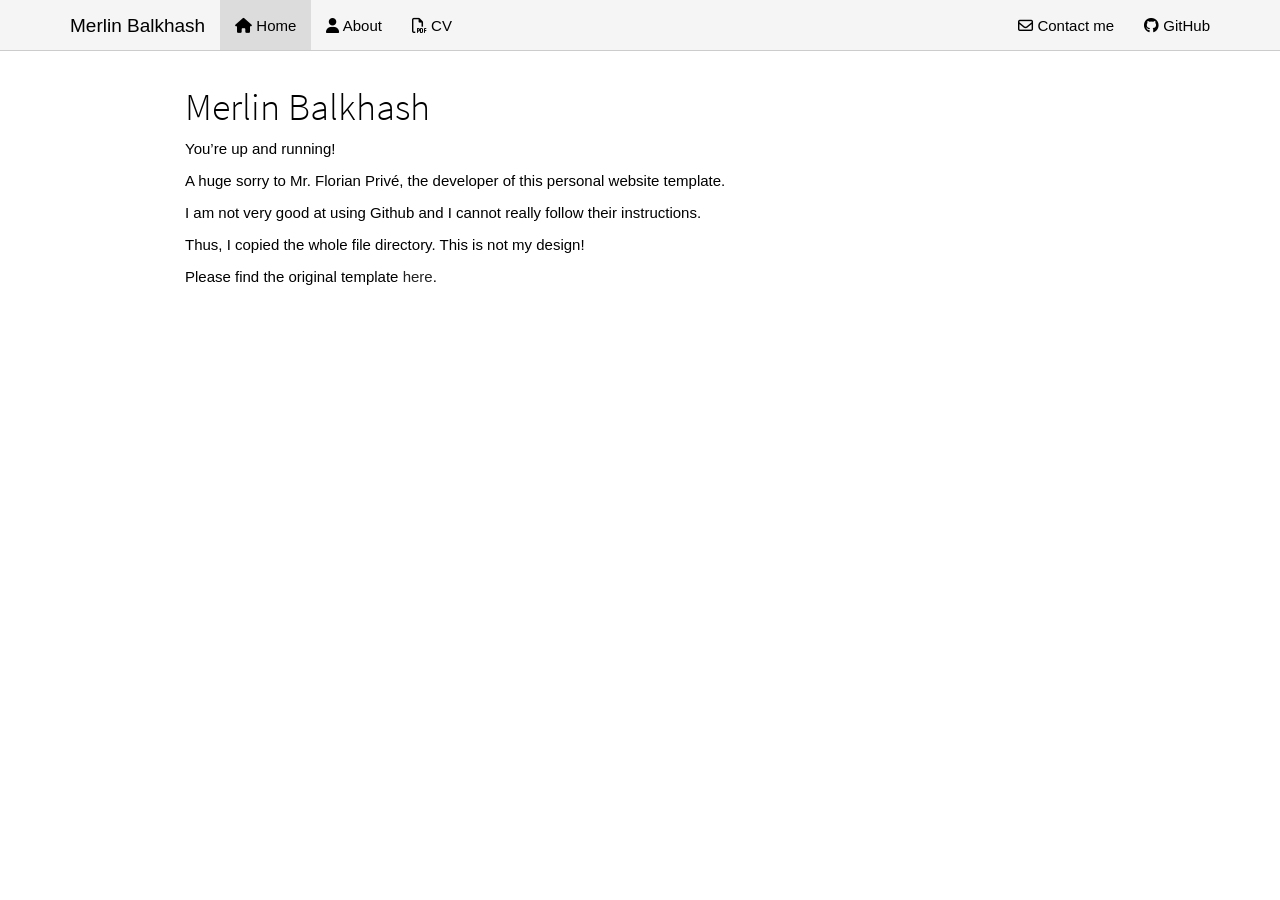
<file: index.html>
<!DOCTYPE html>

<html>

<head>

<meta charset="utf-8" />
<meta name="generator" content="pandoc" />
<meta http-equiv="X-UA-Compatible" content="IE=EDGE" />




<title>Merlin Balkhash</title>

<script src="site_libs/header-attrs-2.29/header-attrs.js"></script>
<script src="site_libs/jquery-3.6.0/jquery-3.6.0.min.js"></script>
<meta name="viewport" content="width=device-width, initial-scale=1" />
<link href="site_libs/bootstrap-3.3.5/css/cosmo.min.css" rel="stylesheet" />
<script src="site_libs/bootstrap-3.3.5/js/bootstrap.min.js"></script>
<script src="site_libs/bootstrap-3.3.5/shim/html5shiv.min.js"></script>
<script src="site_libs/bootstrap-3.3.5/shim/respond.min.js"></script>
<style>h1 {font-size: 34px;}
       h1.title {font-size: 38px;}
       h2 {font-size: 30px;}
       h3 {font-size: 24px;}
       h4 {font-size: 18px;}
       h5 {font-size: 16px;}
       h6 {font-size: 12px;}
       code {color: inherit; background-color: rgba(0, 0, 0, 0.04);}
       pre:not([class]) { background-color: white }</style>
<script src="site_libs/navigation-1.1/tabsets.js"></script>
<link href="site_libs/highlightjs-9.12.0/textmate.css" rel="stylesheet" />
<script src="site_libs/highlightjs-9.12.0/highlight.js"></script>
<link href="site_libs/font-awesome-6.5.2/css/all.min.css" rel="stylesheet" />
<link href="site_libs/font-awesome-6.5.2/css/v4-shims.min.css" rel="stylesheet" />

<style type="text/css">
  code{white-space: pre-wrap;}
  span.smallcaps{font-variant: small-caps;}
  span.underline{text-decoration: underline;}
  div.column{display: inline-block; vertical-align: top; width: 50%;}
  div.hanging-indent{margin-left: 1.5em; text-indent: -1.5em;}
  ul.task-list{list-style: none;}
    </style>

<style type="text/css">code{white-space: pre;}</style>
<script type="text/javascript">
if (window.hljs) {
  hljs.configure({languages: []});
  hljs.initHighlightingOnLoad();
  if (document.readyState && document.readyState === "complete") {
    window.setTimeout(function() { hljs.initHighlighting(); }, 0);
  }
}
</script>






<link rel="stylesheet" href="final-monochrome-style.css" type="text/css" />



<style type = "text/css">
.main-container {
  max-width: 940px;
  margin-left: auto;
  margin-right: auto;
}
img {
  max-width:100%;
}
.tabbed-pane {
  padding-top: 12px;
}
.html-widget {
  margin-bottom: 20px;
}
button.code-folding-btn:focus {
  outline: none;
}
summary {
  display: list-item;
}
details > summary > p:only-child {
  display: inline;
}
pre code {
  padding: 0;
}
</style>


<style type="text/css">
.dropdown-submenu {
  position: relative;
}
.dropdown-submenu>.dropdown-menu {
  top: 0;
  left: 100%;
  margin-top: -6px;
  margin-left: -1px;
  border-radius: 0 6px 6px 6px;
}
.dropdown-submenu:hover>.dropdown-menu {
  display: block;
}
.dropdown-submenu>a:after {
  display: block;
  content: " ";
  float: right;
  width: 0;
  height: 0;
  border-color: transparent;
  border-style: solid;
  border-width: 5px 0 5px 5px;
  border-left-color: #cccccc;
  margin-top: 5px;
  margin-right: -10px;
}
.dropdown-submenu:hover>a:after {
  border-left-color: #adb5bd;
}
.dropdown-submenu.pull-left {
  float: none;
}
.dropdown-submenu.pull-left>.dropdown-menu {
  left: -100%;
  margin-left: 10px;
  border-radius: 6px 0 6px 6px;
}
</style>

<script type="text/javascript">
// manage active state of menu based on current page
$(document).ready(function () {
  // active menu anchor
  href = window.location.pathname
  href = href.substr(href.lastIndexOf('/') + 1)
  if (href === "")
    href = "index.html";
  var menuAnchor = $('a[href="' + href + '"]');

  // mark the anchor link active (and if it's in a dropdown, also mark that active)
  var dropdown = menuAnchor.closest('li.dropdown');
  if (window.bootstrap) { // Bootstrap 4+
    menuAnchor.addClass('active');
    dropdown.find('> .dropdown-toggle').addClass('active');
  } else { // Bootstrap 3
    menuAnchor.parent().addClass('active');
    dropdown.addClass('active');
  }

  // Navbar adjustments
  var navHeight = $(".navbar").first().height() + 15;
  var style = document.createElement('style');
  var pt = "padding-top: " + navHeight + "px; ";
  var mt = "margin-top: -" + navHeight + "px; ";
  var css = "";
  // offset scroll position for anchor links (for fixed navbar)
  for (var i = 1; i <= 6; i++) {
    css += ".section h" + i + "{ " + pt + mt + "}\n";
  }
  style.innerHTML = "body {" + pt + "padding-bottom: 40px; }\n" + css;
  document.head.appendChild(style);
});
</script>

<!-- tabsets -->

<style type="text/css">
.tabset-dropdown > .nav-tabs {
  display: inline-table;
  max-height: 500px;
  min-height: 44px;
  overflow-y: auto;
  border: 1px solid #ddd;
  border-radius: 4px;
}

.tabset-dropdown > .nav-tabs > li.active:before, .tabset-dropdown > .nav-tabs.nav-tabs-open:before {
  content: "\e259";
  font-family: 'Glyphicons Halflings';
  display: inline-block;
  padding: 10px;
  border-right: 1px solid #ddd;
}

.tabset-dropdown > .nav-tabs.nav-tabs-open > li.active:before {
  content: "\e258";
  font-family: 'Glyphicons Halflings';
  border: none;
}

.tabset-dropdown > .nav-tabs > li.active {
  display: block;
}

.tabset-dropdown > .nav-tabs > li > a,
.tabset-dropdown > .nav-tabs > li > a:focus,
.tabset-dropdown > .nav-tabs > li > a:hover {
  border: none;
  display: inline-block;
  border-radius: 4px;
  background-color: transparent;
}

.tabset-dropdown > .nav-tabs.nav-tabs-open > li {
  display: block;
  float: none;
}

.tabset-dropdown > .nav-tabs > li {
  display: none;
}
</style>

<!-- code folding -->




</head>

<body>


<div class="container-fluid main-container">




<div class="navbar navbar-inverse  navbar-fixed-top" role="navigation">
  <div class="container">
    <div class="navbar-header">
      <button type="button" class="navbar-toggle collapsed" data-toggle="collapse" data-bs-toggle="collapse" data-target="#navbar" data-bs-target="#navbar">
        <span class="icon-bar"></span>
        <span class="icon-bar"></span>
        <span class="icon-bar"></span>
      </button>
      <a class="navbar-brand" href="index.html">Merlin Balkhash</a>
    </div>
    <div id="navbar" class="navbar-collapse collapse">
      <ul class="nav navbar-nav">
        <li>
  <a href="index.html">
    <span class="fa fa-home"></span>
     
    Home
  </a>
</li>
<li>
  <a href="about.html">
    <span class="fa fa-user"></span>
     
    About
  </a>
</li>
<li>
  <a href="cv.html">
    <span class="fa fa-file-pdf-o"></span>
     
    CV
  </a>
</li>
<li>
  <a></a>
</li>
      </ul>
      <ul class="nav navbar-nav navbar-right">
        <li>
  <a href="mailto:merlin.udinov@rutgers.edu">
    <span class="fa fa-envelope-o"></span>
     
    Contact me
  </a>
</li>
<li>
  <a href="https://github.com/merlinudinov">
    <span class="fa fa-github"></span>
     
    GitHub
  </a>
</li>
      </ul>
    </div><!--/.nav-collapse -->
  </div><!--/.container -->
</div><!--/.navbar -->

<div id="header">



<h1 class="title toc-ignore">Merlin Balkhash</h1>

</div>


<p>You’re up and running!</p>
<p>A huge sorry to Mr. Florian Privé, the developer of this personal
website template.</p>
<p>I am not very good at using Github and I cannot really follow their
instructions.</p>
<p>Thus, I copied the whole file directory. This is not my design!</p>
<p>Please find the original template <a
href="https://github.com/privefl/rmarkdown-website-template?tab=readme-ov-file">here</a>.</p>




</div>

<script>

// add bootstrap table styles to pandoc tables
function bootstrapStylePandocTables() {
  $('tr.odd').parent('tbody').parent('table').addClass('table table-condensed');
}
$(document).ready(function () {
  bootstrapStylePandocTables();
});


</script>

<!-- tabsets -->

<script>
$(document).ready(function () {
  window.buildTabsets("TOC");
});

$(document).ready(function () {
  $('.tabset-dropdown > .nav-tabs > li').click(function () {
    $(this).parent().toggleClass('nav-tabs-open');
  });
});
</script>

<!-- code folding -->


<!-- dynamically load mathjax for compatibility with self-contained -->
<script>
  (function () {
    var script = document.createElement("script");
    script.type = "text/javascript";
    script.src  = "https://mathjax.rstudio.com/latest/MathJax.js?config=TeX-AMS-MML_HTMLorMML";
    document.getElementsByTagName("head")[0].appendChild(script);
  })();
</script>

</body>
</html>
</file>
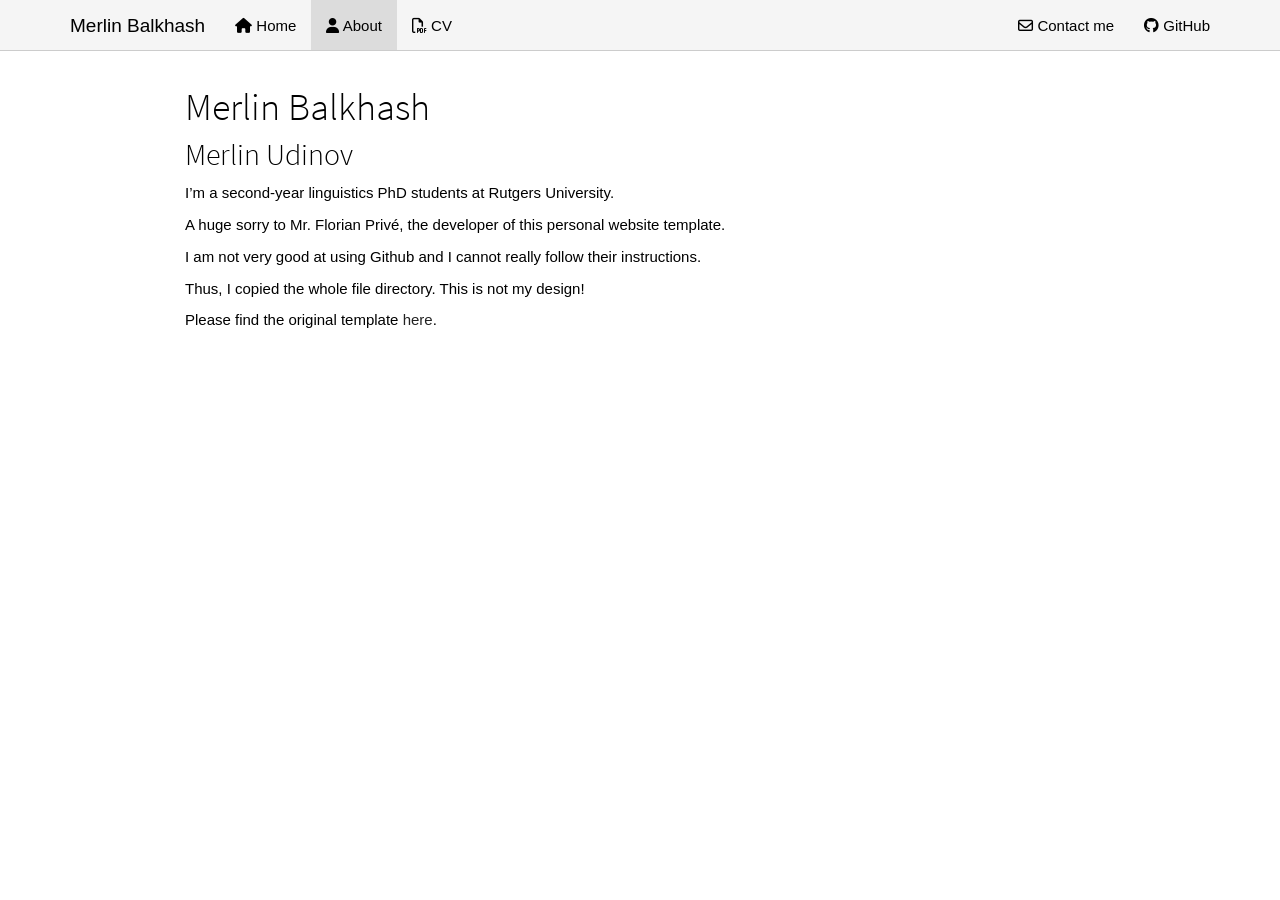
<file: about.html>
<!DOCTYPE html>

<html>

<head>

<meta charset="utf-8" />
<meta name="generator" content="pandoc" />
<meta http-equiv="X-UA-Compatible" content="IE=EDGE" />




<title>Merlin Balkhash</title>

<script src="site_libs/header-attrs-2.29/header-attrs.js"></script>
<script src="site_libs/jquery-3.6.0/jquery-3.6.0.min.js"></script>
<meta name="viewport" content="width=device-width, initial-scale=1" />
<link href="site_libs/bootstrap-3.3.5/css/cosmo.min.css" rel="stylesheet" />
<script src="site_libs/bootstrap-3.3.5/js/bootstrap.min.js"></script>
<script src="site_libs/bootstrap-3.3.5/shim/html5shiv.min.js"></script>
<script src="site_libs/bootstrap-3.3.5/shim/respond.min.js"></script>
<style>h1 {font-size: 34px;}
       h1.title {font-size: 38px;}
       h2 {font-size: 30px;}
       h3 {font-size: 24px;}
       h4 {font-size: 18px;}
       h5 {font-size: 16px;}
       h6 {font-size: 12px;}
       code {color: inherit; background-color: rgba(0, 0, 0, 0.04);}
       pre:not([class]) { background-color: white }</style>
<script src="site_libs/navigation-1.1/tabsets.js"></script>
<link href="site_libs/highlightjs-9.12.0/textmate.css" rel="stylesheet" />
<script src="site_libs/highlightjs-9.12.0/highlight.js"></script>
<link href="site_libs/font-awesome-6.5.2/css/all.min.css" rel="stylesheet" />
<link href="site_libs/font-awesome-6.5.2/css/v4-shims.min.css" rel="stylesheet" />

<style type="text/css">
  code{white-space: pre-wrap;}
  span.smallcaps{font-variant: small-caps;}
  span.underline{text-decoration: underline;}
  div.column{display: inline-block; vertical-align: top; width: 50%;}
  div.hanging-indent{margin-left: 1.5em; text-indent: -1.5em;}
  ul.task-list{list-style: none;}
    </style>

<style type="text/css">code{white-space: pre;}</style>
<script type="text/javascript">
if (window.hljs) {
  hljs.configure({languages: []});
  hljs.initHighlightingOnLoad();
  if (document.readyState && document.readyState === "complete") {
    window.setTimeout(function() { hljs.initHighlighting(); }, 0);
  }
}
</script>






<link rel="stylesheet" href="final-monochrome-style.css" type="text/css" />



<style type = "text/css">
.main-container {
  max-width: 940px;
  margin-left: auto;
  margin-right: auto;
}
img {
  max-width:100%;
}
.tabbed-pane {
  padding-top: 12px;
}
.html-widget {
  margin-bottom: 20px;
}
button.code-folding-btn:focus {
  outline: none;
}
summary {
  display: list-item;
}
details > summary > p:only-child {
  display: inline;
}
pre code {
  padding: 0;
}
</style>


<style type="text/css">
.dropdown-submenu {
  position: relative;
}
.dropdown-submenu>.dropdown-menu {
  top: 0;
  left: 100%;
  margin-top: -6px;
  margin-left: -1px;
  border-radius: 0 6px 6px 6px;
}
.dropdown-submenu:hover>.dropdown-menu {
  display: block;
}
.dropdown-submenu>a:after {
  display: block;
  content: " ";
  float: right;
  width: 0;
  height: 0;
  border-color: transparent;
  border-style: solid;
  border-width: 5px 0 5px 5px;
  border-left-color: #cccccc;
  margin-top: 5px;
  margin-right: -10px;
}
.dropdown-submenu:hover>a:after {
  border-left-color: #adb5bd;
}
.dropdown-submenu.pull-left {
  float: none;
}
.dropdown-submenu.pull-left>.dropdown-menu {
  left: -100%;
  margin-left: 10px;
  border-radius: 6px 0 6px 6px;
}
</style>

<script type="text/javascript">
// manage active state of menu based on current page
$(document).ready(function () {
  // active menu anchor
  href = window.location.pathname
  href = href.substr(href.lastIndexOf('/') + 1)
  if (href === "")
    href = "index.html";
  var menuAnchor = $('a[href="' + href + '"]');

  // mark the anchor link active (and if it's in a dropdown, also mark that active)
  var dropdown = menuAnchor.closest('li.dropdown');
  if (window.bootstrap) { // Bootstrap 4+
    menuAnchor.addClass('active');
    dropdown.find('> .dropdown-toggle').addClass('active');
  } else { // Bootstrap 3
    menuAnchor.parent().addClass('active');
    dropdown.addClass('active');
  }

  // Navbar adjustments
  var navHeight = $(".navbar").first().height() + 15;
  var style = document.createElement('style');
  var pt = "padding-top: " + navHeight + "px; ";
  var mt = "margin-top: -" + navHeight + "px; ";
  var css = "";
  // offset scroll position for anchor links (for fixed navbar)
  for (var i = 1; i <= 6; i++) {
    css += ".section h" + i + "{ " + pt + mt + "}\n";
  }
  style.innerHTML = "body {" + pt + "padding-bottom: 40px; }\n" + css;
  document.head.appendChild(style);
});
</script>

<!-- tabsets -->

<style type="text/css">
.tabset-dropdown > .nav-tabs {
  display: inline-table;
  max-height: 500px;
  min-height: 44px;
  overflow-y: auto;
  border: 1px solid #ddd;
  border-radius: 4px;
}

.tabset-dropdown > .nav-tabs > li.active:before, .tabset-dropdown > .nav-tabs.nav-tabs-open:before {
  content: "\e259";
  font-family: 'Glyphicons Halflings';
  display: inline-block;
  padding: 10px;
  border-right: 1px solid #ddd;
}

.tabset-dropdown > .nav-tabs.nav-tabs-open > li.active:before {
  content: "\e258";
  font-family: 'Glyphicons Halflings';
  border: none;
}

.tabset-dropdown > .nav-tabs > li.active {
  display: block;
}

.tabset-dropdown > .nav-tabs > li > a,
.tabset-dropdown > .nav-tabs > li > a:focus,
.tabset-dropdown > .nav-tabs > li > a:hover {
  border: none;
  display: inline-block;
  border-radius: 4px;
  background-color: transparent;
}

.tabset-dropdown > .nav-tabs.nav-tabs-open > li {
  display: block;
  float: none;
}

.tabset-dropdown > .nav-tabs > li {
  display: none;
}
</style>

<!-- code folding -->




</head>

<body>


<div class="container-fluid main-container">




<div class="navbar navbar-inverse  navbar-fixed-top" role="navigation">
  <div class="container">
    <div class="navbar-header">
      <button type="button" class="navbar-toggle collapsed" data-toggle="collapse" data-bs-toggle="collapse" data-target="#navbar" data-bs-target="#navbar">
        <span class="icon-bar"></span>
        <span class="icon-bar"></span>
        <span class="icon-bar"></span>
      </button>
      <a class="navbar-brand" href="index.html">Merlin Balkhash</a>
    </div>
    <div id="navbar" class="navbar-collapse collapse">
      <ul class="nav navbar-nav">
        <li>
  <a href="index.html">
    <span class="fa fa-home"></span>
     
    Home
  </a>
</li>
<li>
  <a href="about.html">
    <span class="fa fa-user"></span>
     
    About
  </a>
</li>
<li>
  <a href="cv.html">
    <span class="fa fa-file-pdf-o"></span>
     
    CV
  </a>
</li>
<li>
  <a></a>
</li>
      </ul>
      <ul class="nav navbar-nav navbar-right">
        <li>
  <a href="mailto:merlin.udinov@rutgers.edu">
    <span class="fa fa-envelope-o"></span>
     
    Contact me
  </a>
</li>
<li>
  <a href="https://github.com/merlinudinov">
    <span class="fa fa-github"></span>
     
    GitHub
  </a>
</li>
      </ul>
    </div><!--/.nav-collapse -->
  </div><!--/.container -->
</div><!--/.navbar -->

<div id="header">



<h1 class="title toc-ignore">Merlin Balkhash</h1>

</div>


<div id="merlin-udinov" class="section level2">
<h2>Merlin Udinov</h2>
<p>I’m a second-year linguistics PhD students at Rutgers University.</p>
<p>A huge sorry to Mr. Florian Privé, the developer of this personal
website template.</p>
<p>I am not very good at using Github and I cannot really follow their
instructions.</p>
<p>Thus, I copied the whole file directory. This is not my design!</p>
<p>Please find the original template <a
href="https://github.com/privefl/rmarkdown-website-template?tab=readme-ov-file">here</a>.</p>
</div>




</div>

<script>

// add bootstrap table styles to pandoc tables
function bootstrapStylePandocTables() {
  $('tr.odd').parent('tbody').parent('table').addClass('table table-condensed');
}
$(document).ready(function () {
  bootstrapStylePandocTables();
});


</script>

<!-- tabsets -->

<script>
$(document).ready(function () {
  window.buildTabsets("TOC");
});

$(document).ready(function () {
  $('.tabset-dropdown > .nav-tabs > li').click(function () {
    $(this).parent().toggleClass('nav-tabs-open');
  });
});
</script>

<!-- code folding -->


<!-- dynamically load mathjax for compatibility with self-contained -->
<script>
  (function () {
    var script = document.createElement("script");
    script.type = "text/javascript";
    script.src  = "https://mathjax.rstudio.com/latest/MathJax.js?config=TeX-AMS-MML_HTMLorMML";
    document.getElementsByTagName("head")[0].appendChild(script);
  })();
</script>

</body>
</html>
</file>
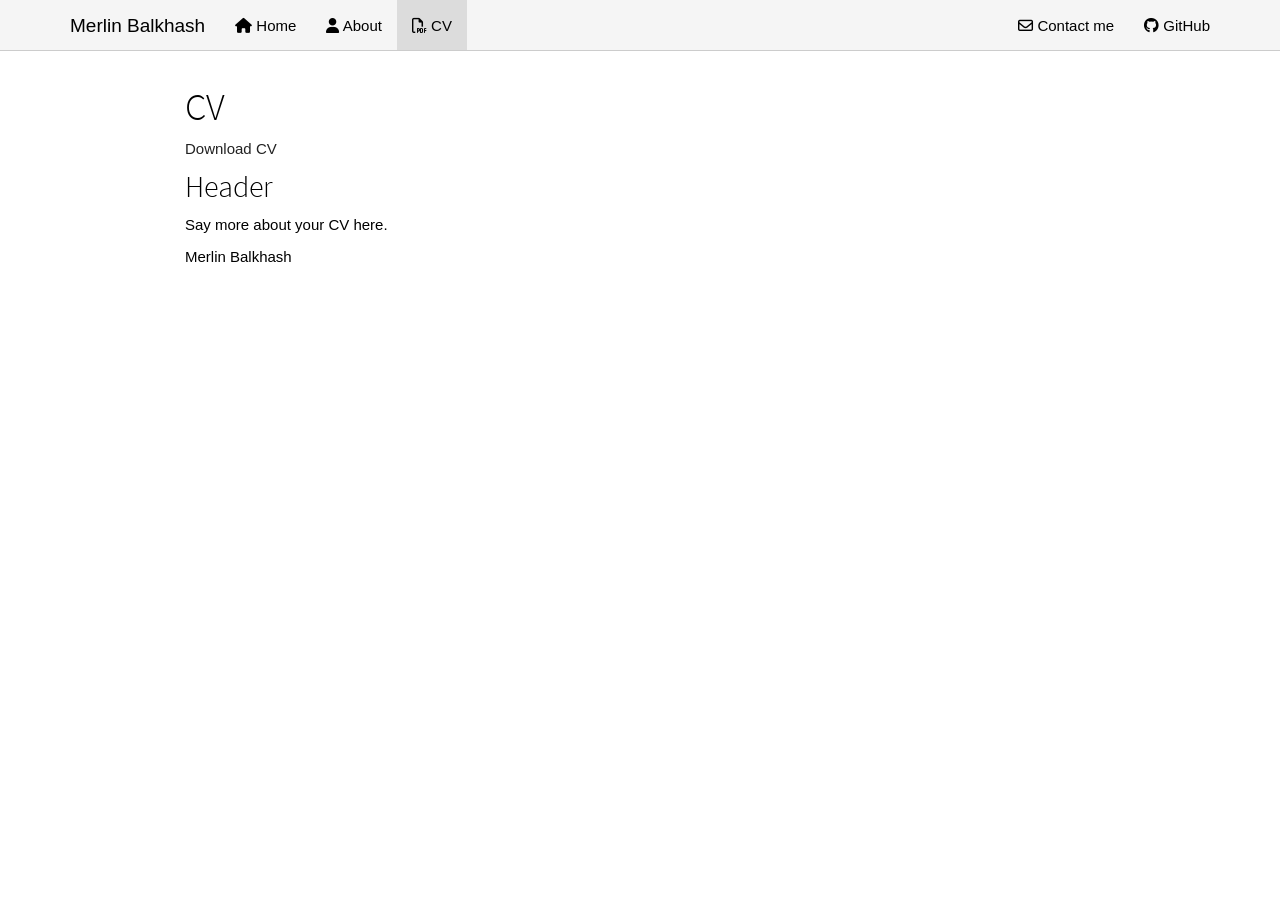
<file: cv.html>
<!DOCTYPE html>

<html>

<head>

<meta charset="utf-8" />
<meta name="generator" content="pandoc" />
<meta http-equiv="X-UA-Compatible" content="IE=EDGE" />




<title>CV</title>

<script src="site_libs/header-attrs-2.29/header-attrs.js"></script>
<script src="site_libs/jquery-3.6.0/jquery-3.6.0.min.js"></script>
<meta name="viewport" content="width=device-width, initial-scale=1" />
<link href="site_libs/bootstrap-3.3.5/css/cosmo.min.css" rel="stylesheet" />
<script src="site_libs/bootstrap-3.3.5/js/bootstrap.min.js"></script>
<script src="site_libs/bootstrap-3.3.5/shim/html5shiv.min.js"></script>
<script src="site_libs/bootstrap-3.3.5/shim/respond.min.js"></script>
<style>h1 {font-size: 34px;}
       h1.title {font-size: 38px;}
       h2 {font-size: 30px;}
       h3 {font-size: 24px;}
       h4 {font-size: 18px;}
       h5 {font-size: 16px;}
       h6 {font-size: 12px;}
       code {color: inherit; background-color: rgba(0, 0, 0, 0.04);}
       pre:not([class]) { background-color: white }</style>
<script src="site_libs/navigation-1.1/tabsets.js"></script>
<link href="site_libs/highlightjs-9.12.0/textmate.css" rel="stylesheet" />
<script src="site_libs/highlightjs-9.12.0/highlight.js"></script>
<link href="site_libs/font-awesome-6.5.2/css/all.min.css" rel="stylesheet" />
<link href="site_libs/font-awesome-6.5.2/css/v4-shims.min.css" rel="stylesheet" />

<style type="text/css">
  code{white-space: pre-wrap;}
  span.smallcaps{font-variant: small-caps;}
  span.underline{text-decoration: underline;}
  div.column{display: inline-block; vertical-align: top; width: 50%;}
  div.hanging-indent{margin-left: 1.5em; text-indent: -1.5em;}
  ul.task-list{list-style: none;}
    </style>

<style type="text/css">code{white-space: pre;}</style>
<script type="text/javascript">
if (window.hljs) {
  hljs.configure({languages: []});
  hljs.initHighlightingOnLoad();
  if (document.readyState && document.readyState === "complete") {
    window.setTimeout(function() { hljs.initHighlighting(); }, 0);
  }
}
</script>






<link rel="stylesheet" href="final-monochrome-style.css" type="text/css" />



<style type = "text/css">
.main-container {
  max-width: 940px;
  margin-left: auto;
  margin-right: auto;
}
img {
  max-width:100%;
}
.tabbed-pane {
  padding-top: 12px;
}
.html-widget {
  margin-bottom: 20px;
}
button.code-folding-btn:focus {
  outline: none;
}
summary {
  display: list-item;
}
details > summary > p:only-child {
  display: inline;
}
pre code {
  padding: 0;
}
</style>


<style type="text/css">
.dropdown-submenu {
  position: relative;
}
.dropdown-submenu>.dropdown-menu {
  top: 0;
  left: 100%;
  margin-top: -6px;
  margin-left: -1px;
  border-radius: 0 6px 6px 6px;
}
.dropdown-submenu:hover>.dropdown-menu {
  display: block;
}
.dropdown-submenu>a:after {
  display: block;
  content: " ";
  float: right;
  width: 0;
  height: 0;
  border-color: transparent;
  border-style: solid;
  border-width: 5px 0 5px 5px;
  border-left-color: #cccccc;
  margin-top: 5px;
  margin-right: -10px;
}
.dropdown-submenu:hover>a:after {
  border-left-color: #adb5bd;
}
.dropdown-submenu.pull-left {
  float: none;
}
.dropdown-submenu.pull-left>.dropdown-menu {
  left: -100%;
  margin-left: 10px;
  border-radius: 6px 0 6px 6px;
}
</style>

<script type="text/javascript">
// manage active state of menu based on current page
$(document).ready(function () {
  // active menu anchor
  href = window.location.pathname
  href = href.substr(href.lastIndexOf('/') + 1)
  if (href === "")
    href = "index.html";
  var menuAnchor = $('a[href="' + href + '"]');

  // mark the anchor link active (and if it's in a dropdown, also mark that active)
  var dropdown = menuAnchor.closest('li.dropdown');
  if (window.bootstrap) { // Bootstrap 4+
    menuAnchor.addClass('active');
    dropdown.find('> .dropdown-toggle').addClass('active');
  } else { // Bootstrap 3
    menuAnchor.parent().addClass('active');
    dropdown.addClass('active');
  }

  // Navbar adjustments
  var navHeight = $(".navbar").first().height() + 15;
  var style = document.createElement('style');
  var pt = "padding-top: " + navHeight + "px; ";
  var mt = "margin-top: -" + navHeight + "px; ";
  var css = "";
  // offset scroll position for anchor links (for fixed navbar)
  for (var i = 1; i <= 6; i++) {
    css += ".section h" + i + "{ " + pt + mt + "}\n";
  }
  style.innerHTML = "body {" + pt + "padding-bottom: 40px; }\n" + css;
  document.head.appendChild(style);
});
</script>

<!-- tabsets -->

<style type="text/css">
.tabset-dropdown > .nav-tabs {
  display: inline-table;
  max-height: 500px;
  min-height: 44px;
  overflow-y: auto;
  border: 1px solid #ddd;
  border-radius: 4px;
}

.tabset-dropdown > .nav-tabs > li.active:before, .tabset-dropdown > .nav-tabs.nav-tabs-open:before {
  content: "\e259";
  font-family: 'Glyphicons Halflings';
  display: inline-block;
  padding: 10px;
  border-right: 1px solid #ddd;
}

.tabset-dropdown > .nav-tabs.nav-tabs-open > li.active:before {
  content: "\e258";
  font-family: 'Glyphicons Halflings';
  border: none;
}

.tabset-dropdown > .nav-tabs > li.active {
  display: block;
}

.tabset-dropdown > .nav-tabs > li > a,
.tabset-dropdown > .nav-tabs > li > a:focus,
.tabset-dropdown > .nav-tabs > li > a:hover {
  border: none;
  display: inline-block;
  border-radius: 4px;
  background-color: transparent;
}

.tabset-dropdown > .nav-tabs.nav-tabs-open > li {
  display: block;
  float: none;
}

.tabset-dropdown > .nav-tabs > li {
  display: none;
}
</style>

<!-- code folding -->




</head>

<body>


<div class="container-fluid main-container">




<div class="navbar navbar-inverse  navbar-fixed-top" role="navigation">
  <div class="container">
    <div class="navbar-header">
      <button type="button" class="navbar-toggle collapsed" data-toggle="collapse" data-bs-toggle="collapse" data-target="#navbar" data-bs-target="#navbar">
        <span class="icon-bar"></span>
        <span class="icon-bar"></span>
        <span class="icon-bar"></span>
      </button>
      <a class="navbar-brand" href="index.html">Merlin Balkhash</a>
    </div>
    <div id="navbar" class="navbar-collapse collapse">
      <ul class="nav navbar-nav">
        <li>
  <a href="index.html">
    <span class="fa fa-home"></span>
     
    Home
  </a>
</li>
<li>
  <a href="about.html">
    <span class="fa fa-user"></span>
     
    About
  </a>
</li>
<li>
  <a href="cv.html">
    <span class="fa fa-file-pdf-o"></span>
     
    CV
  </a>
</li>
<li>
  <a></a>
</li>
      </ul>
      <ul class="nav navbar-nav navbar-right">
        <li>
  <a href="mailto:merlin.udinov@rutgers.edu">
    <span class="fa fa-envelope-o"></span>
     
    Contact me
  </a>
</li>
<li>
  <a href="https://github.com/merlinudinov">
    <span class="fa fa-github"></span>
     
    GitHub
  </a>
</li>
      </ul>
    </div><!--/.nav-collapse -->
  </div><!--/.container -->
</div><!--/.navbar -->

<div id="header">



<h1 class="title toc-ignore">CV</h1>

</div>


<p><a href="CV.pdf#" class="download" title="Download CV as PDF">Download
CV</a></p>
<div id="header" class="section level2">
<h2>Header</h2>
<p>Say more about your CV here.</p>
<p>Merlin Balkhash</p>
</div>




</div>

<script>

// add bootstrap table styles to pandoc tables
function bootstrapStylePandocTables() {
  $('tr.odd').parent('tbody').parent('table').addClass('table table-condensed');
}
$(document).ready(function () {
  bootstrapStylePandocTables();
});


</script>

<!-- tabsets -->

<script>
$(document).ready(function () {
  window.buildTabsets("TOC");
});

$(document).ready(function () {
  $('.tabset-dropdown > .nav-tabs > li').click(function () {
    $(this).parent().toggleClass('nav-tabs-open');
  });
});
</script>

<!-- code folding -->


<!-- dynamically load mathjax for compatibility with self-contained -->
<script>
  (function () {
    var script = document.createElement("script");
    script.type = "text/javascript";
    script.src  = "https://mathjax.rstudio.com/latest/MathJax.js?config=TeX-AMS-MML_HTMLorMML";
    document.getElementsByTagName("head")[0].appendChild(script);
  })();
</script>

</body>
</html>
</file>
<file: site_libs/highlightjs-9.12.0/textmate.css>
.hljs-literal {
  color: rgb(88, 72, 246);
}

.hljs-number {
  color: rgb(0, 0, 205);
}

.hljs-comment {
  color: rgb(76, 136, 107);
}

.hljs-keyword {
  color: rgb(0, 0, 255);
}

.hljs-string {
  color: rgb(3, 106, 7);
}
</file>
<file: final-monochrome-style.css>
/* Final Monochrome Theme - No underline, no blue */

/* Body */
body {
  background-color: #ffffff;
  color: #000000;
  font-family: "Helvetica Neue", Helvetica, Arial, sans-serif;
}

/* Navbar layout preserved */
.navbar {
  background-color: #f5f5f5 !important;
  border-bottom: 1px solid #cccccc !important;
}

.navbar-brand,
.navbar-nav > li > a {
  color: #000000 !important;
}

/* Hover & focus */
.navbar-nav > li > a:hover,
.navbar-nav > li > a:focus {
  background-color: #e0e0e0 !important;
  color: #000000 !important;
}

/* Active link override: remove blue */
.navbar-nav > .active > a,
.navbar-nav > .active > a:focus,
.navbar-nav > .active > a:hover {
  background-color: #dcdcdc !important;
  color: #000000 !important;
}

/* Link styling - no underline */
a {
  color: #222222;
  text-decoration: none;
}

a:hover {
  color: #111111;
  text-decoration: none;
}
</file>
<file: site_libs/bootstrap-3.3.5/css/cosmo.min.css>
@font-face {
  font-family: 'Source Sans Pro';
  font-style: normal;
  font-weight: 300;
  src: url(fonts/SourceSansProLight.ttf) format('truetype');
}
@font-face {
  font-family: 'Source Sans Pro';
  font-style: normal;
  font-weight: 400;
  src: url(fonts/SourceSansPro.ttf) format('truetype');
}
@font-face {
  font-family: 'Source Sans Pro';
  font-style: normal;
  font-weight: 700;
  src: url(fonts/SourceSansProBold.ttf) format('truetype');
}

/*!
 * bootswatch v3.3.6
 * Homepage: http://bootswatch.com
 * Copyright 2012-2015 Thomas Park
 * Licensed under MIT
 * Based on Bootstrap
*//*!
 * Bootstrap v3.3.6 (http://getbootstrap.com)
 * Copyright 2011-2015 Twitter, Inc.
 * Licensed under MIT (https://github.com/twbs/bootstrap/blob/master/LICENSE)
 *//*! normalize.css v3.0.3 | MIT License | github.com/necolas/normalize.css */html{font-family:sans-serif;-ms-text-size-adjust:100%;-webkit-text-size-adjust:100%}body{margin:0}article,aside,details,figcaption,figure,footer,header,hgroup,main,menu,nav,section,summary{display:block}audio,canvas,progress,video{display:inline-block;vertical-align:baseline}audio:not([controls]){display:none;height:0}[hidden],template{display:none}a{background-color:transparent}a:active,a:hover{outline:0}abbr[title]{border-bottom:1px dotted}b,strong{font-weight:bold}dfn{font-style:italic}h1{font-size:2em;margin:0.67em 0}mark{background:#ff0;color:#000}small{font-size:80%}sub,sup{font-size:75%;line-height:0;position:relative;vertical-align:baseline}sup{top:-0.5em}sub{bottom:-0.25em}img{border:0}svg:not(:root){overflow:hidden}figure{margin:1em 40px}hr{-webkit-box-sizing:content-box;-moz-box-sizing:content-box;box-sizing:content-box;height:0}pre{overflow:auto}code,kbd,pre,samp{font-family:monospace, monospace;font-size:1em}button,input,optgroup,select,textarea{color:inherit;font:inherit;margin:0}button{overflow:visible}button,select{text-transform:none}button,html input[type="button"],input[type="reset"],input[type="submit"]{-webkit-appearance:button;cursor:pointer}button[disabled],html input[disabled]{cursor:default}button::-moz-focus-inner,input::-moz-focus-inner{border:0;padding:0}input{line-height:normal}input[type="checkbox"],input[type="radio"]{-webkit-box-sizing:border-box;-moz-box-sizing:border-box;box-sizing:border-box;padding:0}input[type="number"]::-webkit-inner-spin-button,input[type="number"]::-webkit-outer-spin-button{height:auto}input[type="search"]{-webkit-appearance:textfield;-webkit-box-sizing:content-box;-moz-box-sizing:content-box;box-sizing:content-box}input[type="search"]::-webkit-search-cancel-button,input[type="search"]::-webkit-search-decoration{-webkit-appearance:none}fieldset{border:1px solid #c0c0c0;margin:0 2px;padding:0.35em 0.625em 0.75em}legend{border:0;padding:0}textarea{overflow:auto}optgroup{font-weight:bold}table{border-collapse:collapse;border-spacing:0}td,th{padding:0}/*! Source: https://github.com/h5bp/html5-boilerplate/blob/master/src/css/main.css */@media print{*,*:before,*:after{background:transparent !important;color:#000 !important;-webkit-box-shadow:none !important;box-shadow:none !important;text-shadow:none !important}a,a:visited{text-decoration:underline}a[href]:after{content:" (" attr(href) ")"}abbr[title]:after{content:" (" attr(title) ")"}a[href^="#"]:after,a[href^="javascript:"]:after{content:""}pre,blockquote{border:1px solid #999;page-break-inside:avoid}thead{display:table-header-group}tr,img{page-break-inside:avoid}img{max-width:100% !important}p,h2,h3{orphans:3;widows:3}h2,h3{page-break-after:avoid}.navbar{display:none}.btn>.caret,.dropup>.btn>.caret{border-top-color:#000 !important}.label{border:1px solid #000}.table{border-collapse:collapse !important}.table td,.table th{background-color:#fff !important}.table-bordered th,.table-bordered td{border:1px solid #ddd !important}}@font-face{font-family:'Glyphicons Halflings';src:url('../fonts/glyphicons-halflings-regular.eot');src:url('../fonts/glyphicons-halflings-regular.eot?#iefix') format('embedded-opentype'),url('../fonts/glyphicons-halflings-regular.woff') format('woff'),url('../fonts/glyphicons-halflings-regular.ttf') format('truetype'),url('../fonts/glyphicons-halflings-regular.svg#glyphicons_halflingsregular') format('svg')}.glyphicon{position:relative;top:1px;display:inline-block;font-family:'Glyphicons Halflings';font-style:normal;font-weight:normal;line-height:1;-webkit-font-smoothing:antialiased;-moz-osx-font-smoothing:grayscale}.glyphicon-asterisk:before{content:"\002a"}.glyphicon-plus:before{content:"\002b"}.glyphicon-euro:before,.glyphicon-eur:before{content:"\20ac"}.glyphicon-minus:before{content:"\2212"}.glyphicon-cloud:before{content:"\2601"}.glyphicon-envelope:before{content:"\2709"}.glyphicon-pencil:before{content:"\270f"}.glyphicon-glass:before{content:"\e001"}.glyphicon-music:before{content:"\e002"}.glyphicon-search:before{content:"\e003"}.glyphicon-heart:before{content:"\e005"}.glyphicon-star:before{content:"\e006"}.glyphicon-star-empty:before{content:"\e007"}.glyphicon-user:before{content:"\e008"}.glyphicon-film:before{content:"\e009"}.glyphicon-th-large:before{content:"\e010"}.glyphicon-th:before{content:"\e011"}.glyphicon-th-list:before{content:"\e012"}.glyphicon-ok:before{content:"\e013"}.glyphicon-remove:before{content:"\e014"}.glyphicon-zoom-in:before{content:"\e015"}.glyphicon-zoom-out:before{content:"\e016"}.glyphicon-off:before{content:"\e017"}.glyphicon-signal:before{content:"\e018"}.glyphicon-cog:before{content:"\e019"}.glyphicon-trash:before{content:"\e020"}.glyphicon-home:before{content:"\e021"}.glyphicon-file:before{content:"\e022"}.glyphicon-time:before{content:"\e023"}.glyphicon-road:before{content:"\e024"}.glyphicon-download-alt:before{content:"\e025"}.glyphicon-download:before{content:"\e026"}.glyphicon-upload:before{content:"\e027"}.glyphicon-inbox:before{content:"\e028"}.glyphicon-play-circle:before{content:"\e029"}.glyphicon-repeat:before{content:"\e030"}.glyphicon-refresh:before{content:"\e031"}.glyphicon-list-alt:before{content:"\e032"}.glyphicon-lock:before{content:"\e033"}.glyphicon-flag:before{content:"\e034"}.glyphicon-headphones:before{content:"\e035"}.glyphicon-volume-off:before{content:"\e036"}.glyphicon-volume-down:before{content:"\e037"}.glyphicon-volume-up:before{content:"\e038"}.glyphicon-qrcode:before{content:"\e039"}.glyphicon-barcode:before{content:"\e040"}.glyphicon-tag:before{content:"\e041"}.glyphicon-tags:before{content:"\e042"}.glyphicon-book:before{content:"\e043"}.glyphicon-bookmark:before{content:"\e044"}.glyphicon-print:before{content:"\e045"}.glyphicon-camera:before{content:"\e046"}.glyphicon-font:before{content:"\e047"}.glyphicon-bold:before{content:"\e048"}.glyphicon-italic:before{content:"\e049"}.glyphicon-text-height:before{content:"\e050"}.glyphicon-text-width:before{content:"\e051"}.glyphicon-align-left:before{content:"\e052"}.glyphicon-align-center:before{content:"\e053"}.glyphicon-align-right:before{content:"\e054"}.glyphicon-align-justify:before{content:"\e055"}.glyphicon-list:before{content:"\e056"}.glyphicon-indent-left:before{content:"\e057"}.glyphicon-indent-right:before{content:"\e058"}.glyphicon-facetime-video:before{content:"\e059"}.glyphicon-picture:before{content:"\e060"}.glyphicon-map-marker:before{content:"\e062"}.glyphicon-adjust:before{content:"\e063"}.glyphicon-tint:before{content:"\e064"}.glyphicon-edit:before{content:"\e065"}.glyphicon-share:before{content:"\e066"}.glyphicon-check:before{content:"\e067"}.glyphicon-move:before{content:"\e068"}.glyphicon-step-backward:before{content:"\e069"}.glyphicon-fast-backward:before{content:"\e070"}.glyphicon-backward:before{content:"\e071"}.glyphicon-play:before{content:"\e072"}.glyphicon-pause:before{content:"\e073"}.glyphicon-stop:before{content:"\e074"}.glyphicon-forward:before{content:"\e075"}.glyphicon-fast-forward:before{content:"\e076"}.glyphicon-step-forward:before{content:"\e077"}.glyphicon-eject:before{content:"\e078"}.glyphicon-chevron-left:before{content:"\e079"}.glyphicon-chevron-right:before{content:"\e080"}.glyphicon-plus-sign:before{content:"\e081"}.glyphicon-minus-sign:before{content:"\e082"}.glyphicon-remove-sign:before{content:"\e083"}.glyphicon-ok-sign:before{content:"\e084"}.glyphicon-question-sign:before{content:"\e085"}.glyphicon-info-sign:before{content:"\e086"}.glyphicon-screenshot:before{content:"\e087"}.glyphicon-remove-circle:before{content:"\e088"}.glyphicon-ok-circle:before{content:"\e089"}.glyphicon-ban-circle:before{content:"\e090"}.glyphicon-arrow-left:before{content:"\e091"}.glyphicon-arrow-right:before{content:"\e092"}.glyphicon-arrow-up:before{content:"\e093"}.glyphicon-arrow-down:before{content:"\e094"}.glyphicon-share-alt:before{content:"\e095"}.glyphicon-resize-full:before{content:"\e096"}.glyphicon-resize-small:before{content:"\e097"}.glyphicon-exclamation-sign:before{content:"\e101"}.glyphicon-gift:before{content:"\e102"}.glyphicon-leaf:before{content:"\e103"}.glyphicon-fire:before{content:"\e104"}.glyphicon-eye-open:before{content:"\e105"}.glyphicon-eye-close:before{content:"\e106"}.glyphicon-warning-sign:before{content:"\e107"}.glyphicon-plane:before{content:"\e108"}.glyphicon-calendar:before{content:"\e109"}.glyphicon-random:before{content:"\e110"}.glyphicon-comment:before{content:"\e111"}.glyphicon-magnet:before{content:"\e112"}.glyphicon-chevron-up:before{content:"\e113"}.glyphicon-chevron-down:before{content:"\e114"}.glyphicon-retweet:before{content:"\e115"}.glyphicon-shopping-cart:before{content:"\e116"}.glyphicon-folder-close:before{content:"\e117"}.glyphicon-folder-open:before{content:"\e118"}.glyphicon-resize-vertical:before{content:"\e119"}.glyphicon-resize-horizontal:before{content:"\e120"}.glyphicon-hdd:before{content:"\e121"}.glyphicon-bullhorn:before{content:"\e122"}.glyphicon-bell:before{content:"\e123"}.glyphicon-certificate:before{content:"\e124"}.glyphicon-thumbs-up:before{content:"\e125"}.glyphicon-thumbs-down:before{content:"\e126"}.glyphicon-hand-right:before{content:"\e127"}.glyphicon-hand-left:before{content:"\e128"}.glyphicon-hand-up:before{content:"\e129"}.glyphicon-hand-down:before{content:"\e130"}.glyphicon-circle-arrow-right:before{content:"\e131"}.glyphicon-circle-arrow-left:before{content:"\e132"}.glyphicon-circle-arrow-up:before{content:"\e133"}.glyphicon-circle-arrow-down:before{content:"\e134"}.glyphicon-globe:before{content:"\e135"}.glyphicon-wrench:before{content:"\e136"}.glyphicon-tasks:before{content:"\e137"}.glyphicon-filter:before{content:"\e138"}.glyphicon-briefcase:before{content:"\e139"}.glyphicon-fullscreen:before{content:"\e140"}.glyphicon-dashboard:before{content:"\e141"}.glyphicon-paperclip:before{content:"\e142"}.glyphicon-heart-empty:before{content:"\e143"}.glyphicon-link:before{content:"\e144"}.glyphicon-phone:before{content:"\e145"}.glyphicon-pushpin:before{content:"\e146"}.glyphicon-usd:before{content:"\e148"}.glyphicon-gbp:before{content:"\e149"}.glyphicon-sort:before{content:"\e150"}.glyphicon-sort-by-alphabet:before{content:"\e151"}.glyphicon-sort-by-alphabet-alt:before{content:"\e152"}.glyphicon-sort-by-order:before{content:"\e153"}.glyphicon-sort-by-order-alt:before{content:"\e154"}.glyphicon-sort-by-attributes:before{content:"\e155"}.glyphicon-sort-by-attributes-alt:before{content:"\e156"}.glyphicon-unchecked:before{content:"\e157"}.glyphicon-expand:before{content:"\e158"}.glyphicon-collapse-down:before{content:"\e159"}.glyphicon-collapse-up:before{content:"\e160"}.glyphicon-log-in:before{content:"\e161"}.glyphicon-flash:before{content:"\e162"}.glyphicon-log-out:before{content:"\e163"}.glyphicon-new-window:before{content:"\e164"}.glyphicon-record:before{content:"\e165"}.glyphicon-save:before{content:"\e166"}.glyphicon-open:before{content:"\e167"}.glyphicon-saved:before{content:"\e168"}.glyphicon-import:before{content:"\e169"}.glyphicon-export:before{content:"\e170"}.glyphicon-send:before{content:"\e171"}.glyphicon-floppy-disk:before{content:"\e172"}.glyphicon-floppy-saved:before{content:"\e173"}.glyphicon-floppy-remove:before{content:"\e174"}.glyphicon-floppy-save:before{content:"\e175"}.glyphicon-floppy-open:before{content:"\e176"}.glyphicon-credit-card:before{content:"\e177"}.glyphicon-transfer:before{content:"\e178"}.glyphicon-cutlery:before{content:"\e179"}.glyphicon-header:before{content:"\e180"}.glyphicon-compressed:before{content:"\e181"}.glyphicon-earphone:before{content:"\e182"}.glyphicon-phone-alt:before{content:"\e183"}.glyphicon-tower:before{content:"\e184"}.glyphicon-stats:before{content:"\e185"}.glyphicon-sd-video:before{content:"\e186"}.glyphicon-hd-video:before{content:"\e187"}.glyphicon-subtitles:before{content:"\e188"}.glyphicon-sound-stereo:before{content:"\e189"}.glyphicon-sound-dolby:before{content:"\e190"}.glyphicon-sound-5-1:before{content:"\e191"}.glyphicon-sound-6-1:before{content:"\e192"}.glyphicon-sound-7-1:before{content:"\e193"}.glyphicon-copyright-mark:before{content:"\e194"}.glyphicon-registration-mark:before{content:"\e195"}.glyphicon-cloud-download:before{content:"\e197"}.glyphicon-cloud-upload:before{content:"\e198"}.glyphicon-tree-conifer:before{content:"\e199"}.glyphicon-tree-deciduous:before{content:"\e200"}.glyphicon-cd:before{content:"\e201"}.glyphicon-save-file:before{content:"\e202"}.glyphicon-open-file:before{content:"\e203"}.glyphicon-level-up:before{content:"\e204"}.glyphicon-copy:before{content:"\e205"}.glyphicon-paste:before{content:"\e206"}.glyphicon-alert:before{content:"\e209"}.glyphicon-equalizer:before{content:"\e210"}.glyphicon-king:before{content:"\e211"}.glyphicon-queen:before{content:"\e212"}.glyphicon-pawn:before{content:"\e213"}.glyphicon-bishop:before{content:"\e214"}.glyphicon-knight:before{content:"\e215"}.glyphicon-baby-formula:before{content:"\e216"}.glyphicon-tent:before{content:"\26fa"}.glyphicon-blackboard:before{content:"\e218"}.glyphicon-bed:before{content:"\e219"}.glyphicon-apple:before{content:"\f8ff"}.glyphicon-erase:before{content:"\e221"}.glyphicon-hourglass:before{content:"\231b"}.glyphicon-lamp:before{content:"\e223"}.glyphicon-duplicate:before{content:"\e224"}.glyphicon-piggy-bank:before{content:"\e225"}.glyphicon-scissors:before{content:"\e226"}.glyphicon-bitcoin:before{content:"\e227"}.glyphicon-btc:before{content:"\e227"}.glyphicon-xbt:before{content:"\e227"}.glyphicon-yen:before{content:"\00a5"}.glyphicon-jpy:before{content:"\00a5"}.glyphicon-ruble:before{content:"\20bd"}.glyphicon-rub:before{content:"\20bd"}.glyphicon-scale:before{content:"\e230"}.glyphicon-ice-lolly:before{content:"\e231"}.glyphicon-ice-lolly-tasted:before{content:"\e232"}.glyphicon-education:before{content:"\e233"}.glyphicon-option-horizontal:before{content:"\e234"}.glyphicon-option-vertical:before{content:"\e235"}.glyphicon-menu-hamburger:before{content:"\e236"}.glyphicon-modal-window:before{content:"\e237"}.glyphicon-oil:before{content:"\e238"}.glyphicon-grain:before{content:"\e239"}.glyphicon-sunglasses:before{content:"\e240"}.glyphicon-text-size:before{content:"\e241"}.glyphicon-text-color:before{content:"\e242"}.glyphicon-text-background:before{content:"\e243"}.glyphicon-object-align-top:before{content:"\e244"}.glyphicon-object-align-bottom:before{content:"\e245"}.glyphicon-object-align-horizontal:before{content:"\e246"}.glyphicon-object-align-left:before{content:"\e247"}.glyphicon-object-align-vertical:before{content:"\e248"}.glyphicon-object-align-right:before{content:"\e249"}.glyphicon-triangle-right:before{content:"\e250"}.glyphicon-triangle-left:before{content:"\e251"}.glyphicon-triangle-bottom:before{content:"\e252"}.glyphicon-triangle-top:before{content:"\e253"}.glyphicon-console:before{content:"\e254"}.glyphicon-superscript:before{content:"\e255"}.glyphicon-subscript:before{content:"\e256"}.glyphicon-menu-left:before{content:"\e257"}.glyphicon-menu-right:before{content:"\e258"}.glyphicon-menu-down:before{content:"\e259"}.glyphicon-menu-up:before{content:"\e260"}*{-webkit-box-sizing:border-box;-moz-box-sizing:border-box;box-sizing:border-box}*:before,*:after{-webkit-box-sizing:border-box;-moz-box-sizing:border-box;box-sizing:border-box}html{font-size:10px;-webkit-tap-highlight-color:rgba(0,0,0,0)}body{font-family:"Source Sans Pro",Calibri,Candara,Arial,sans-serif;font-size:15px;line-height:1.42857143;color:#333333;background-color:#ffffff}input,button,select,textarea{font-family:inherit;font-size:inherit;line-height:inherit}a{color:#2780e3;text-decoration:none}a:hover,a:focus{color:#165ba8;text-decoration:underline}a:focus{outline:thin dotted;outline:5px auto -webkit-focus-ring-color;outline-offset:-2px}figure{margin:0}img{vertical-align:middle}.img-responsive,.thumbnail>img,.thumbnail a>img,.carousel-inner>.item>img,.carousel-inner>.item>a>img{display:block;max-width:100%;height:auto}.img-rounded{border-radius:0}.img-thumbnail{padding:4px;line-height:1.42857143;background-color:#ffffff;border:1px solid #dddddd;border-radius:0;-webkit-transition:all .2s ease-in-out;-o-transition:all .2s ease-in-out;transition:all .2s ease-in-out;display:inline-block;max-width:100%;height:auto}.img-circle{border-radius:50%}hr{margin-top:21px;margin-bottom:21px;border:0;border-top:1px solid #e6e6e6}.sr-only{position:absolute;width:1px;height:1px;margin:-1px;padding:0;overflow:hidden;clip:rect(0, 0, 0, 0);border:0}.sr-only-focusable:active,.sr-only-focusable:focus{position:static;width:auto;height:auto;margin:0;overflow:visible;clip:auto}[role="button"]{cursor:pointer}h1,h2,h3,h4,h5,h6,.h1,.h2,.h3,.h4,.h5,.h6{font-family:"Source Sans Pro",Calibri,Candara,Arial,sans-serif;font-weight:300;line-height:1.1;color:inherit}h1 small,h2 small,h3 small,h4 small,h5 small,h6 small,.h1 small,.h2 small,.h3 small,.h4 small,.h5 small,.h6 small,h1 .small,h2 .small,h3 .small,h4 .small,h5 .small,h6 .small,.h1 .small,.h2 .small,.h3 .small,.h4 .small,.h5 .small,.h6 .small{font-weight:normal;line-height:1;color:#999999}h1,.h1,h2,.h2,h3,.h3{margin-top:21px;margin-bottom:10.5px}h1 small,.h1 small,h2 small,.h2 small,h3 small,.h3 small,h1 .small,.h1 .small,h2 .small,.h2 .small,h3 .small,.h3 .small{font-size:65%}h4,.h4,h5,.h5,h6,.h6{margin-top:10.5px;margin-bottom:10.5px}h4 small,.h4 small,h5 small,.h5 small,h6 small,.h6 small,h4 .small,.h4 .small,h5 .small,.h5 .small,h6 .small,.h6 .small{font-size:75%}h1,.h1{font-size:39px}h2,.h2{font-size:32px}h3,.h3{font-size:26px}h4,.h4{font-size:19px}h5,.h5{font-size:15px}h6,.h6{font-size:13px}p{margin:0 0 10.5px}.lead{margin-bottom:21px;font-size:17px;font-weight:300;line-height:1.4}@media (min-width:768px){.lead{font-size:22.5px}}small,.small{font-size:86%}mark,.mark{background-color:#ff7518;padding:.2em}.text-left{text-align:left}.text-right{text-align:right}.text-center{text-align:center}.text-justify{text-align:justify}.text-nowrap{white-space:nowrap}.text-lowercase{text-transform:lowercase}.text-uppercase{text-transform:uppercase}.text-capitalize{text-transform:capitalize}.text-muted{color:#999999}.text-primary{color:#2780e3}a.text-primary:hover,a.text-primary:focus{color:#1967be}.text-success{color:#ffffff}a.text-success:hover,a.text-success:focus{color:#e6e6e6}.text-info{color:#ffffff}a.text-info:hover,a.text-info:focus{color:#e6e6e6}.text-warning{color:#ffffff}a.text-warning:hover,a.text-warning:focus{color:#e6e6e6}.text-danger{color:#ffffff}a.text-danger:hover,a.text-danger:focus{color:#e6e6e6}.bg-primary{color:#fff;background-color:#2780e3}a.bg-primary:hover,a.bg-primary:focus{background-color:#1967be}.bg-success{background-color:#3fb618}a.bg-success:hover,a.bg-success:focus{background-color:#2f8912}.bg-info{background-color:#9954bb}a.bg-info:hover,a.bg-info:focus{background-color:#7e3f9d}.bg-warning{background-color:#ff7518}a.bg-warning:hover,a.bg-warning:focus{background-color:#e45c00}.bg-danger{background-color:#ff0039}a.bg-danger:hover,a.bg-danger:focus{background-color:#cc002e}.page-header{padding-bottom:9.5px;margin:42px 0 21px;border-bottom:1px solid #e6e6e6}ul,ol{margin-top:0;margin-bottom:10.5px}ul ul,ol ul,ul ol,ol ol{margin-bottom:0}.list-unstyled{padding-left:0;list-style:none}.list-inline{padding-left:0;list-style:none;margin-left:-5px}.list-inline>li{display:inline-block;padding-left:5px;padding-right:5px}dl{margin-top:0;margin-bottom:21px}dt,dd{line-height:1.42857143}dt{font-weight:bold}dd{margin-left:0}@media (min-width:768px){.dl-horizontal dt{float:left;width:160px;clear:left;text-align:right;overflow:hidden;text-overflow:ellipsis;white-space:nowrap}.dl-horizontal dd{margin-left:180px}}abbr[title],abbr[data-original-title]{cursor:help;border-bottom:1px dotted #999999}.initialism{font-size:90%;text-transform:uppercase}blockquote{padding:10.5px 21px;margin:0 0 21px;font-size:18.75px;border-left:5px solid #e6e6e6}blockquote p:last-child,blockquote ul:last-child,blockquote ol:last-child{margin-bottom:0}blockquote footer,blockquote small,blockquote .small{display:block;font-size:80%;line-height:1.42857143;color:#999999}blockquote footer:before,blockquote small:before,blockquote .small:before{content:'\2014 \00A0'}.blockquote-reverse,blockquote.pull-right{padding-right:15px;padding-left:0;border-right:5px solid #e6e6e6;border-left:0;text-align:right}.blockquote-reverse footer:before,blockquote.pull-right footer:before,.blockquote-reverse small:before,blockquote.pull-right small:before,.blockquote-reverse .small:before,blockquote.pull-right .small:before{content:''}.blockquote-reverse footer:after,blockquote.pull-right footer:after,.blockquote-reverse small:after,blockquote.pull-right small:after,.blockquote-reverse .small:after,blockquote.pull-right .small:after{content:'\00A0 \2014'}address{margin-bottom:21px;font-style:normal;line-height:1.42857143}code,kbd,pre,samp{font-family:monospace}code{padding:2px 4px;font-size:90%;color:#c7254e;background-color:#f9f2f4;border-radius:0}kbd{padding:2px 4px;font-size:90%;color:#ffffff;background-color:#333333;border-radius:0;-webkit-box-shadow:inset 0 -1px 0 rgba(0,0,0,0.25);box-shadow:inset 0 -1px 0 rgba(0,0,0,0.25)}kbd kbd{padding:0;font-size:100%;font-weight:bold;-webkit-box-shadow:none;box-shadow:none}pre{display:block;padding:10px;margin:0 0 10.5px;font-size:14px;line-height:1.42857143;word-break:break-all;word-wrap:break-word;color:#333333;background-color:#f5f5f5;border:1px solid #cccccc;border-radius:0}pre code{padding:0;font-size:inherit;color:inherit;white-space:pre-wrap;background-color:transparent;border-radius:0}.pre-scrollable{max-height:340px;overflow-y:scroll}.container{margin-right:auto;margin-left:auto;padding-left:15px;padding-right:15px}@media (min-width:768px){.container{width:750px}}@media (min-width:992px){.container{width:970px}}@media (min-width:1200px){.container{width:1170px}}.container-fluid{margin-right:auto;margin-left:auto;padding-left:15px;padding-right:15px}.row{margin-left:-15px;margin-right:-15px}.col-xs-1,.col-sm-1,.col-md-1,.col-lg-1,.col-xs-2,.col-sm-2,.col-md-2,.col-lg-2,.col-xs-3,.col-sm-3,.col-md-3,.col-lg-3,.col-xs-4,.col-sm-4,.col-md-4,.col-lg-4,.col-xs-5,.col-sm-5,.col-md-5,.col-lg-5,.col-xs-6,.col-sm-6,.col-md-6,.col-lg-6,.col-xs-7,.col-sm-7,.col-md-7,.col-lg-7,.col-xs-8,.col-sm-8,.col-md-8,.col-lg-8,.col-xs-9,.col-sm-9,.col-md-9,.col-lg-9,.col-xs-10,.col-sm-10,.col-md-10,.col-lg-10,.col-xs-11,.col-sm-11,.col-md-11,.col-lg-11,.col-xs-12,.col-sm-12,.col-md-12,.col-lg-12{position:relative;min-height:1px;padding-left:15px;padding-right:15px}.col-xs-1,.col-xs-2,.col-xs-3,.col-xs-4,.col-xs-5,.col-xs-6,.col-xs-7,.col-xs-8,.col-xs-9,.col-xs-10,.col-xs-11,.col-xs-12{float:left}.col-xs-12{width:100%}.col-xs-11{width:91.66666667%}.col-xs-10{width:83.33333333%}.col-xs-9{width:75%}.col-xs-8{width:66.66666667%}.col-xs-7{width:58.33333333%}.col-xs-6{width:50%}.col-xs-5{width:41.66666667%}.col-xs-4{width:33.33333333%}.col-xs-3{width:25%}.col-xs-2{width:16.66666667%}.col-xs-1{width:8.33333333%}.col-xs-pull-12{right:100%}.col-xs-pull-11{right:91.66666667%}.col-xs-pull-10{right:83.33333333%}.col-xs-pull-9{right:75%}.col-xs-pull-8{right:66.66666667%}.col-xs-pull-7{right:58.33333333%}.col-xs-pull-6{right:50%}.col-xs-pull-5{right:41.66666667%}.col-xs-pull-4{right:33.33333333%}.col-xs-pull-3{right:25%}.col-xs-pull-2{right:16.66666667%}.col-xs-pull-1{right:8.33333333%}.col-xs-pull-0{right:auto}.col-xs-push-12{left:100%}.col-xs-push-11{left:91.66666667%}.col-xs-push-10{left:83.33333333%}.col-xs-push-9{left:75%}.col-xs-push-8{left:66.66666667%}.col-xs-push-7{left:58.33333333%}.col-xs-push-6{left:50%}.col-xs-push-5{left:41.66666667%}.col-xs-push-4{left:33.33333333%}.col-xs-push-3{left:25%}.col-xs-push-2{left:16.66666667%}.col-xs-push-1{left:8.33333333%}.col-xs-push-0{left:auto}.col-xs-offset-12{margin-left:100%}.col-xs-offset-11{margin-left:91.66666667%}.col-xs-offset-10{margin-left:83.33333333%}.col-xs-offset-9{margin-left:75%}.col-xs-offset-8{margin-left:66.66666667%}.col-xs-offset-7{margin-left:58.33333333%}.col-xs-offset-6{margin-left:50%}.col-xs-offset-5{margin-left:41.66666667%}.col-xs-offset-4{margin-left:33.33333333%}.col-xs-offset-3{margin-left:25%}.col-xs-offset-2{margin-left:16.66666667%}.col-xs-offset-1{margin-left:8.33333333%}.col-xs-offset-0{margin-left:0%}@media (min-width:768px){.col-sm-1,.col-sm-2,.col-sm-3,.col-sm-4,.col-sm-5,.col-sm-6,.col-sm-7,.col-sm-8,.col-sm-9,.col-sm-10,.col-sm-11,.col-sm-12{float:left}.col-sm-12{width:100%}.col-sm-11{width:91.66666667%}.col-sm-10{width:83.33333333%}.col-sm-9{width:75%}.col-sm-8{width:66.66666667%}.col-sm-7{width:58.33333333%}.col-sm-6{width:50%}.col-sm-5{width:41.66666667%}.col-sm-4{width:33.33333333%}.col-sm-3{width:25%}.col-sm-2{width:16.66666667%}.col-sm-1{width:8.33333333%}.col-sm-pull-12{right:100%}.col-sm-pull-11{right:91.66666667%}.col-sm-pull-10{right:83.33333333%}.col-sm-pull-9{right:75%}.col-sm-pull-8{right:66.66666667%}.col-sm-pull-7{right:58.33333333%}.col-sm-pull-6{right:50%}.col-sm-pull-5{right:41.66666667%}.col-sm-pull-4{right:33.33333333%}.col-sm-pull-3{right:25%}.col-sm-pull-2{right:16.66666667%}.col-sm-pull-1{right:8.33333333%}.col-sm-pull-0{right:auto}.col-sm-push-12{left:100%}.col-sm-push-11{left:91.66666667%}.col-sm-push-10{left:83.33333333%}.col-sm-push-9{left:75%}.col-sm-push-8{left:66.66666667%}.col-sm-push-7{left:58.33333333%}.col-sm-push-6{left:50%}.col-sm-push-5{left:41.66666667%}.col-sm-push-4{left:33.33333333%}.col-sm-push-3{left:25%}.col-sm-push-2{left:16.66666667%}.col-sm-push-1{left:8.33333333%}.col-sm-push-0{left:auto}.col-sm-offset-12{margin-left:100%}.col-sm-offset-11{margin-left:91.66666667%}.col-sm-offset-10{margin-left:83.33333333%}.col-sm-offset-9{margin-left:75%}.col-sm-offset-8{margin-left:66.66666667%}.col-sm-offset-7{margin-left:58.33333333%}.col-sm-offset-6{margin-left:50%}.col-sm-offset-5{margin-left:41.66666667%}.col-sm-offset-4{margin-left:33.33333333%}.col-sm-offset-3{margin-left:25%}.col-sm-offset-2{margin-left:16.66666667%}.col-sm-offset-1{margin-left:8.33333333%}.col-sm-offset-0{margin-left:0%}}@media (min-width:992px){.col-md-1,.col-md-2,.col-md-3,.col-md-4,.col-md-5,.col-md-6,.col-md-7,.col-md-8,.col-md-9,.col-md-10,.col-md-11,.col-md-12{float:left}.col-md-12{width:100%}.col-md-11{width:91.66666667%}.col-md-10{width:83.33333333%}.col-md-9{width:75%}.col-md-8{width:66.66666667%}.col-md-7{width:58.33333333%}.col-md-6{width:50%}.col-md-5{width:41.66666667%}.col-md-4{width:33.33333333%}.col-md-3{width:25%}.col-md-2{width:16.66666667%}.col-md-1{width:8.33333333%}.col-md-pull-12{right:100%}.col-md-pull-11{right:91.66666667%}.col-md-pull-10{right:83.33333333%}.col-md-pull-9{right:75%}.col-md-pull-8{right:66.66666667%}.col-md-pull-7{right:58.33333333%}.col-md-pull-6{right:50%}.col-md-pull-5{right:41.66666667%}.col-md-pull-4{right:33.33333333%}.col-md-pull-3{right:25%}.col-md-pull-2{right:16.66666667%}.col-md-pull-1{right:8.33333333%}.col-md-pull-0{right:auto}.col-md-push-12{left:100%}.col-md-push-11{left:91.66666667%}.col-md-push-10{left:83.33333333%}.col-md-push-9{left:75%}.col-md-push-8{left:66.66666667%}.col-md-push-7{left:58.33333333%}.col-md-push-6{left:50%}.col-md-push-5{left:41.66666667%}.col-md-push-4{left:33.33333333%}.col-md-push-3{left:25%}.col-md-push-2{left:16.66666667%}.col-md-push-1{left:8.33333333%}.col-md-push-0{left:auto}.col-md-offset-12{margin-left:100%}.col-md-offset-11{margin-left:91.66666667%}.col-md-offset-10{margin-left:83.33333333%}.col-md-offset-9{margin-left:75%}.col-md-offset-8{margin-left:66.66666667%}.col-md-offset-7{margin-left:58.33333333%}.col-md-offset-6{margin-left:50%}.col-md-offset-5{margin-left:41.66666667%}.col-md-offset-4{margin-left:33.33333333%}.col-md-offset-3{margin-left:25%}.col-md-offset-2{margin-left:16.66666667%}.col-md-offset-1{margin-left:8.33333333%}.col-md-offset-0{margin-left:0%}}@media (min-width:1200px){.col-lg-1,.col-lg-2,.col-lg-3,.col-lg-4,.col-lg-5,.col-lg-6,.col-lg-7,.col-lg-8,.col-lg-9,.col-lg-10,.col-lg-11,.col-lg-12{float:left}.col-lg-12{width:100%}.col-lg-11{width:91.66666667%}.col-lg-10{width:83.33333333%}.col-lg-9{width:75%}.col-lg-8{width:66.66666667%}.col-lg-7{width:58.33333333%}.col-lg-6{width:50%}.col-lg-5{width:41.66666667%}.col-lg-4{width:33.33333333%}.col-lg-3{width:25%}.col-lg-2{width:16.66666667%}.col-lg-1{width:8.33333333%}.col-lg-pull-12{right:100%}.col-lg-pull-11{right:91.66666667%}.col-lg-pull-10{right:83.33333333%}.col-lg-pull-9{right:75%}.col-lg-pull-8{right:66.66666667%}.col-lg-pull-7{right:58.33333333%}.col-lg-pull-6{right:50%}.col-lg-pull-5{right:41.66666667%}.col-lg-pull-4{right:33.33333333%}.col-lg-pull-3{right:25%}.col-lg-pull-2{right:16.66666667%}.col-lg-pull-1{right:8.33333333%}.col-lg-pull-0{right:auto}.col-lg-push-12{left:100%}.col-lg-push-11{left:91.66666667%}.col-lg-push-10{left:83.33333333%}.col-lg-push-9{left:75%}.col-lg-push-8{left:66.66666667%}.col-lg-push-7{left:58.33333333%}.col-lg-push-6{left:50%}.col-lg-push-5{left:41.66666667%}.col-lg-push-4{left:33.33333333%}.col-lg-push-3{left:25%}.col-lg-push-2{left:16.66666667%}.col-lg-push-1{left:8.33333333%}.col-lg-push-0{left:auto}.col-lg-offset-12{margin-left:100%}.col-lg-offset-11{margin-left:91.66666667%}.col-lg-offset-10{margin-left:83.33333333%}.col-lg-offset-9{margin-left:75%}.col-lg-offset-8{margin-left:66.66666667%}.col-lg-offset-7{margin-left:58.33333333%}.col-lg-offset-6{margin-left:50%}.col-lg-offset-5{margin-left:41.66666667%}.col-lg-offset-4{margin-left:33.33333333%}.col-lg-offset-3{margin-left:25%}.col-lg-offset-2{margin-left:16.66666667%}.col-lg-offset-1{margin-left:8.33333333%}.col-lg-offset-0{margin-left:0%}}table{background-color:transparent}caption{padding-top:8px;padding-bottom:8px;color:#999999;text-align:left}th{}.table{width:100%;max-width:100%;margin-bottom:21px}.table>thead>tr>th,.table>tbody>tr>th,.table>tfoot>tr>th,.table>thead>tr>td,.table>tbody>tr>td,.table>tfoot>tr>td{padding:8px;line-height:1.42857143;vertical-align:top;border-top:1px solid #dddddd}.table>thead>tr>th{vertical-align:bottom;border-bottom:2px solid #dddddd}.table>caption+thead>tr:first-child>th,.table>colgroup+thead>tr:first-child>th,.table>thead:first-child>tr:first-child>th,.table>caption+thead>tr:first-child>td,.table>colgroup+thead>tr:first-child>td,.table>thead:first-child>tr:first-child>td{border-top:0}.table>tbody+tbody{border-top:2px solid #dddddd}.table .table{background-color:#ffffff}.table-condensed>thead>tr>th,.table-condensed>tbody>tr>th,.table-condensed>tfoot>tr>th,.table-condensed>thead>tr>td,.table-condensed>tbody>tr>td,.table-condensed>tfoot>tr>td{padding:5px}.table-bordered{border:1px solid #dddddd}.table-bordered>thead>tr>th,.table-bordered>tbody>tr>th,.table-bordered>tfoot>tr>th,.table-bordered>thead>tr>td,.table-bordered>tbody>tr>td,.table-bordered>tfoot>tr>td{border:1px solid #dddddd}.table-bordered>thead>tr>th,.table-bordered>thead>tr>td{border-bottom-width:2px}.table-striped>tbody>tr:nth-of-type(odd){background-color:#f9f9f9}.table-hover>tbody>tr:hover{background-color:#f5f5f5}table col[class*="col-"]{position:static;float:none;display:table-column}table td[class*="col-"],table th[class*="col-"]{position:static;float:none;display:table-cell}.table>thead>tr>td.active,.table>tbody>tr>td.active,.table>tfoot>tr>td.active,.table>thead>tr>th.active,.table>tbody>tr>th.active,.table>tfoot>tr>th.active,.table>thead>tr.active>td,.table>tbody>tr.active>td,.table>tfoot>tr.active>td,.table>thead>tr.active>th,.table>tbody>tr.active>th,.table>tfoot>tr.active>th{background-color:#f5f5f5}.table-hover>tbody>tr>td.active:hover,.table-hover>tbody>tr>th.active:hover,.table-hover>tbody>tr.active:hover>td,.table-hover>tbody>tr:hover>.active,.table-hover>tbody>tr.active:hover>th{background-color:#e8e8e8}.table>thead>tr>td.success,.table>tbody>tr>td.success,.table>tfoot>tr>td.success,.table>thead>tr>th.success,.table>tbody>tr>th.success,.table>tfoot>tr>th.success,.table>thead>tr.success>td,.table>tbody>tr.success>td,.table>tfoot>tr.success>td,.table>thead>tr.success>th,.table>tbody>tr.success>th,.table>tfoot>tr.success>th{background-color:#3fb618}.table-hover>tbody>tr>td.success:hover,.table-hover>tbody>tr>th.success:hover,.table-hover>tbody>tr.success:hover>td,.table-hover>tbody>tr:hover>.success,.table-hover>tbody>tr.success:hover>th{background-color:#379f15}.table>thead>tr>td.info,.table>tbody>tr>td.info,.table>tfoot>tr>td.info,.table>thead>tr>th.info,.table>tbody>tr>th.info,.table>tfoot>tr>th.info,.table>thead>tr.info>td,.table>tbody>tr.info>td,.table>tfoot>tr.info>td,.table>thead>tr.info>th,.table>tbody>tr.info>th,.table>tfoot>tr.info>th{background-color:#9954bb}.table-hover>tbody>tr>td.info:hover,.table-hover>tbody>tr>th.info:hover,.table-hover>tbody>tr.info:hover>td,.table-hover>tbody>tr:hover>.info,.table-hover>tbody>tr.info:hover>th{background-color:#8d46b0}.table>thead>tr>td.warning,.table>tbody>tr>td.warning,.table>tfoot>tr>td.warning,.table>thead>tr>th.warning,.table>tbody>tr>th.warning,.table>tfoot>tr>th.warning,.table>thead>tr.warning>td,.table>tbody>tr.warning>td,.table>tfoot>tr.warning>td,.table>thead>tr.warning>th,.table>tbody>tr.warning>th,.table>tfoot>tr.warning>th{background-color:#ff7518}.table-hover>tbody>tr>td.warning:hover,.table-hover>tbody>tr>th.warning:hover,.table-hover>tbody>tr.warning:hover>td,.table-hover>tbody>tr:hover>.warning,.table-hover>tbody>tr.warning:hover>th{background-color:#fe6600}.table>thead>tr>td.danger,.table>tbody>tr>td.danger,.table>tfoot>tr>td.danger,.table>thead>tr>th.danger,.table>tbody>tr>th.danger,.table>tfoot>tr>th.danger,.table>thead>tr.danger>td,.table>tbody>tr.danger>td,.table>tfoot>tr.danger>td,.table>thead>tr.danger>th,.table>tbody>tr.danger>th,.table>tfoot>tr.danger>th{background-color:#ff0039}.table-hover>tbody>tr>td.danger:hover,.table-hover>tbody>tr>th.danger:hover,.table-hover>tbody>tr.danger:hover>td,.table-hover>tbody>tr:hover>.danger,.table-hover>tbody>tr.danger:hover>th{background-color:#e60033}.table-responsive{overflow-x:auto;min-height:0.01%}@media screen and (max-width:767px){.table-responsive{width:100%;margin-bottom:15.75px;overflow-y:hidden;-ms-overflow-style:-ms-autohiding-scrollbar;border:1px solid #dddddd}.table-responsive>.table{margin-bottom:0}.table-responsive>.table>thead>tr>th,.table-responsive>.table>tbody>tr>th,.table-responsive>.table>tfoot>tr>th,.table-responsive>.table>thead>tr>td,.table-responsive>.table>tbody>tr>td,.table-responsive>.table>tfoot>tr>td{white-space:nowrap}.table-responsive>.table-bordered{border:0}.table-responsive>.table-bordered>thead>tr>th:first-child,.table-responsive>.table-bordered>tbody>tr>th:first-child,.table-responsive>.table-bordered>tfoot>tr>th:first-child,.table-responsive>.table-bordered>thead>tr>td:first-child,.table-responsive>.table-bordered>tbody>tr>td:first-child,.table-responsive>.table-bordered>tfoot>tr>td:first-child{border-left:0}.table-responsive>.table-bordered>thead>tr>th:last-child,.table-responsive>.table-bordered>tbody>tr>th:last-child,.table-responsive>.table-bordered>tfoot>tr>th:last-child,.table-responsive>.table-bordered>thead>tr>td:last-child,.table-responsive>.table-bordered>tbody>tr>td:last-child,.table-responsive>.table-bordered>tfoot>tr>td:last-child{border-right:0}.table-responsive>.table-bordered>tbody>tr:last-child>th,.table-responsive>.table-bordered>tfoot>tr:last-child>th,.table-responsive>.table-bordered>tbody>tr:last-child>td,.table-responsive>.table-bordered>tfoot>tr:last-child>td{border-bottom:0}}fieldset{padding:0;margin:0;border:0;min-width:0}legend{display:block;width:100%;padding:0;margin-bottom:21px;font-size:22.5px;line-height:inherit;color:#333333;border:0;border-bottom:1px solid #e5e5e5}label{display:inline-block;max-width:100%;margin-bottom:5px;font-weight:bold}input[type="search"]{-webkit-box-sizing:border-box;-moz-box-sizing:border-box;box-sizing:border-box}input[type="radio"],input[type="checkbox"]{margin:4px 0 0;margin-top:1px \9;line-height:normal}input[type="file"]{display:block}input[type="range"]{display:block;width:100%}select[multiple],select[size]{height:auto}input[type="file"]:focus,input[type="radio"]:focus,input[type="checkbox"]:focus{outline:thin dotted;outline:5px auto -webkit-focus-ring-color;outline-offset:-2px}output{display:block;padding-top:11px;font-size:15px;line-height:1.42857143;color:#333333}.form-control{display:block;width:100%;height:43px;padding:10px 18px;font-size:15px;line-height:1.42857143;color:#333333;background-color:#ffffff;background-image:none;border:1px solid #cccccc;border-radius:0;-webkit-box-shadow:inset 0 1px 1px rgba(0,0,0,0.075);box-shadow:inset 0 1px 1px rgba(0,0,0,0.075);-webkit-transition:border-color ease-in-out .15s,-webkit-box-shadow ease-in-out .15s;-o-transition:border-color ease-in-out .15s,box-shadow ease-in-out .15s;transition:border-color ease-in-out .15s,box-shadow ease-in-out .15s}.form-control:focus{border-color:#66afe9;outline:0;-webkit-box-shadow:inset 0 1px 1px rgba(0,0,0,0.075),0 0 8px rgba(102,175,233,0.6);box-shadow:inset 0 1px 1px rgba(0,0,0,0.075),0 0 8px rgba(102,175,233,0.6)}.form-control::-moz-placeholder{color:#999999;opacity:1}.form-control:-ms-input-placeholder{color:#999999}.form-control::-webkit-input-placeholder{color:#999999}.form-control::-ms-expand{border:0;background-color:transparent}.form-control[disabled],.form-control[readonly],fieldset[disabled] .form-control{background-color:#e6e6e6;opacity:1}.form-control[disabled],fieldset[disabled] .form-control{cursor:not-allowed}textarea.form-control{height:auto}input[type="search"]{-webkit-appearance:none}@media screen and (-webkit-min-device-pixel-ratio:0){input[type="date"].form-control,input[type="time"].form-control,input[type="datetime-local"].form-control,input[type="month"].form-control{line-height:43px}input[type="date"].input-sm,input[type="time"].input-sm,input[type="datetime-local"].input-sm,input[type="month"].input-sm,.input-group-sm input[type="date"],.input-group-sm input[type="time"],.input-group-sm input[type="datetime-local"],.input-group-sm input[type="month"]{line-height:31px}input[type="date"].input-lg,input[type="time"].input-lg,input[type="datetime-local"].input-lg,input[type="month"].input-lg,.input-group-lg input[type="date"],.input-group-lg input[type="time"],.input-group-lg input[type="datetime-local"],.input-group-lg input[type="month"]{line-height:64px}}.form-group{margin-bottom:15px}.radio,.checkbox{position:relative;display:block;margin-top:10px;margin-bottom:10px}.radio label,.checkbox label{min-height:21px;padding-left:20px;margin-bottom:0;font-weight:normal;cursor:pointer}.radio input[type="radio"],.radio-inline input[type="radio"],.checkbox input[type="checkbox"],.checkbox-inline input[type="checkbox"]{position:absolute;margin-left:-20px;margin-top:4px \9}.radio+.radio,.checkbox+.checkbox{margin-top:-5px}.radio-inline,.checkbox-inline{position:relative;display:inline-block;padding-left:20px;margin-bottom:0;vertical-align:middle;font-weight:normal;cursor:pointer}.radio-inline+.radio-inline,.checkbox-inline+.checkbox-inline{margin-top:0;margin-left:10px}input[type="radio"][disabled],input[type="checkbox"][disabled],input[type="radio"].disabled,input[type="checkbox"].disabled,fieldset[disabled] input[type="radio"],fieldset[disabled] input[type="checkbox"]{cursor:not-allowed}.radio-inline.disabled,.checkbox-inline.disabled,fieldset[disabled] .radio-inline,fieldset[disabled] .checkbox-inline{cursor:not-allowed}.radio.disabled label,.checkbox.disabled label,fieldset[disabled] .radio label,fieldset[disabled] .checkbox label{cursor:not-allowed}.form-control-static{padding-top:11px;padding-bottom:11px;margin-bottom:0;min-height:36px}.form-control-static.input-lg,.form-control-static.input-sm{padding-left:0;padding-right:0}.input-sm{height:31px;padding:5px 10px;font-size:13px;line-height:1.5;border-radius:0}select.input-sm{height:31px;line-height:31px}textarea.input-sm,select[multiple].input-sm{height:auto}.form-group-sm .form-control{height:31px;padding:5px 10px;font-size:13px;line-height:1.5;border-radius:0}.form-group-sm select.form-control{height:31px;line-height:31px}.form-group-sm textarea.form-control,.form-group-sm select[multiple].form-control{height:auto}.form-group-sm .form-control-static{height:31px;min-height:34px;padding:6px 10px;font-size:13px;line-height:1.5}.input-lg{height:64px;padding:18px 30px;font-size:19px;line-height:1.3333333;border-radius:0}select.input-lg{height:64px;line-height:64px}textarea.input-lg,select[multiple].input-lg{height:auto}.form-group-lg .form-control{height:64px;padding:18px 30px;font-size:19px;line-height:1.3333333;border-radius:0}.form-group-lg select.form-control{height:64px;line-height:64px}.form-group-lg textarea.form-control,.form-group-lg select[multiple].form-control{height:auto}.form-group-lg .form-control-static{height:64px;min-height:40px;padding:19px 30px;font-size:19px;line-height:1.3333333}.has-feedback{position:relative}.has-feedback .form-control{padding-right:53.75px}.form-control-feedback{position:absolute;top:0;right:0;z-index:2;display:block;width:43px;height:43px;line-height:43px;text-align:center;pointer-events:none}.input-lg+.form-control-feedback,.input-group-lg+.form-control-feedback,.form-group-lg .form-control+.form-control-feedback{width:64px;height:64px;line-height:64px}.input-sm+.form-control-feedback,.input-group-sm+.form-control-feedback,.form-group-sm .form-control+.form-control-feedback{width:31px;height:31px;line-height:31px}.has-success .help-block,.has-success .control-label,.has-success .radio,.has-success .checkbox,.has-success .radio-inline,.has-success .checkbox-inline,.has-success.radio label,.has-success.checkbox label,.has-success.radio-inline label,.has-success.checkbox-inline label{color:#ffffff}.has-success .form-control{border-color:#ffffff;-webkit-box-shadow:inset 0 1px 1px rgba(0,0,0,0.075);box-shadow:inset 0 1px 1px rgba(0,0,0,0.075)}.has-success .form-control:focus{border-color:#e6e6e6;-webkit-box-shadow:inset 0 1px 1px rgba(0,0,0,0.075),0 0 6px #fff;box-shadow:inset 0 1px 1px rgba(0,0,0,0.075),0 0 6px #fff}.has-success .input-group-addon{color:#ffffff;border-color:#ffffff;background-color:#3fb618}.has-success .form-control-feedback{color:#ffffff}.has-warning .help-block,.has-warning .control-label,.has-warning .radio,.has-warning .checkbox,.has-warning .radio-inline,.has-warning .checkbox-inline,.has-warning.radio label,.has-warning.checkbox label,.has-warning.radio-inline label,.has-warning.checkbox-inline label{color:#ffffff}.has-warning .form-control{border-color:#ffffff;-webkit-box-shadow:inset 0 1px 1px rgba(0,0,0,0.075);box-shadow:inset 0 1px 1px rgba(0,0,0,0.075)}.has-warning .form-control:focus{border-color:#e6e6e6;-webkit-box-shadow:inset 0 1px 1px rgba(0,0,0,0.075),0 0 6px #fff;box-shadow:inset 0 1px 1px rgba(0,0,0,0.075),0 0 6px #fff}.has-warning .input-group-addon{color:#ffffff;border-color:#ffffff;background-color:#ff7518}.has-warning .form-control-feedback{color:#ffffff}.has-error .help-block,.has-error .control-label,.has-error .radio,.has-error .checkbox,.has-error .radio-inline,.has-error .checkbox-inline,.has-error.radio label,.has-error.checkbox label,.has-error.radio-inline label,.has-error.checkbox-inline label{color:#ffffff}.has-error .form-control{border-color:#ffffff;-webkit-box-shadow:inset 0 1px 1px rgba(0,0,0,0.075);box-shadow:inset 0 1px 1px rgba(0,0,0,0.075)}.has-error .form-control:focus{border-color:#e6e6e6;-webkit-box-shadow:inset 0 1px 1px rgba(0,0,0,0.075),0 0 6px #fff;box-shadow:inset 0 1px 1px rgba(0,0,0,0.075),0 0 6px #fff}.has-error .input-group-addon{color:#ffffff;border-color:#ffffff;background-color:#ff0039}.has-error .form-control-feedback{color:#ffffff}.has-feedback label~.form-control-feedback{top:26px}.has-feedback label.sr-only~.form-control-feedback{top:0}.help-block{display:block;margin-top:5px;margin-bottom:10px;color:#737373}@media (min-width:768px){.form-inline .form-group{display:inline-block;margin-bottom:0;vertical-align:middle}.form-inline .form-control{display:inline-block;width:auto;vertical-align:middle}.form-inline .form-control-static{display:inline-block}.form-inline .input-group{display:inline-table;vertical-align:middle}.form-inline .input-group .input-group-addon,.form-inline .input-group .input-group-btn,.form-inline .input-group .form-control{width:auto}.form-inline .input-group>.form-control{width:100%}.form-inline .control-label{margin-bottom:0;vertical-align:middle}.form-inline .radio,.form-inline .checkbox{display:inline-block;margin-top:0;margin-bottom:0;vertical-align:middle}.form-inline .radio label,.form-inline .checkbox label{padding-left:0}.form-inline .radio input[type="radio"],.form-inline .checkbox input[type="checkbox"]{position:relative;margin-left:0}.form-inline .has-feedback .form-control-feedback{top:0}}.form-horizontal .radio,.form-horizontal .checkbox,.form-horizontal .radio-inline,.form-horizontal .checkbox-inline{margin-top:0;margin-bottom:0;padding-top:11px}.form-horizontal .radio,.form-horizontal .checkbox{min-height:32px}.form-horizontal .form-group{margin-left:-15px;margin-right:-15px}@media (min-width:768px){.form-horizontal .control-label{text-align:right;margin-bottom:0;padding-top:11px}}.form-horizontal .has-feedback .form-control-feedback{right:15px}@media (min-width:768px){.form-horizontal .form-group-lg .control-label{padding-top:19px;font-size:19px}}@media (min-width:768px){.form-horizontal .form-group-sm .control-label{padding-top:6px;font-size:13px}}.btn{display:inline-block;margin-bottom:0;font-weight:normal;text-align:center;vertical-align:middle;-ms-touch-action:manipulation;touch-action:manipulation;cursor:pointer;background-image:none;border:1px solid transparent;white-space:nowrap;padding:10px 18px;font-size:15px;line-height:1.42857143;border-radius:0;-webkit-user-select:none;-moz-user-select:none;-ms-user-select:none;user-select:none}.btn:focus,.btn:active:focus,.btn.active:focus,.btn.focus,.btn:active.focus,.btn.active.focus{outline:thin dotted;outline:5px auto -webkit-focus-ring-color;outline-offset:-2px}.btn:hover,.btn:focus,.btn.focus{color:#ffffff;text-decoration:none}.btn:active,.btn.active{outline:0;background-image:none;-webkit-box-shadow:inset 0 3px 5px rgba(0,0,0,0.125);box-shadow:inset 0 3px 5px rgba(0,0,0,0.125)}.btn.disabled,.btn[disabled],fieldset[disabled] .btn{cursor:not-allowed;opacity:0.65;filter:alpha(opacity=65);-webkit-box-shadow:none;box-shadow:none}a.btn.disabled,fieldset[disabled] a.btn{pointer-events:none}.btn-default{color:#ffffff;background-color:#222222;border-color:#222222}.btn-default:focus,.btn-default.focus{color:#ffffff;background-color:#090909;border-color:#000000}.btn-default:hover{color:#ffffff;background-color:#090909;border-color:#040404}.btn-default:active,.btn-default.active,.open>.dropdown-toggle.btn-default{color:#ffffff;background-color:#090909;border-color:#040404}.btn-default:active:hover,.btn-default.active:hover,.open>.dropdown-toggle.btn-default:hover,.btn-default:active:focus,.btn-default.active:focus,.open>.dropdown-toggle.btn-default:focus,.btn-default:active.focus,.btn-default.active.focus,.open>.dropdown-toggle.btn-default.focus{color:#ffffff;background-color:#000000;border-color:#000000}.btn-default:active,.btn-default.active,.open>.dropdown-toggle.btn-default{background-image:none}.btn-default.disabled:hover,.btn-default[disabled]:hover,fieldset[disabled] .btn-default:hover,.btn-default.disabled:focus,.btn-default[disabled]:focus,fieldset[disabled] .btn-default:focus,.btn-default.disabled.focus,.btn-default[disabled].focus,fieldset[disabled] .btn-default.focus{background-color:#222222;border-color:#222222}.btn-default .badge{color:#222222;background-color:#ffffff}.btn-primary{color:#ffffff;background-color:#2780e3;border-color:#2780e3}.btn-primary:focus,.btn-primary.focus{color:#ffffff;background-color:#1967be;border-color:#10427b}.btn-primary:hover{color:#ffffff;background-color:#1967be;border-color:#1862b5}.btn-primary:active,.btn-primary.active,.open>.dropdown-toggle.btn-primary{color:#ffffff;background-color:#1967be;border-color:#1862b5}.btn-primary:active:hover,.btn-primary.active:hover,.open>.dropdown-toggle.btn-primary:hover,.btn-primary:active:focus,.btn-primary.active:focus,.open>.dropdown-toggle.btn-primary:focus,.btn-primary:active.focus,.btn-primary.active.focus,.open>.dropdown-toggle.btn-primary.focus{color:#ffffff;background-color:#15569f;border-color:#10427b}.btn-primary:active,.btn-primary.active,.open>.dropdown-toggle.btn-primary{background-image:none}.btn-primary.disabled:hover,.btn-primary[disabled]:hover,fieldset[disabled] .btn-primary:hover,.btn-primary.disabled:focus,.btn-primary[disabled]:focus,fieldset[disabled] .btn-primary:focus,.btn-primary.disabled.focus,.btn-primary[disabled].focus,fieldset[disabled] .btn-primary.focus{background-color:#2780e3;border-color:#2780e3}.btn-primary .badge{color:#2780e3;background-color:#ffffff}.btn-success{color:#ffffff;background-color:#3fb618;border-color:#3fb618}.btn-success:focus,.btn-success.focus{color:#ffffff;background-color:#2f8912;border-color:#184509}.btn-success:hover{color:#ffffff;background-color:#2f8912;border-color:#2c8011}.btn-success:active,.btn-success.active,.open>.dropdown-toggle.btn-success{color:#ffffff;background-color:#2f8912;border-color:#2c8011}.btn-success:active:hover,.btn-success.active:hover,.open>.dropdown-toggle.btn-success:hover,.btn-success:active:focus,.btn-success.active:focus,.open>.dropdown-toggle.btn-success:focus,.btn-success:active.focus,.btn-success.active.focus,.open>.dropdown-toggle.btn-success.focus{color:#ffffff;background-color:#24690e;border-color:#184509}.btn-success:active,.btn-success.active,.open>.dropdown-toggle.btn-success{background-image:none}.btn-success.disabled:hover,.btn-success[disabled]:hover,fieldset[disabled] .btn-success:hover,.btn-success.disabled:focus,.btn-success[disabled]:focus,fieldset[disabled] .btn-success:focus,.btn-success.disabled.focus,.btn-success[disabled].focus,fieldset[disabled] .btn-success.focus{background-color:#3fb618;border-color:#3fb618}.btn-success .badge{color:#3fb618;background-color:#ffffff}.btn-info{color:#ffffff;background-color:#9954bb;border-color:#9954bb}.btn-info:focus,.btn-info.focus{color:#ffffff;background-color:#7e3f9d;border-color:#522967}.btn-info:hover{color:#ffffff;background-color:#7e3f9d;border-color:#783c96}.btn-info:active,.btn-info.active,.open>.dropdown-toggle.btn-info{color:#ffffff;background-color:#7e3f9d;border-color:#783c96}.btn-info:active:hover,.btn-info.active:hover,.open>.dropdown-toggle.btn-info:hover,.btn-info:active:focus,.btn-info.active:focus,.open>.dropdown-toggle.btn-info:focus,.btn-info:active.focus,.btn-info.active.focus,.open>.dropdown-toggle.btn-info.focus{color:#ffffff;background-color:#6a3484;border-color:#522967}.btn-info:active,.btn-info.active,.open>.dropdown-toggle.btn-info{background-image:none}.btn-info.disabled:hover,.btn-info[disabled]:hover,fieldset[disabled] .btn-info:hover,.btn-info.disabled:focus,.btn-info[disabled]:focus,fieldset[disabled] .btn-info:focus,.btn-info.disabled.focus,.btn-info[disabled].focus,fieldset[disabled] .btn-info.focus{background-color:#9954bb;border-color:#9954bb}.btn-info .badge{color:#9954bb;background-color:#ffffff}.btn-warning{color:#ffffff;background-color:#ff7518;border-color:#ff7518}.btn-warning:focus,.btn-warning.focus{color:#ffffff;background-color:#e45c00;border-color:#983d00}.btn-warning:hover{color:#ffffff;background-color:#e45c00;border-color:#da5800}.btn-warning:active,.btn-warning.active,.open>.dropdown-toggle.btn-warning{color:#ffffff;background-color:#e45c00;border-color:#da5800}.btn-warning:active:hover,.btn-warning.active:hover,.open>.dropdown-toggle.btn-warning:hover,.btn-warning:active:focus,.btn-warning.active:focus,.open>.dropdown-toggle.btn-warning:focus,.btn-warning:active.focus,.btn-warning.active.focus,.open>.dropdown-toggle.btn-warning.focus{color:#ffffff;background-color:#c04d00;border-color:#983d00}.btn-warning:active,.btn-warning.active,.open>.dropdown-toggle.btn-warning{background-image:none}.btn-warning.disabled:hover,.btn-warning[disabled]:hover,fieldset[disabled] .btn-warning:hover,.btn-warning.disabled:focus,.btn-warning[disabled]:focus,fieldset[disabled] .btn-warning:focus,.btn-warning.disabled.focus,.btn-warning[disabled].focus,fieldset[disabled] .btn-warning.focus{background-color:#ff7518;border-color:#ff7518}.btn-warning .badge{color:#ff7518;background-color:#ffffff}.btn-danger{color:#ffffff;background-color:#ff0039;border-color:#ff0039}.btn-danger:focus,.btn-danger.focus{color:#ffffff;background-color:#cc002e;border-color:#80001c}.btn-danger:hover{color:#ffffff;background-color:#cc002e;border-color:#c2002b}.btn-danger:active,.btn-danger.active,.open>.dropdown-toggle.btn-danger{color:#ffffff;background-color:#cc002e;border-color:#c2002b}.btn-danger:active:hover,.btn-danger.active:hover,.open>.dropdown-toggle.btn-danger:hover,.btn-danger:active:focus,.btn-danger.active:focus,.open>.dropdown-toggle.btn-danger:focus,.btn-danger:active.focus,.btn-danger.active.focus,.open>.dropdown-toggle.btn-danger.focus{color:#ffffff;background-color:#a80026;border-color:#80001c}.btn-danger:active,.btn-danger.active,.open>.dropdown-toggle.btn-danger{background-image:none}.btn-danger.disabled:hover,.btn-danger[disabled]:hover,fieldset[disabled] .btn-danger:hover,.btn-danger.disabled:focus,.btn-danger[disabled]:focus,fieldset[disabled] .btn-danger:focus,.btn-danger.disabled.focus,.btn-danger[disabled].focus,fieldset[disabled] .btn-danger.focus{background-color:#ff0039;border-color:#ff0039}.btn-danger .badge{color:#ff0039;background-color:#ffffff}.btn-link{color:#2780e3;font-weight:normal;border-radius:0}.btn-link,.btn-link:active,.btn-link.active,.btn-link[disabled],fieldset[disabled] .btn-link{background-color:transparent;-webkit-box-shadow:none;box-shadow:none}.btn-link,.btn-link:hover,.btn-link:focus,.btn-link:active{border-color:transparent}.btn-link:hover,.btn-link:focus{color:#165ba8;text-decoration:underline;background-color:transparent}.btn-link[disabled]:hover,fieldset[disabled] .btn-link:hover,.btn-link[disabled]:focus,fieldset[disabled] .btn-link:focus{color:#999999;text-decoration:none}.btn-lg,.btn-group-lg>.btn{padding:18px 30px;font-size:19px;line-height:1.3333333;border-radius:0}.btn-sm,.btn-group-sm>.btn{padding:5px 10px;font-size:13px;line-height:1.5;border-radius:0}.btn-xs,.btn-group-xs>.btn{padding:1px 5px;font-size:13px;line-height:1.5;border-radius:0}.btn-block{display:block;width:100%}.btn-block+.btn-block{margin-top:5px}input[type="submit"].btn-block,input[type="reset"].btn-block,input[type="button"].btn-block{width:100%}.fade{opacity:0;-webkit-transition:opacity 0.15s linear;-o-transition:opacity 0.15s linear;transition:opacity 0.15s linear}.fade.in{opacity:1}.collapse{display:none}.collapse.in{display:block}tr.collapse.in{display:table-row}tbody.collapse.in{display:table-row-group}.collapsing{position:relative;height:0;overflow:hidden;-webkit-transition-property:height, visibility;-o-transition-property:height, visibility;transition-property:height, visibility;-webkit-transition-duration:0.35s;-o-transition-duration:0.35s;transition-duration:0.35s;-webkit-transition-timing-function:ease;-o-transition-timing-function:ease;transition-timing-function:ease}.caret{display:inline-block;width:0;height:0;margin-left:2px;vertical-align:middle;border-top:4px dashed;border-top:4px solid \9;border-right:4px solid transparent;border-left:4px solid transparent}.dropup,.dropdown{position:relative}.dropdown-toggle:focus{outline:0}.dropdown-menu{position:absolute;top:100%;left:0;z-index:1000;display:none;float:left;min-width:160px;padding:5px 0;margin:2px 0 0;list-style:none;font-size:15px;text-align:left;background-color:#ffffff;border:1px solid #cccccc;border:1px solid rgba(0,0,0,0.15);border-radius:0;-webkit-box-shadow:0 6px 12px rgba(0,0,0,0.175);box-shadow:0 6px 12px rgba(0,0,0,0.175);-webkit-background-clip:padding-box;background-clip:padding-box}.dropdown-menu.pull-right{right:0;left:auto}.dropdown-menu .divider{height:1px;margin:9.5px 0;overflow:hidden;background-color:#e5e5e5}.dropdown-menu>li>a{display:block;padding:3px 20px;clear:both;font-weight:normal;line-height:1.42857143;color:#333333;white-space:nowrap}.dropdown-menu>li>a:hover,.dropdown-menu>li>a:focus{text-decoration:none;color:#ffffff;background-color:#2780e3}.dropdown-menu>.active>a,.dropdown-menu>.active>a:hover,.dropdown-menu>.active>a:focus{color:#ffffff;text-decoration:none;outline:0;background-color:#2780e3}.dropdown-menu>.disabled>a,.dropdown-menu>.disabled>a:hover,.dropdown-menu>.disabled>a:focus{color:#999999}.dropdown-menu>.disabled>a:hover,.dropdown-menu>.disabled>a:focus{text-decoration:none;background-color:transparent;background-image:none;filter:progid:DXImageTransform.Microsoft.gradient(enabled=false);cursor:not-allowed}.open>.dropdown-menu{display:block}.open>a{outline:0}.dropdown-menu-right{left:auto;right:0}.dropdown-menu-left{left:0;right:auto}.dropdown-header{display:block;padding:3px 20px;font-size:13px;line-height:1.42857143;color:#999999;white-space:nowrap}.dropdown-backdrop{position:fixed;left:0;right:0;bottom:0;top:0;z-index:990}.pull-right>.dropdown-menu{right:0;left:auto}.dropup .caret,.navbar-fixed-bottom .dropdown .caret{border-top:0;border-bottom:4px dashed;border-bottom:4px solid \9;content:""}.dropup .dropdown-menu,.navbar-fixed-bottom .dropdown .dropdown-menu{top:auto;bottom:100%;margin-bottom:2px}@media (min-width:768px){.navbar-right .dropdown-menu{left:auto;right:0}.navbar-right .dropdown-menu-left{left:0;right:auto}}.btn-group,.btn-group-vertical{position:relative;display:inline-block;vertical-align:middle}.btn-group>.btn,.btn-group-vertical>.btn{position:relative;float:left}.btn-group>.btn:hover,.btn-group-vertical>.btn:hover,.btn-group>.btn:focus,.btn-group-vertical>.btn:focus,.btn-group>.btn:active,.btn-group-vertical>.btn:active,.btn-group>.btn.active,.btn-group-vertical>.btn.active{z-index:2}.btn-group .btn+.btn,.btn-group .btn+.btn-group,.btn-group .btn-group+.btn,.btn-group .btn-group+.btn-group{margin-left:-1px}.btn-toolbar{margin-left:-5px}.btn-toolbar .btn,.btn-toolbar .btn-group,.btn-toolbar .input-group{float:left}.btn-toolbar>.btn,.btn-toolbar>.btn-group,.btn-toolbar>.input-group{margin-left:5px}.btn-group>.btn:not(:first-child):not(:last-child):not(.dropdown-toggle){border-radius:0}.btn-group>.btn:first-child{margin-left:0}.btn-group>.btn:first-child:not(:last-child):not(.dropdown-toggle){border-bottom-right-radius:0;border-top-right-radius:0}.btn-group>.btn:last-child:not(:first-child),.btn-group>.dropdown-toggle:not(:first-child){border-bottom-left-radius:0;border-top-left-radius:0}.btn-group>.btn-group{float:left}.btn-group>.btn-group:not(:first-child):not(:last-child)>.btn{border-radius:0}.btn-group>.btn-group:first-child:not(:last-child)>.btn:last-child,.btn-group>.btn-group:first-child:not(:last-child)>.dropdown-toggle{border-bottom-right-radius:0;border-top-right-radius:0}.btn-group>.btn-group:last-child:not(:first-child)>.btn:first-child{border-bottom-left-radius:0;border-top-left-radius:0}.btn-group .dropdown-toggle:active,.btn-group.open .dropdown-toggle{outline:0}.btn-group>.btn+.dropdown-toggle{padding-left:8px;padding-right:8px}.btn-group>.btn-lg+.dropdown-toggle{padding-left:12px;padding-right:12px}.btn-group.open .dropdown-toggle{-webkit-box-shadow:inset 0 3px 5px rgba(0,0,0,0.125);box-shadow:inset 0 3px 5px rgba(0,0,0,0.125)}.btn-group.open .dropdown-toggle.btn-link{-webkit-box-shadow:none;box-shadow:none}.btn .caret{margin-left:0}.btn-lg .caret{border-width:5px 5px 0;border-bottom-width:0}.dropup .btn-lg .caret{border-width:0 5px 5px}.btn-group-vertical>.btn,.btn-group-vertical>.btn-group,.btn-group-vertical>.btn-group>.btn{display:block;float:none;width:100%;max-width:100%}.btn-group-vertical>.btn-group>.btn{float:none}.btn-group-vertical>.btn+.btn,.btn-group-vertical>.btn+.btn-group,.btn-group-vertical>.btn-group+.btn,.btn-group-vertical>.btn-group+.btn-group{margin-top:-1px;margin-left:0}.btn-group-vertical>.btn:not(:first-child):not(:last-child){border-radius:0}.btn-group-vertical>.btn:first-child:not(:last-child){border-top-right-radius:0;border-top-left-radius:0;border-bottom-right-radius:0;border-bottom-left-radius:0}.btn-group-vertical>.btn:last-child:not(:first-child){border-top-right-radius:0;border-top-left-radius:0;border-bottom-right-radius:0;border-bottom-left-radius:0}.btn-group-vertical>.btn-group:not(:first-child):not(:last-child)>.btn{border-radius:0}.btn-group-vertical>.btn-group:first-child:not(:last-child)>.btn:last-child,.btn-group-vertical>.btn-group:first-child:not(:last-child)>.dropdown-toggle{border-bottom-right-radius:0;border-bottom-left-radius:0}.btn-group-vertical>.btn-group:last-child:not(:first-child)>.btn:first-child{border-top-right-radius:0;border-top-left-radius:0}.btn-group-justified{display:table;width:100%;table-layout:fixed;border-collapse:separate}.btn-group-justified>.btn,.btn-group-justified>.btn-group{float:none;display:table-cell;width:1%}.btn-group-justified>.btn-group .btn{width:100%}.btn-group-justified>.btn-group .dropdown-menu{left:auto}[data-toggle="buttons"]>.btn input[type="radio"],[data-toggle="buttons"]>.btn-group>.btn input[type="radio"],[data-toggle="buttons"]>.btn input[type="checkbox"],[data-toggle="buttons"]>.btn-group>.btn input[type="checkbox"]{position:absolute;clip:rect(0, 0, 0, 0);pointer-events:none}.input-group{position:relative;display:table;border-collapse:separate}.input-group[class*="col-"]{float:none;padding-left:0;padding-right:0}.input-group .form-control{position:relative;z-index:2;float:left;width:100%;margin-bottom:0}.input-group .form-control:focus{z-index:3}.input-group-lg>.form-control,.input-group-lg>.input-group-addon,.input-group-lg>.input-group-btn>.btn{height:64px;padding:18px 30px;font-size:19px;line-height:1.3333333;border-radius:0}select.input-group-lg>.form-control,select.input-group-lg>.input-group-addon,select.input-group-lg>.input-group-btn>.btn{height:64px;line-height:64px}textarea.input-group-lg>.form-control,textarea.input-group-lg>.input-group-addon,textarea.input-group-lg>.input-group-btn>.btn,select[multiple].input-group-lg>.form-control,select[multiple].input-group-lg>.input-group-addon,select[multiple].input-group-lg>.input-group-btn>.btn{height:auto}.input-group-sm>.form-control,.input-group-sm>.input-group-addon,.input-group-sm>.input-group-btn>.btn{height:31px;padding:5px 10px;font-size:13px;line-height:1.5;border-radius:0}select.input-group-sm>.form-control,select.input-group-sm>.input-group-addon,select.input-group-sm>.input-group-btn>.btn{height:31px;line-height:31px}textarea.input-group-sm>.form-control,textarea.input-group-sm>.input-group-addon,textarea.input-group-sm>.input-group-btn>.btn,select[multiple].input-group-sm>.form-control,select[multiple].input-group-sm>.input-group-addon,select[multiple].input-group-sm>.input-group-btn>.btn{height:auto}.input-group-addon,.input-group-btn,.input-group .form-control{display:table-cell}.input-group-addon:not(:first-child):not(:last-child),.input-group-btn:not(:first-child):not(:last-child),.input-group .form-control:not(:first-child):not(:last-child){border-radius:0}.input-group-addon,.input-group-btn{width:1%;white-space:nowrap;vertical-align:middle}.input-group-addon{padding:10px 18px;font-size:15px;font-weight:normal;line-height:1;color:#333333;text-align:center;background-color:#e6e6e6;border:1px solid #cccccc;border-radius:0}.input-group-addon.input-sm{padding:5px 10px;font-size:13px;border-radius:0}.input-group-addon.input-lg{padding:18px 30px;font-size:19px;border-radius:0}.input-group-addon input[type="radio"],.input-group-addon input[type="checkbox"]{margin-top:0}.input-group .form-control:first-child,.input-group-addon:first-child,.input-group-btn:first-child>.btn,.input-group-btn:first-child>.btn-group>.btn,.input-group-btn:first-child>.dropdown-toggle,.input-group-btn:last-child>.btn:not(:last-child):not(.dropdown-toggle),.input-group-btn:last-child>.btn-group:not(:last-child)>.btn{border-bottom-right-radius:0;border-top-right-radius:0}.input-group-addon:first-child{border-right:0}.input-group .form-control:last-child,.input-group-addon:last-child,.input-group-btn:last-child>.btn,.input-group-btn:last-child>.btn-group>.btn,.input-group-btn:last-child>.dropdown-toggle,.input-group-btn:first-child>.btn:not(:first-child),.input-group-btn:first-child>.btn-group:not(:first-child)>.btn{border-bottom-left-radius:0;border-top-left-radius:0}.input-group-addon:last-child{border-left:0}.input-group-btn{position:relative;font-size:0;white-space:nowrap}.input-group-btn>.btn{position:relative}.input-group-btn>.btn+.btn{margin-left:-1px}.input-group-btn>.btn:hover,.input-group-btn>.btn:focus,.input-group-btn>.btn:active{z-index:2}.input-group-btn:first-child>.btn,.input-group-btn:first-child>.btn-group{margin-right:-1px}.input-group-btn:last-child>.btn,.input-group-btn:last-child>.btn-group{z-index:2;margin-left:-1px}.nav{margin-bottom:0;padding-left:0;list-style:none}.nav>li{position:relative;display:block}.nav>li>a{position:relative;display:block;padding:10px 15px}.nav>li>a:hover,.nav>li>a:focus{text-decoration:none;background-color:#e6e6e6}.nav>li.disabled>a{color:#999999}.nav>li.disabled>a:hover,.nav>li.disabled>a:focus{color:#999999;text-decoration:none;background-color:transparent;cursor:not-allowed}.nav .open>a,.nav .open>a:hover,.nav .open>a:focus{background-color:#e6e6e6;border-color:#2780e3}.nav .nav-divider{height:1px;margin:9.5px 0;overflow:hidden;background-color:#e5e5e5}.nav>li>a>img{max-width:none}.nav-tabs{border-bottom:1px solid #dddddd}.nav-tabs>li{float:left;margin-bottom:-1px}.nav-tabs>li>a{margin-right:2px;line-height:1.42857143;border:1px solid transparent;border-radius:0 0 0 0}.nav-tabs>li>a:hover{border-color:#e6e6e6 #e6e6e6 #dddddd}.nav-tabs>li.active>a,.nav-tabs>li.active>a:hover,.nav-tabs>li.active>a:focus{color:#555555;background-color:#ffffff;border:1px solid #dddddd;border-bottom-color:transparent;cursor:default}.nav-tabs.nav-justified{width:100%;border-bottom:0}.nav-tabs.nav-justified>li{float:none}.nav-tabs.nav-justified>li>a{text-align:center;margin-bottom:5px}.nav-tabs.nav-justified>.dropdown .dropdown-menu{top:auto;left:auto}@media (min-width:768px){.nav-tabs.nav-justified>li{display:table-cell;width:1%}.nav-tabs.nav-justified>li>a{margin-bottom:0}}.nav-tabs.nav-justified>li>a{margin-right:0;border-radius:0}.nav-tabs.nav-justified>.active>a,.nav-tabs.nav-justified>.active>a:hover,.nav-tabs.nav-justified>.active>a:focus{border:1px solid #dddddd}@media (min-width:768px){.nav-tabs.nav-justified>li>a{border-bottom:1px solid #dddddd;border-radius:0 0 0 0}.nav-tabs.nav-justified>.active>a,.nav-tabs.nav-justified>.active>a:hover,.nav-tabs.nav-justified>.active>a:focus{border-bottom-color:#ffffff}}.nav-pills>li{float:left}.nav-pills>li>a{border-radius:0}.nav-pills>li+li{margin-left:2px}.nav-pills>li.active>a,.nav-pills>li.active>a:hover,.nav-pills>li.active>a:focus{color:#ffffff;background-color:#2780e3}.nav-stacked>li{float:none}.nav-stacked>li+li{margin-top:2px;margin-left:0}.nav-justified{width:100%}.nav-justified>li{float:none}.nav-justified>li>a{text-align:center;margin-bottom:5px}.nav-justified>.dropdown .dropdown-menu{top:auto;left:auto}@media (min-width:768px){.nav-justified>li{display:table-cell;width:1%}.nav-justified>li>a{margin-bottom:0}}.nav-tabs-justified{border-bottom:0}.nav-tabs-justified>li>a{margin-right:0;border-radius:0}.nav-tabs-justified>.active>a,.nav-tabs-justified>.active>a:hover,.nav-tabs-justified>.active>a:focus{border:1px solid #dddddd}@media (min-width:768px){.nav-tabs-justified>li>a{border-bottom:1px solid #dddddd;border-radius:0 0 0 0}.nav-tabs-justified>.active>a,.nav-tabs-justified>.active>a:hover,.nav-tabs-justified>.active>a:focus{border-bottom-color:#ffffff}}.tab-content>.tab-pane{display:none}.tab-content>.active{display:block}.nav-tabs .dropdown-menu{margin-top:-1px;border-top-right-radius:0;border-top-left-radius:0}.navbar{position:relative;min-height:50px;margin-bottom:21px;border:1px solid transparent}@media (min-width:768px){.navbar{border-radius:0}}@media (min-width:768px){.navbar-header{float:left}}.navbar-collapse{overflow-x:visible;padding-right:15px;padding-left:15px;border-top:1px solid transparent;-webkit-box-shadow:inset 0 1px 0 rgba(255,255,255,0.1);box-shadow:inset 0 1px 0 rgba(255,255,255,0.1);-webkit-overflow-scrolling:touch}.navbar-collapse.in{overflow-y:auto}@media (min-width:768px){.navbar-collapse{width:auto;border-top:0;-webkit-box-shadow:none;box-shadow:none}.navbar-collapse.collapse{display:block !important;height:auto !important;padding-bottom:0;overflow:visible !important}.navbar-collapse.in{overflow-y:visible}.navbar-fixed-top .navbar-collapse,.navbar-static-top .navbar-collapse,.navbar-fixed-bottom .navbar-collapse{padding-left:0;padding-right:0}}.navbar-fixed-top .navbar-collapse,.navbar-fixed-bottom .navbar-collapse{max-height:340px}@media (max-device-width:480px) and (orientation:landscape){.navbar-fixed-top .navbar-collapse,.navbar-fixed-bottom .navbar-collapse{max-height:200px}}.container>.navbar-header,.container-fluid>.navbar-header,.container>.navbar-collapse,.container-fluid>.navbar-collapse{margin-right:-15px;margin-left:-15px}@media (min-width:768px){.container>.navbar-header,.container-fluid>.navbar-header,.container>.navbar-collapse,.container-fluid>.navbar-collapse{margin-right:0;margin-left:0}}.navbar-static-top{z-index:1000;border-width:0 0 1px}@media (min-width:768px){.navbar-static-top{border-radius:0}}.navbar-fixed-top,.navbar-fixed-bottom{position:fixed;right:0;left:0;z-index:1030}@media (min-width:768px){.navbar-fixed-top,.navbar-fixed-bottom{border-radius:0}}.navbar-fixed-top{top:0;border-width:0 0 1px}.navbar-fixed-bottom{bottom:0;margin-bottom:0;border-width:1px 0 0}.navbar-brand{float:left;padding:14.5px 15px;font-size:19px;line-height:21px;height:50px}.navbar-brand:hover,.navbar-brand:focus{text-decoration:none}.navbar-brand>img{display:block}@media (min-width:768px){.navbar>.container .navbar-brand,.navbar>.container-fluid .navbar-brand{margin-left:-15px}}.navbar-toggle{position:relative;float:right;margin-right:15px;padding:9px 10px;margin-top:8px;margin-bottom:8px;background-color:transparent;background-image:none;border:1px solid transparent;border-radius:0}.navbar-toggle:focus{outline:0}.navbar-toggle .icon-bar{display:block;width:22px;height:2px;border-radius:1px}.navbar-toggle .icon-bar+.icon-bar{margin-top:4px}@media (min-width:768px){.navbar-toggle{display:none}}.navbar-nav{margin:7.25px -15px}.navbar-nav>li>a{padding-top:10px;padding-bottom:10px;line-height:21px}@media (max-width:767px){.navbar-nav .open .dropdown-menu{position:static;float:none;width:auto;margin-top:0;background-color:transparent;border:0;-webkit-box-shadow:none;box-shadow:none}.navbar-nav .open .dropdown-menu>li>a,.navbar-nav .open .dropdown-menu .dropdown-header{padding:5px 15px 5px 25px}.navbar-nav .open .dropdown-menu>li>a{line-height:21px}.navbar-nav .open .dropdown-menu>li>a:hover,.navbar-nav .open .dropdown-menu>li>a:focus{background-image:none}}@media (min-width:768px){.navbar-nav{float:left;margin:0}.navbar-nav>li{float:left}.navbar-nav>li>a{padding-top:14.5px;padding-bottom:14.5px}}.navbar-form{margin-left:-15px;margin-right:-15px;padding:10px 15px;border-top:1px solid transparent;border-bottom:1px solid transparent;-webkit-box-shadow:inset 0 1px 0 rgba(255,255,255,0.1),0 1px 0 rgba(255,255,255,0.1);box-shadow:inset 0 1px 0 rgba(255,255,255,0.1),0 1px 0 rgba(255,255,255,0.1);margin-top:3.5px;margin-bottom:3.5px}@media (min-width:768px){.navbar-form .form-group{display:inline-block;margin-bottom:0;vertical-align:middle}.navbar-form .form-control{display:inline-block;width:auto;vertical-align:middle}.navbar-form .form-control-static{display:inline-block}.navbar-form .input-group{display:inline-table;vertical-align:middle}.navbar-form .input-group .input-group-addon,.navbar-form .input-group .input-group-btn,.navbar-form .input-group .form-control{width:auto}.navbar-form .input-group>.form-control{width:100%}.navbar-form .control-label{margin-bottom:0;vertical-align:middle}.navbar-form .radio,.navbar-form .checkbox{display:inline-block;margin-top:0;margin-bottom:0;vertical-align:middle}.navbar-form .radio label,.navbar-form .checkbox label{padding-left:0}.navbar-form .radio input[type="radio"],.navbar-form .checkbox input[type="checkbox"]{position:relative;margin-left:0}.navbar-form .has-feedback .form-control-feedback{top:0}}@media (max-width:767px){.navbar-form .form-group{margin-bottom:5px}.navbar-form .form-group:last-child{margin-bottom:0}}@media (min-width:768px){.navbar-form{width:auto;border:0;margin-left:0;margin-right:0;padding-top:0;padding-bottom:0;-webkit-box-shadow:none;box-shadow:none}}.navbar-nav>li>.dropdown-menu{margin-top:0;border-top-right-radius:0;border-top-left-radius:0}.navbar-fixed-bottom .navbar-nav>li>.dropdown-menu{margin-bottom:0;border-top-right-radius:0;border-top-left-radius:0;border-bottom-right-radius:0;border-bottom-left-radius:0}.navbar-btn{margin-top:3.5px;margin-bottom:3.5px}.navbar-btn.btn-sm{margin-top:9.5px;margin-bottom:9.5px}.navbar-btn.btn-xs{margin-top:14px;margin-bottom:14px}.navbar-text{margin-top:14.5px;margin-bottom:14.5px}@media (min-width:768px){.navbar-text{float:left;margin-left:15px;margin-right:15px}}@media (min-width:768px){.navbar-left{float:left !important}.navbar-right{float:right !important;margin-right:-15px}.navbar-right~.navbar-right{margin-right:0}}.navbar-default{background-color:#222222;border-color:#121212}.navbar-default .navbar-brand{color:#ffffff}.navbar-default .navbar-brand:hover,.navbar-default .navbar-brand:focus{color:#ffffff;background-color:none}.navbar-default .navbar-text{color:#ffffff}.navbar-default .navbar-nav>li>a{color:#ffffff}.navbar-default .navbar-nav>li>a:hover,.navbar-default .navbar-nav>li>a:focus{color:#ffffff;background-color:#090909}.navbar-default .navbar-nav>.active>a,.navbar-default .navbar-nav>.active>a:hover,.navbar-default .navbar-nav>.active>a:focus{color:#ffffff;background-color:#090909}.navbar-default .navbar-nav>.disabled>a,.navbar-default .navbar-nav>.disabled>a:hover,.navbar-default .navbar-nav>.disabled>a:focus{color:#cccccc;background-color:transparent}.navbar-default .navbar-toggle{border-color:transparent}.navbar-default .navbar-toggle:hover,.navbar-default .navbar-toggle:focus{background-color:#090909}.navbar-default .navbar-toggle .icon-bar{background-color:#ffffff}.navbar-default .navbar-collapse,.navbar-default .navbar-form{border-color:#121212}.navbar-default .navbar-nav>.open>a,.navbar-default .navbar-nav>.open>a:hover,.navbar-default .navbar-nav>.open>a:focus{background-color:#090909;color:#ffffff}@media (max-width:767px){.navbar-default .navbar-nav .open .dropdown-menu>li>a{color:#ffffff}.navbar-default .navbar-nav .open .dropdown-menu>li>a:hover,.navbar-default .navbar-nav .open .dropdown-menu>li>a:focus{color:#ffffff;background-color:#090909}.navbar-default .navbar-nav .open .dropdown-menu>.active>a,.navbar-default .navbar-nav .open .dropdown-menu>.active>a:hover,.navbar-default .navbar-nav .open .dropdown-menu>.active>a:focus{color:#ffffff;background-color:#090909}.navbar-default .navbar-nav .open .dropdown-menu>.disabled>a,.navbar-default .navbar-nav .open .dropdown-menu>.disabled>a:hover,.navbar-default .navbar-nav .open .dropdown-menu>.disabled>a:focus{color:#cccccc;background-color:transparent}}.navbar-default .navbar-link{color:#ffffff}.navbar-default .navbar-link:hover{color:#ffffff}.navbar-default .btn-link{color:#ffffff}.navbar-default .btn-link:hover,.navbar-default .btn-link:focus{color:#ffffff}.navbar-default .btn-link[disabled]:hover,fieldset[disabled] .navbar-default .btn-link:hover,.navbar-default .btn-link[disabled]:focus,fieldset[disabled] .navbar-default .btn-link:focus{color:#cccccc}.navbar-inverse{background-color:#2780e3;border-color:#1967be}.navbar-inverse .navbar-brand{color:#ffffff}.navbar-inverse .navbar-brand:hover,.navbar-inverse .navbar-brand:focus{color:#ffffff;background-color:none}.navbar-inverse .navbar-text{color:#ffffff}.navbar-inverse .navbar-nav>li>a{color:#ffffff}.navbar-inverse .navbar-nav>li>a:hover,.navbar-inverse .navbar-nav>li>a:focus{color:#ffffff;background-color:#1967be}.navbar-inverse .navbar-nav>.active>a,.navbar-inverse .navbar-nav>.active>a:hover,.navbar-inverse .navbar-nav>.active>a:focus{color:#ffffff;background-color:#1967be}.navbar-inverse .navbar-nav>.disabled>a,.navbar-inverse .navbar-nav>.disabled>a:hover,.navbar-inverse .navbar-nav>.disabled>a:focus{color:#ffffff;background-color:transparent}.navbar-inverse .navbar-toggle{border-color:transparent}.navbar-inverse .navbar-toggle:hover,.navbar-inverse .navbar-toggle:focus{background-color:#1967be}.navbar-inverse .navbar-toggle .icon-bar{background-color:#ffffff}.navbar-inverse .navbar-collapse,.navbar-inverse .navbar-form{border-color:#1a6ecc}.navbar-inverse .navbar-nav>.open>a,.navbar-inverse .navbar-nav>.open>a:hover,.navbar-inverse .navbar-nav>.open>a:focus{background-color:#1967be;color:#ffffff}@media (max-width:767px){.navbar-inverse .navbar-nav .open .dropdown-menu>.dropdown-header{border-color:#1967be}.navbar-inverse .navbar-nav .open .dropdown-menu .divider{background-color:#1967be}.navbar-inverse .navbar-nav .open .dropdown-menu>li>a{color:#ffffff}.navbar-inverse .navbar-nav .open .dropdown-menu>li>a:hover,.navbar-inverse .navbar-nav .open .dropdown-menu>li>a:focus{color:#ffffff;background-color:#1967be}.navbar-inverse .navbar-nav .open .dropdown-menu>.active>a,.navbar-inverse .navbar-nav .open .dropdown-menu>.active>a:hover,.navbar-inverse .navbar-nav .open .dropdown-menu>.active>a:focus{color:#ffffff;background-color:#1967be}.navbar-inverse .navbar-nav .open .dropdown-menu>.disabled>a,.navbar-inverse .navbar-nav .open .dropdown-menu>.disabled>a:hover,.navbar-inverse .navbar-nav .open .dropdown-menu>.disabled>a:focus{color:#ffffff;background-color:transparent}}.navbar-inverse .navbar-link{color:#ffffff}.navbar-inverse .navbar-link:hover{color:#ffffff}.navbar-inverse .btn-link{color:#ffffff}.navbar-inverse .btn-link:hover,.navbar-inverse .btn-link:focus{color:#ffffff}.navbar-inverse .btn-link[disabled]:hover,fieldset[disabled] .navbar-inverse .btn-link:hover,.navbar-inverse .btn-link[disabled]:focus,fieldset[disabled] .navbar-inverse .btn-link:focus{color:#ffffff}.breadcrumb{padding:8px 15px;margin-bottom:21px;list-style:none;background-color:#f5f5f5;border-radius:0}.breadcrumb>li{display:inline-block}.breadcrumb>li+li:before{content:"/\00a0";padding:0 5px;color:#cccccc}.breadcrumb>.active{color:#999999}.pagination{display:inline-block;padding-left:0;margin:21px 0;border-radius:0}.pagination>li{display:inline}.pagination>li>a,.pagination>li>span{position:relative;float:left;padding:10px 18px;line-height:1.42857143;text-decoration:none;color:#2780e3;background-color:#ffffff;border:1px solid #dddddd;margin-left:-1px}.pagination>li:first-child>a,.pagination>li:first-child>span{margin-left:0;border-bottom-left-radius:0;border-top-left-radius:0}.pagination>li:last-child>a,.pagination>li:last-child>span{border-bottom-right-radius:0;border-top-right-radius:0}.pagination>li>a:hover,.pagination>li>span:hover,.pagination>li>a:focus,.pagination>li>span:focus{z-index:2;color:#165ba8;background-color:#e6e6e6;border-color:#dddddd}.pagination>.active>a,.pagination>.active>span,.pagination>.active>a:hover,.pagination>.active>span:hover,.pagination>.active>a:focus,.pagination>.active>span:focus{z-index:3;color:#999999;background-color:#f5f5f5;border-color:#dddddd;cursor:default}.pagination>.disabled>span,.pagination>.disabled>span:hover,.pagination>.disabled>span:focus,.pagination>.disabled>a,.pagination>.disabled>a:hover,.pagination>.disabled>a:focus{color:#999999;background-color:#ffffff;border-color:#dddddd;cursor:not-allowed}.pagination-lg>li>a,.pagination-lg>li>span{padding:18px 30px;font-size:19px;line-height:1.3333333}.pagination-lg>li:first-child>a,.pagination-lg>li:first-child>span{border-bottom-left-radius:0;border-top-left-radius:0}.pagination-lg>li:last-child>a,.pagination-lg>li:last-child>span{border-bottom-right-radius:0;border-top-right-radius:0}.pagination-sm>li>a,.pagination-sm>li>span{padding:5px 10px;font-size:13px;line-height:1.5}.pagination-sm>li:first-child>a,.pagination-sm>li:first-child>span{border-bottom-left-radius:0;border-top-left-radius:0}.pagination-sm>li:last-child>a,.pagination-sm>li:last-child>span{border-bottom-right-radius:0;border-top-right-radius:0}.pager{padding-left:0;margin:21px 0;list-style:none;text-align:center}.pager li{display:inline}.pager li>a,.pager li>span{display:inline-block;padding:5px 14px;background-color:#ffffff;border:1px solid #dddddd;border-radius:0}.pager li>a:hover,.pager li>a:focus{text-decoration:none;background-color:#e6e6e6}.pager .next>a,.pager .next>span{float:right}.pager .previous>a,.pager .previous>span{float:left}.pager .disabled>a,.pager .disabled>a:hover,.pager .disabled>a:focus,.pager .disabled>span{color:#999999;background-color:#ffffff;cursor:not-allowed}.label{display:inline;padding:.2em .6em .3em;font-size:75%;font-weight:bold;line-height:1;color:#ffffff;text-align:center;white-space:nowrap;vertical-align:baseline;border-radius:.25em}a.label:hover,a.label:focus{color:#ffffff;text-decoration:none;cursor:pointer}.label:empty{display:none}.btn .label{position:relative;top:-1px}.label-default{background-color:#222222}.label-default[href]:hover,.label-default[href]:focus{background-color:#090909}.label-primary{background-color:#2780e3}.label-primary[href]:hover,.label-primary[href]:focus{background-color:#1967be}.label-success{background-color:#3fb618}.label-success[href]:hover,.label-success[href]:focus{background-color:#2f8912}.label-info{background-color:#9954bb}.label-info[href]:hover,.label-info[href]:focus{background-color:#7e3f9d}.label-warning{background-color:#ff7518}.label-warning[href]:hover,.label-warning[href]:focus{background-color:#e45c00}.label-danger{background-color:#ff0039}.label-danger[href]:hover,.label-danger[href]:focus{background-color:#cc002e}.badge{display:inline-block;min-width:10px;padding:3px 7px;font-size:13px;font-weight:bold;color:#ffffff;line-height:1;vertical-align:middle;white-space:nowrap;text-align:center;background-color:#2780e3;border-radius:10px}.badge:empty{display:none}.btn .badge{position:relative;top:-1px}.btn-xs .badge,.btn-group-xs>.btn .badge{top:0;padding:1px 5px}a.badge:hover,a.badge:focus{color:#ffffff;text-decoration:none;cursor:pointer}.list-group-item.active>.badge,.nav-pills>.active>a>.badge{color:#2780e3;background-color:#ffffff}.list-group-item>.badge{float:right}.list-group-item>.badge+.badge{margin-right:5px}.nav-pills>li>a>.badge{margin-left:3px}.jumbotron{padding-top:30px;padding-bottom:30px;margin-bottom:30px;color:inherit;background-color:#e6e6e6}.jumbotron h1,.jumbotron .h1{color:inherit}.jumbotron p{margin-bottom:15px;font-size:23px;font-weight:200}.jumbotron>hr{border-top-color:#cccccc}.container .jumbotron,.container-fluid .jumbotron{border-radius:0;padding-left:15px;padding-right:15px}.jumbotron .container{max-width:100%}@media screen and (min-width:768px){.jumbotron{padding-top:48px;padding-bottom:48px}.container .jumbotron,.container-fluid .jumbotron{padding-left:60px;padding-right:60px}.jumbotron h1,.jumbotron .h1{font-size:68px}}.thumbnail{display:block;padding:4px;margin-bottom:21px;line-height:1.42857143;background-color:#ffffff;border:1px solid #dddddd;border-radius:0;-webkit-transition:border .2s ease-in-out;-o-transition:border .2s ease-in-out;transition:border .2s ease-in-out}.thumbnail>img,.thumbnail a>img{margin-left:auto;margin-right:auto}a.thumbnail:hover,a.thumbnail:focus,a.thumbnail.active{border-color:#2780e3}.thumbnail .caption{padding:9px;color:#333333}.alert{padding:15px;margin-bottom:21px;border:1px solid transparent;border-radius:0}.alert h4{margin-top:0;color:inherit}.alert .alert-link{font-weight:bold}.alert>p,.alert>ul{margin-bottom:0}.alert>p+p{margin-top:5px}.alert-dismissable,.alert-dismissible{padding-right:35px}.alert-dismissable .close,.alert-dismissible .close{position:relative;top:-2px;right:-21px;color:inherit}.alert-success{background-color:#3fb618;border-color:#4e9f15;color:#ffffff}.alert-success hr{border-top-color:#438912}.alert-success .alert-link{color:#e6e6e6}.alert-info{background-color:#9954bb;border-color:#7643a8;color:#ffffff}.alert-info hr{border-top-color:#693c96}.alert-info .alert-link{color:#e6e6e6}.alert-warning{background-color:#ff7518;border-color:#ff4309;color:#ffffff}.alert-warning hr{border-top-color:#ee3800}.alert-warning .alert-link{color:#e6e6e6}.alert-danger{background-color:#ff0039;border-color:#f0005e;color:#ffffff}.alert-danger hr{border-top-color:#d60054}.alert-danger .alert-link{color:#e6e6e6}@-webkit-keyframes progress-bar-stripes{from{background-position:40px 0}to{background-position:0 0}}@-o-keyframes progress-bar-stripes{from{background-position:40px 0}to{background-position:0 0}}@keyframes progress-bar-stripes{from{background-position:40px 0}to{background-position:0 0}}.progress{overflow:hidden;height:21px;margin-bottom:21px;background-color:#cccccc;border-radius:0;-webkit-box-shadow:inset 0 1px 2px rgba(0,0,0,0.1);box-shadow:inset 0 1px 2px rgba(0,0,0,0.1)}.progress-bar{float:left;width:0%;height:100%;font-size:13px;line-height:21px;color:#ffffff;text-align:center;background-color:#2780e3;-webkit-box-shadow:inset 0 -1px 0 rgba(0,0,0,0.15);box-shadow:inset 0 -1px 0 rgba(0,0,0,0.15);-webkit-transition:width 0.6s ease;-o-transition:width 0.6s ease;transition:width 0.6s ease}.progress-striped .progress-bar,.progress-bar-striped{background-image:-webkit-linear-gradient(45deg, rgba(255,255,255,0.15) 25%, transparent 25%, transparent 50%, rgba(255,255,255,0.15) 50%, rgba(255,255,255,0.15) 75%, transparent 75%, transparent);background-image:-o-linear-gradient(45deg, rgba(255,255,255,0.15) 25%, transparent 25%, transparent 50%, rgba(255,255,255,0.15) 50%, rgba(255,255,255,0.15) 75%, transparent 75%, transparent);background-image:linear-gradient(45deg, rgba(255,255,255,0.15) 25%, transparent 25%, transparent 50%, rgba(255,255,255,0.15) 50%, rgba(255,255,255,0.15) 75%, transparent 75%, transparent);-webkit-background-size:40px 40px;background-size:40px 40px}.progress.active .progress-bar,.progress-bar.active{-webkit-animation:progress-bar-stripes 2s linear infinite;-o-animation:progress-bar-stripes 2s linear infinite;animation:progress-bar-stripes 2s linear infinite}.progress-bar-success{background-color:#3fb618}.progress-striped .progress-bar-success{background-image:-webkit-linear-gradient(45deg, rgba(255,255,255,0.15) 25%, transparent 25%, transparent 50%, rgba(255,255,255,0.15) 50%, rgba(255,255,255,0.15) 75%, transparent 75%, transparent);background-image:-o-linear-gradient(45deg, rgba(255,255,255,0.15) 25%, transparent 25%, transparent 50%, rgba(255,255,255,0.15) 50%, rgba(255,255,255,0.15) 75%, transparent 75%, transparent);background-image:linear-gradient(45deg, rgba(255,255,255,0.15) 25%, transparent 25%, transparent 50%, rgba(255,255,255,0.15) 50%, rgba(255,255,255,0.15) 75%, transparent 75%, transparent)}.progress-bar-info{background-color:#9954bb}.progress-striped .progress-bar-info{background-image:-webkit-linear-gradient(45deg, rgba(255,255,255,0.15) 25%, transparent 25%, transparent 50%, rgba(255,255,255,0.15) 50%, rgba(255,255,255,0.15) 75%, transparent 75%, transparent);background-image:-o-linear-gradient(45deg, rgba(255,255,255,0.15) 25%, transparent 25%, transparent 50%, rgba(255,255,255,0.15) 50%, rgba(255,255,255,0.15) 75%, transparent 75%, transparent);background-image:linear-gradient(45deg, rgba(255,255,255,0.15) 25%, transparent 25%, transparent 50%, rgba(255,255,255,0.15) 50%, rgba(255,255,255,0.15) 75%, transparent 75%, transparent)}.progress-bar-warning{background-color:#ff7518}.progress-striped .progress-bar-warning{background-image:-webkit-linear-gradient(45deg, rgba(255,255,255,0.15) 25%, transparent 25%, transparent 50%, rgba(255,255,255,0.15) 50%, rgba(255,255,255,0.15) 75%, transparent 75%, transparent);background-image:-o-linear-gradient(45deg, rgba(255,255,255,0.15) 25%, transparent 25%, transparent 50%, rgba(255,255,255,0.15) 50%, rgba(255,255,255,0.15) 75%, transparent 75%, transparent);background-image:linear-gradient(45deg, rgba(255,255,255,0.15) 25%, transparent 25%, transparent 50%, rgba(255,255,255,0.15) 50%, rgba(255,255,255,0.15) 75%, transparent 75%, transparent)}.progress-bar-danger{background-color:#ff0039}.progress-striped .progress-bar-danger{background-image:-webkit-linear-gradient(45deg, rgba(255,255,255,0.15) 25%, transparent 25%, transparent 50%, rgba(255,255,255,0.15) 50%, rgba(255,255,255,0.15) 75%, transparent 75%, transparent);background-image:-o-linear-gradient(45deg, rgba(255,255,255,0.15) 25%, transparent 25%, transparent 50%, rgba(255,255,255,0.15) 50%, rgba(255,255,255,0.15) 75%, transparent 75%, transparent);background-image:linear-gradient(45deg, rgba(255,255,255,0.15) 25%, transparent 25%, transparent 50%, rgba(255,255,255,0.15) 50%, rgba(255,255,255,0.15) 75%, transparent 75%, transparent)}.media{margin-top:15px}.media:first-child{margin-top:0}.media,.media-body{zoom:1;overflow:hidden}.media-body{width:10000px}.media-object{display:block}.media-object.img-thumbnail{max-width:none}.media-right,.media>.pull-right{padding-left:10px}.media-left,.media>.pull-left{padding-right:10px}.media-left,.media-right,.media-body{display:table-cell;vertical-align:top}.media-middle{vertical-align:middle}.media-bottom{vertical-align:bottom}.media-heading{margin-top:0;margin-bottom:5px}.media-list{padding-left:0;list-style:none}.list-group{margin-bottom:20px;padding-left:0}.list-group-item{position:relative;display:block;padding:10px 15px;margin-bottom:-1px;background-color:#ffffff;border:1px solid #dddddd}.list-group-item:first-child{border-top-right-radius:0;border-top-left-radius:0}.list-group-item:last-child{margin-bottom:0;border-bottom-right-radius:0;border-bottom-left-radius:0}a.list-group-item,button.list-group-item{color:#555555}a.list-group-item .list-group-item-heading,button.list-group-item .list-group-item-heading{color:#333333}a.list-group-item:hover,button.list-group-item:hover,a.list-group-item:focus,button.list-group-item:focus{text-decoration:none;color:#555555;background-color:#f5f5f5}button.list-group-item{width:100%;text-align:left}.list-group-item.disabled,.list-group-item.disabled:hover,.list-group-item.disabled:focus{background-color:#e6e6e6;color:#999999;cursor:not-allowed}.list-group-item.disabled .list-group-item-heading,.list-group-item.disabled:hover .list-group-item-heading,.list-group-item.disabled:focus .list-group-item-heading{color:inherit}.list-group-item.disabled .list-group-item-text,.list-group-item.disabled:hover .list-group-item-text,.list-group-item.disabled:focus .list-group-item-text{color:#999999}.list-group-item.active,.list-group-item.active:hover,.list-group-item.active:focus{z-index:2;color:#ffffff;background-color:#2780e3;border-color:#dddddd}.list-group-item.active .list-group-item-heading,.list-group-item.active:hover .list-group-item-heading,.list-group-item.active:focus .list-group-item-heading,.list-group-item.active .list-group-item-heading>small,.list-group-item.active:hover .list-group-item-heading>small,.list-group-item.active:focus .list-group-item-heading>small,.list-group-item.active .list-group-item-heading>.small,.list-group-item.active:hover .list-group-item-heading>.small,.list-group-item.active:focus .list-group-item-heading>.small{color:inherit}.list-group-item.active .list-group-item-text,.list-group-item.active:hover .list-group-item-text,.list-group-item.active:focus .list-group-item-text{color:#dceafa}.list-group-item-success{color:#ffffff;background-color:#3fb618}a.list-group-item-success,button.list-group-item-success{color:#ffffff}a.list-group-item-success .list-group-item-heading,button.list-group-item-success .list-group-item-heading{color:inherit}a.list-group-item-success:hover,button.list-group-item-success:hover,a.list-group-item-success:focus,button.list-group-item-success:focus{color:#ffffff;background-color:#379f15}a.list-group-item-success.active,button.list-group-item-success.active,a.list-group-item-success.active:hover,button.list-group-item-success.active:hover,a.list-group-item-success.active:focus,button.list-group-item-success.active:focus{color:#fff;background-color:#ffffff;border-color:#ffffff}.list-group-item-info{color:#ffffff;background-color:#9954bb}a.list-group-item-info,button.list-group-item-info{color:#ffffff}a.list-group-item-info .list-group-item-heading,button.list-group-item-info .list-group-item-heading{color:inherit}a.list-group-item-info:hover,button.list-group-item-info:hover,a.list-group-item-info:focus,button.list-group-item-info:focus{color:#ffffff;background-color:#8d46b0}a.list-group-item-info.active,button.list-group-item-info.active,a.list-group-item-info.active:hover,button.list-group-item-info.active:hover,a.list-group-item-info.active:focus,button.list-group-item-info.active:focus{color:#fff;background-color:#ffffff;border-color:#ffffff}.list-group-item-warning{color:#ffffff;background-color:#ff7518}a.list-group-item-warning,button.list-group-item-warning{color:#ffffff}a.list-group-item-warning .list-group-item-heading,button.list-group-item-warning .list-group-item-heading{color:inherit}a.list-group-item-warning:hover,button.list-group-item-warning:hover,a.list-group-item-warning:focus,button.list-group-item-warning:focus{color:#ffffff;background-color:#fe6600}a.list-group-item-warning.active,button.list-group-item-warning.active,a.list-group-item-warning.active:hover,button.list-group-item-warning.active:hover,a.list-group-item-warning.active:focus,button.list-group-item-warning.active:focus{color:#fff;background-color:#ffffff;border-color:#ffffff}.list-group-item-danger{color:#ffffff;background-color:#ff0039}a.list-group-item-danger,button.list-group-item-danger{color:#ffffff}a.list-group-item-danger .list-group-item-heading,button.list-group-item-danger .list-group-item-heading{color:inherit}a.list-group-item-danger:hover,button.list-group-item-danger:hover,a.list-group-item-danger:focus,button.list-group-item-danger:focus{color:#ffffff;background-color:#e60033}a.list-group-item-danger.active,button.list-group-item-danger.active,a.list-group-item-danger.active:hover,button.list-group-item-danger.active:hover,a.list-group-item-danger.active:focus,button.list-group-item-danger.active:focus{color:#fff;background-color:#ffffff;border-color:#ffffff}.list-group-item-heading{margin-top:0;margin-bottom:5px}.list-group-item-text{margin-bottom:0;line-height:1.3}.panel{margin-bottom:21px;background-color:#ffffff;border:1px solid transparent;border-radius:0;-webkit-box-shadow:0 1px 1px rgba(0,0,0,0.05);box-shadow:0 1px 1px rgba(0,0,0,0.05)}.panel-body{padding:15px}.panel-heading{padding:10px 15px;border-bottom:1px solid transparent;border-top-right-radius:-1;border-top-left-radius:-1}.panel-heading>.dropdown .dropdown-toggle{color:inherit}.panel-title{margin-top:0;margin-bottom:0;font-size:17px;color:inherit}.panel-title>a,.panel-title>small,.panel-title>.small,.panel-title>small>a,.panel-title>.small>a{color:inherit}.panel-footer{padding:10px 15px;background-color:#f5f5f5;border-top:1px solid #dddddd;border-bottom-right-radius:-1;border-bottom-left-radius:-1}.panel>.list-group,.panel>.panel-collapse>.list-group{margin-bottom:0}.panel>.list-group .list-group-item,.panel>.panel-collapse>.list-group .list-group-item{border-width:1px 0;border-radius:0}.panel>.list-group:first-child .list-group-item:first-child,.panel>.panel-collapse>.list-group:first-child .list-group-item:first-child{border-top:0;border-top-right-radius:-1;border-top-left-radius:-1}.panel>.list-group:last-child .list-group-item:last-child,.panel>.panel-collapse>.list-group:last-child .list-group-item:last-child{border-bottom:0;border-bottom-right-radius:-1;border-bottom-left-radius:-1}.panel>.panel-heading+.panel-collapse>.list-group .list-group-item:first-child{border-top-right-radius:0;border-top-left-radius:0}.panel-heading+.list-group .list-group-item:first-child{border-top-width:0}.list-group+.panel-footer{border-top-width:0}.panel>.table,.panel>.table-responsive>.table,.panel>.panel-collapse>.table{margin-bottom:0}.panel>.table caption,.panel>.table-responsive>.table caption,.panel>.panel-collapse>.table caption{padding-left:15px;padding-right:15px}.panel>.table:first-child,.panel>.table-responsive:first-child>.table:first-child{border-top-right-radius:-1;border-top-left-radius:-1}.panel>.table:first-child>thead:first-child>tr:first-child,.panel>.table-responsive:first-child>.table:first-child>thead:first-child>tr:first-child,.panel>.table:first-child>tbody:first-child>tr:first-child,.panel>.table-responsive:first-child>.table:first-child>tbody:first-child>tr:first-child{border-top-left-radius:-1;border-top-right-radius:-1}.panel>.table:first-child>thead:first-child>tr:first-child td:first-child,.panel>.table-responsive:first-child>.table:first-child>thead:first-child>tr:first-child td:first-child,.panel>.table:first-child>tbody:first-child>tr:first-child td:first-child,.panel>.table-responsive:first-child>.table:first-child>tbody:first-child>tr:first-child td:first-child,.panel>.table:first-child>thead:first-child>tr:first-child th:first-child,.panel>.table-responsive:first-child>.table:first-child>thead:first-child>tr:first-child th:first-child,.panel>.table:first-child>tbody:first-child>tr:first-child th:first-child,.panel>.table-responsive:first-child>.table:first-child>tbody:first-child>tr:first-child th:first-child{border-top-left-radius:-1}.panel>.table:first-child>thead:first-child>tr:first-child td:last-child,.panel>.table-responsive:first-child>.table:first-child>thead:first-child>tr:first-child td:last-child,.panel>.table:first-child>tbody:first-child>tr:first-child td:last-child,.panel>.table-responsive:first-child>.table:first-child>tbody:first-child>tr:first-child td:last-child,.panel>.table:first-child>thead:first-child>tr:first-child th:last-child,.panel>.table-responsive:first-child>.table:first-child>thead:first-child>tr:first-child th:last-child,.panel>.table:first-child>tbody:first-child>tr:first-child th:last-child,.panel>.table-responsive:first-child>.table:first-child>tbody:first-child>tr:first-child th:last-child{border-top-right-radius:-1}.panel>.table:last-child,.panel>.table-responsive:last-child>.table:last-child{border-bottom-right-radius:-1;border-bottom-left-radius:-1}.panel>.table:last-child>tbody:last-child>tr:last-child,.panel>.table-responsive:last-child>.table:last-child>tbody:last-child>tr:last-child,.panel>.table:last-child>tfoot:last-child>tr:last-child,.panel>.table-responsive:last-child>.table:last-child>tfoot:last-child>tr:last-child{border-bottom-left-radius:-1;border-bottom-right-radius:-1}.panel>.table:last-child>tbody:last-child>tr:last-child td:first-child,.panel>.table-responsive:last-child>.table:last-child>tbody:last-child>tr:last-child td:first-child,.panel>.table:last-child>tfoot:last-child>tr:last-child td:first-child,.panel>.table-responsive:last-child>.table:last-child>tfoot:last-child>tr:last-child td:first-child,.panel>.table:last-child>tbody:last-child>tr:last-child th:first-child,.panel>.table-responsive:last-child>.table:last-child>tbody:last-child>tr:last-child th:first-child,.panel>.table:last-child>tfoot:last-child>tr:last-child th:first-child,.panel>.table-responsive:last-child>.table:last-child>tfoot:last-child>tr:last-child th:first-child{border-bottom-left-radius:-1}.panel>.table:last-child>tbody:last-child>tr:last-child td:last-child,.panel>.table-responsive:last-child>.table:last-child>tbody:last-child>tr:last-child td:last-child,.panel>.table:last-child>tfoot:last-child>tr:last-child td:last-child,.panel>.table-responsive:last-child>.table:last-child>tfoot:last-child>tr:last-child td:last-child,.panel>.table:last-child>tbody:last-child>tr:last-child th:last-child,.panel>.table-responsive:last-child>.table:last-child>tbody:last-child>tr:last-child th:last-child,.panel>.table:last-child>tfoot:last-child>tr:last-child th:last-child,.panel>.table-responsive:last-child>.table:last-child>tfoot:last-child>tr:last-child th:last-child{border-bottom-right-radius:-1}.panel>.panel-body+.table,.panel>.panel-body+.table-responsive,.panel>.table+.panel-body,.panel>.table-responsive+.panel-body{border-top:1px solid #dddddd}.panel>.table>tbody:first-child>tr:first-child th,.panel>.table>tbody:first-child>tr:first-child td{border-top:0}.panel>.table-bordered,.panel>.table-responsive>.table-bordered{border:0}.panel>.table-bordered>thead>tr>th:first-child,.panel>.table-responsive>.table-bordered>thead>tr>th:first-child,.panel>.table-bordered>tbody>tr>th:first-child,.panel>.table-responsive>.table-bordered>tbody>tr>th:first-child,.panel>.table-bordered>tfoot>tr>th:first-child,.panel>.table-responsive>.table-bordered>tfoot>tr>th:first-child,.panel>.table-bordered>thead>tr>td:first-child,.panel>.table-responsive>.table-bordered>thead>tr>td:first-child,.panel>.table-bordered>tbody>tr>td:first-child,.panel>.table-responsive>.table-bordered>tbody>tr>td:first-child,.panel>.table-bordered>tfoot>tr>td:first-child,.panel>.table-responsive>.table-bordered>tfoot>tr>td:first-child{border-left:0}.panel>.table-bordered>thead>tr>th:last-child,.panel>.table-responsive>.table-bordered>thead>tr>th:last-child,.panel>.table-bordered>tbody>tr>th:last-child,.panel>.table-responsive>.table-bordered>tbody>tr>th:last-child,.panel>.table-bordered>tfoot>tr>th:last-child,.panel>.table-responsive>.table-bordered>tfoot>tr>th:last-child,.panel>.table-bordered>thead>tr>td:last-child,.panel>.table-responsive>.table-bordered>thead>tr>td:last-child,.panel>.table-bordered>tbody>tr>td:last-child,.panel>.table-responsive>.table-bordered>tbody>tr>td:last-child,.panel>.table-bordered>tfoot>tr>td:last-child,.panel>.table-responsive>.table-bordered>tfoot>tr>td:last-child{border-right:0}.panel>.table-bordered>thead>tr:first-child>td,.panel>.table-responsive>.table-bordered>thead>tr:first-child>td,.panel>.table-bordered>tbody>tr:first-child>td,.panel>.table-responsive>.table-bordered>tbody>tr:first-child>td,.panel>.table-bordered>thead>tr:first-child>th,.panel>.table-responsive>.table-bordered>thead>tr:first-child>th,.panel>.table-bordered>tbody>tr:first-child>th,.panel>.table-responsive>.table-bordered>tbody>tr:first-child>th{border-bottom:0}.panel>.table-bordered>tbody>tr:last-child>td,.panel>.table-responsive>.table-bordered>tbody>tr:last-child>td,.panel>.table-bordered>tfoot>tr:last-child>td,.panel>.table-responsive>.table-bordered>tfoot>tr:last-child>td,.panel>.table-bordered>tbody>tr:last-child>th,.panel>.table-responsive>.table-bordered>tbody>tr:last-child>th,.panel>.table-bordered>tfoot>tr:last-child>th,.panel>.table-responsive>.table-bordered>tfoot>tr:last-child>th{border-bottom:0}.panel>.table-responsive{border:0;margin-bottom:0}.panel-group{margin-bottom:21px}.panel-group .panel{margin-bottom:0;border-radius:0}.panel-group .panel+.panel{margin-top:5px}.panel-group .panel-heading{border-bottom:0}.panel-group .panel-heading+.panel-collapse>.panel-body,.panel-group .panel-heading+.panel-collapse>.list-group{border-top:1px solid #dddddd}.panel-group .panel-footer{border-top:0}.panel-group .panel-footer+.panel-collapse .panel-body{border-bottom:1px solid #dddddd}.panel-default{border-color:#dddddd}.panel-default>.panel-heading{color:#333333;background-color:#f5f5f5;border-color:#dddddd}.panel-default>.panel-heading+.panel-collapse>.panel-body{border-top-color:#dddddd}.panel-default>.panel-heading .badge{color:#f5f5f5;background-color:#333333}.panel-default>.panel-footer+.panel-collapse>.panel-body{border-bottom-color:#dddddd}.panel-primary{border-color:#2780e3}.panel-primary>.panel-heading{color:#ffffff;background-color:#2780e3;border-color:#2780e3}.panel-primary>.panel-heading+.panel-collapse>.panel-body{border-top-color:#2780e3}.panel-primary>.panel-heading .badge{color:#2780e3;background-color:#ffffff}.panel-primary>.panel-footer+.panel-collapse>.panel-body{border-bottom-color:#2780e3}.panel-success{border-color:#4e9f15}.panel-success>.panel-heading{color:#ffffff;background-color:#3fb618;border-color:#4e9f15}.panel-success>.panel-heading+.panel-collapse>.panel-body{border-top-color:#4e9f15}.panel-success>.panel-heading .badge{color:#3fb618;background-color:#ffffff}.panel-success>.panel-footer+.panel-collapse>.panel-body{border-bottom-color:#4e9f15}.panel-info{border-color:#7643a8}.panel-info>.panel-heading{color:#ffffff;background-color:#9954bb;border-color:#7643a8}.panel-info>.panel-heading+.panel-collapse>.panel-body{border-top-color:#7643a8}.panel-info>.panel-heading .badge{color:#9954bb;background-color:#ffffff}.panel-info>.panel-footer+.panel-collapse>.panel-body{border-bottom-color:#7643a8}.panel-warning{border-color:#ff4309}.panel-warning>.panel-heading{color:#ffffff;background-color:#ff7518;border-color:#ff4309}.panel-warning>.panel-heading+.panel-collapse>.panel-body{border-top-color:#ff4309}.panel-warning>.panel-heading .badge{color:#ff7518;background-color:#ffffff}.panel-warning>.panel-footer+.panel-collapse>.panel-body{border-bottom-color:#ff4309}.panel-danger{border-color:#f0005e}.panel-danger>.panel-heading{color:#ffffff;background-color:#ff0039;border-color:#f0005e}.panel-danger>.panel-heading+.panel-collapse>.panel-body{border-top-color:#f0005e}.panel-danger>.panel-heading .badge{color:#ff0039;background-color:#ffffff}.panel-danger>.panel-footer+.panel-collapse>.panel-body{border-bottom-color:#f0005e}.embed-responsive{position:relative;display:block;height:0;padding:0;overflow:hidden}.embed-responsive .embed-responsive-item,.embed-responsive iframe,.embed-responsive embed,.embed-responsive object,.embed-responsive video{position:absolute;top:0;left:0;bottom:0;height:100%;width:100%;border:0}.embed-responsive-16by9{padding-bottom:56.25%}.embed-responsive-4by3{padding-bottom:75%}.well{min-height:20px;padding:19px;margin-bottom:20px;background-color:#f5f5f5;border:1px solid #e3e3e3;border-radius:0;-webkit-box-shadow:inset 0 1px 1px rgba(0,0,0,0.05);box-shadow:inset 0 1px 1px rgba(0,0,0,0.05)}.well blockquote{border-color:#ddd;border-color:rgba(0,0,0,0.15)}.well-lg{padding:24px;border-radius:0}.well-sm{padding:9px;border-radius:0}.close{float:right;font-size:22.5px;font-weight:bold;line-height:1;color:#ffffff;text-shadow:0 1px 0 #ffffff;opacity:0.2;filter:alpha(opacity=20)}.close:hover,.close:focus{color:#ffffff;text-decoration:none;cursor:pointer;opacity:0.5;filter:alpha(opacity=50)}button.close{padding:0;cursor:pointer;background:transparent;border:0;-webkit-appearance:none}.modal-open{overflow:hidden}.modal{display:none;overflow:hidden;position:fixed;top:0;right:0;bottom:0;left:0;z-index:1050;-webkit-overflow-scrolling:touch;outline:0}.modal.fade .modal-dialog{-webkit-transform:translate(0, -25%);-ms-transform:translate(0, -25%);-o-transform:translate(0, -25%);transform:translate(0, -25%);-webkit-transition:-webkit-transform .3s ease-out;-o-transition:-o-transform .3s ease-out;transition:transform .3s ease-out}.modal.in .modal-dialog{-webkit-transform:translate(0, 0);-ms-transform:translate(0, 0);-o-transform:translate(0, 0);transform:translate(0, 0)}.modal-open .modal{overflow-x:hidden;overflow-y:auto}.modal-dialog{position:relative;width:auto;margin:10px}.modal-content{position:relative;background-color:#ffffff;border:1px solid #999999;border:1px solid transparent;border-radius:0;-webkit-box-shadow:0 3px 9px rgba(0,0,0,0.5);box-shadow:0 3px 9px rgba(0,0,0,0.5);-webkit-background-clip:padding-box;background-clip:padding-box;outline:0}.modal-backdrop{position:fixed;top:0;right:0;bottom:0;left:0;z-index:1040;background-color:#000000}.modal-backdrop.fade{opacity:0;filter:alpha(opacity=0)}.modal-backdrop.in{opacity:0.5;filter:alpha(opacity=50)}.modal-header{padding:15px;border-bottom:1px solid #e5e5e5}.modal-header .close{margin-top:-2px}.modal-title{margin:0;line-height:1.42857143}.modal-body{position:relative;padding:20px}.modal-footer{padding:20px;text-align:right;border-top:1px solid #e5e5e5}.modal-footer .btn+.btn{margin-left:5px;margin-bottom:0}.modal-footer .btn-group .btn+.btn{margin-left:-1px}.modal-footer .btn-block+.btn-block{margin-left:0}.modal-scrollbar-measure{position:absolute;top:-9999px;width:50px;height:50px;overflow:scroll}@media (min-width:768px){.modal-dialog{width:600px;margin:30px auto}.modal-content{-webkit-box-shadow:0 5px 15px rgba(0,0,0,0.5);box-shadow:0 5px 15px rgba(0,0,0,0.5)}.modal-sm{width:300px}}@media (min-width:992px){.modal-lg{width:900px}}.tooltip{position:absolute;z-index:1070;display:block;font-family:"Source Sans Pro",Calibri,Candara,Arial,sans-serif;font-style:normal;font-weight:normal;letter-spacing:normal;line-break:auto;line-height:1.42857143;text-align:left;text-align:start;text-decoration:none;text-shadow:none;text-transform:none;white-space:normal;word-break:normal;word-spacing:normal;word-wrap:normal;font-size:13px;opacity:0;filter:alpha(opacity=0)}.tooltip.in{opacity:0.9;filter:alpha(opacity=90)}.tooltip.top{margin-top:-3px;padding:5px 0}.tooltip.right{margin-left:3px;padding:0 5px}.tooltip.bottom{margin-top:3px;padding:5px 0}.tooltip.left{margin-left:-3px;padding:0 5px}.tooltip-inner{max-width:200px;padding:3px 8px;color:#ffffff;text-align:center;background-color:#000000;border-radius:0}.tooltip-arrow{position:absolute;width:0;height:0;border-color:transparent;border-style:solid}.tooltip.top .tooltip-arrow{bottom:0;left:50%;margin-left:-5px;border-width:5px 5px 0;border-top-color:#000000}.tooltip.top-left .tooltip-arrow{bottom:0;right:5px;margin-bottom:-5px;border-width:5px 5px 0;border-top-color:#000000}.tooltip.top-right .tooltip-arrow{bottom:0;left:5px;margin-bottom:-5px;border-width:5px 5px 0;border-top-color:#000000}.tooltip.right .tooltip-arrow{top:50%;left:0;margin-top:-5px;border-width:5px 5px 5px 0;border-right-color:#000000}.tooltip.left .tooltip-arrow{top:50%;right:0;margin-top:-5px;border-width:5px 0 5px 5px;border-left-color:#000000}.tooltip.bottom .tooltip-arrow{top:0;left:50%;margin-left:-5px;border-width:0 5px 5px;border-bottom-color:#000000}.tooltip.bottom-left .tooltip-arrow{top:0;right:5px;margin-top:-5px;border-width:0 5px 5px;border-bottom-color:#000000}.tooltip.bottom-right .tooltip-arrow{top:0;left:5px;margin-top:-5px;border-width:0 5px 5px;border-bottom-color:#000000}.popover{position:absolute;top:0;left:0;z-index:1060;display:none;max-width:276px;padding:1px;font-family:"Source Sans Pro",Calibri,Candara,Arial,sans-serif;font-style:normal;font-weight:normal;letter-spacing:normal;line-break:auto;line-height:1.42857143;text-align:left;text-align:start;text-decoration:none;text-shadow:none;text-transform:none;white-space:normal;word-break:normal;word-spacing:normal;word-wrap:normal;font-size:15px;background-color:#ffffff;-webkit-background-clip:padding-box;background-clip:padding-box;border:1px solid #cccccc;border:1px solid rgba(0,0,0,0.2);border-radius:0;-webkit-box-shadow:0 5px 10px rgba(0,0,0,0.2);box-shadow:0 5px 10px rgba(0,0,0,0.2)}.popover.top{margin-top:-10px}.popover.right{margin-left:10px}.popover.bottom{margin-top:10px}.popover.left{margin-left:-10px}.popover-title{margin:0;padding:8px 14px;font-size:15px;background-color:#f7f7f7;border-bottom:1px solid #ebebeb;border-radius:-1 -1 0 0}.popover-content{padding:9px 14px}.popover>.arrow,.popover>.arrow:after{position:absolute;display:block;width:0;height:0;border-color:transparent;border-style:solid}.popover>.arrow{border-width:11px}.popover>.arrow:after{border-width:10px;content:""}.popover.top>.arrow{left:50%;margin-left:-11px;border-bottom-width:0;border-top-color:#999999;border-top-color:rgba(0,0,0,0.25);bottom:-11px}.popover.top>.arrow:after{content:" ";bottom:1px;margin-left:-10px;border-bottom-width:0;border-top-color:#ffffff}.popover.right>.arrow{top:50%;left:-11px;margin-top:-11px;border-left-width:0;border-right-color:#999999;border-right-color:rgba(0,0,0,0.25)}.popover.right>.arrow:after{content:" ";left:1px;bottom:-10px;border-left-width:0;border-right-color:#ffffff}.popover.bottom>.arrow{left:50%;margin-left:-11px;border-top-width:0;border-bottom-color:#999999;border-bottom-color:rgba(0,0,0,0.25);top:-11px}.popover.bottom>.arrow:after{content:" ";top:1px;margin-left:-10px;border-top-width:0;border-bottom-color:#ffffff}.popover.left>.arrow{top:50%;right:-11px;margin-top:-11px;border-right-width:0;border-left-color:#999999;border-left-color:rgba(0,0,0,0.25)}.popover.left>.arrow:after{content:" ";right:1px;border-right-width:0;border-left-color:#ffffff;bottom:-10px}.carousel{position:relative}.carousel-inner{position:relative;overflow:hidden;width:100%}.carousel-inner>.item{display:none;position:relative;-webkit-transition:.6s ease-in-out left;-o-transition:.6s ease-in-out left;transition:.6s ease-in-out left}.carousel-inner>.item>img,.carousel-inner>.item>a>img{line-height:1}@media all and (transform-3d),(-webkit-transform-3d){.carousel-inner>.item{-webkit-transition:-webkit-transform .6s ease-in-out;-o-transition:-o-transform .6s ease-in-out;transition:transform .6s ease-in-out;-webkit-backface-visibility:hidden;backface-visibility:hidden;-webkit-perspective:1000px;perspective:1000px}.carousel-inner>.item.next,.carousel-inner>.item.active.right{-webkit-transform:translate3d(100%, 0, 0);transform:translate3d(100%, 0, 0);left:0}.carousel-inner>.item.prev,.carousel-inner>.item.active.left{-webkit-transform:translate3d(-100%, 0, 0);transform:translate3d(-100%, 0, 0);left:0}.carousel-inner>.item.next.left,.carousel-inner>.item.prev.right,.carousel-inner>.item.active{-webkit-transform:translate3d(0, 0, 0);transform:translate3d(0, 0, 0);left:0}}.carousel-inner>.active,.carousel-inner>.next,.carousel-inner>.prev{display:block}.carousel-inner>.active{left:0}.carousel-inner>.next,.carousel-inner>.prev{position:absolute;top:0;width:100%}.carousel-inner>.next{left:100%}.carousel-inner>.prev{left:-100%}.carousel-inner>.next.left,.carousel-inner>.prev.right{left:0}.carousel-inner>.active.left{left:-100%}.carousel-inner>.active.right{left:100%}.carousel-control{position:absolute;top:0;left:0;bottom:0;width:15%;opacity:0.5;filter:alpha(opacity=50);font-size:20px;color:#ffffff;text-align:center;text-shadow:0 1px 2px rgba(0,0,0,0.6);background-color:rgba(0,0,0,0)}.carousel-control.left{background-image:-webkit-linear-gradient(left, rgba(0,0,0,0.5) 0, rgba(0,0,0,0.0001) 100%);background-image:-o-linear-gradient(left, rgba(0,0,0,0.5) 0, rgba(0,0,0,0.0001) 100%);background-image:-webkit-gradient(linear, left top, right top, from(rgba(0,0,0,0.5)), to(rgba(0,0,0,0.0001)));background-image:linear-gradient(to right, rgba(0,0,0,0.5) 0, rgba(0,0,0,0.0001) 100%);background-repeat:repeat-x;filter:progid:DXImageTransform.Microsoft.gradient(startColorstr='#80000000', endColorstr='#00000000', GradientType=1)}.carousel-control.right{left:auto;right:0;background-image:-webkit-linear-gradient(left, rgba(0,0,0,0.0001) 0, rgba(0,0,0,0.5) 100%);background-image:-o-linear-gradient(left, rgba(0,0,0,0.0001) 0, rgba(0,0,0,0.5) 100%);background-image:-webkit-gradient(linear, left top, right top, from(rgba(0,0,0,0.0001)), to(rgba(0,0,0,0.5)));background-image:linear-gradient(to right, rgba(0,0,0,0.0001) 0, rgba(0,0,0,0.5) 100%);background-repeat:repeat-x;filter:progid:DXImageTransform.Microsoft.gradient(startColorstr='#00000000', endColorstr='#80000000', GradientType=1)}.carousel-control:hover,.carousel-control:focus{outline:0;color:#ffffff;text-decoration:none;opacity:0.9;filter:alpha(opacity=90)}.carousel-control .icon-prev,.carousel-control .icon-next,.carousel-control .glyphicon-chevron-left,.carousel-control .glyphicon-chevron-right{position:absolute;top:50%;margin-top:-10px;z-index:5;display:inline-block}.carousel-control .icon-prev,.carousel-control .glyphicon-chevron-left{left:50%;margin-left:-10px}.carousel-control .icon-next,.carousel-control .glyphicon-chevron-right{right:50%;margin-right:-10px}.carousel-control .icon-prev,.carousel-control .icon-next{width:20px;height:20px;line-height:1;font-family:serif}.carousel-control .icon-prev:before{content:'\2039'}.carousel-control .icon-next:before{content:'\203a'}.carousel-indicators{position:absolute;bottom:10px;left:50%;z-index:15;width:60%;margin-left:-30%;padding-left:0;list-style:none;text-align:center}.carousel-indicators li{display:inline-block;width:10px;height:10px;margin:1px;text-indent:-999px;border:1px solid #ffffff;border-radius:10px;cursor:pointer;background-color:#000 \9;background-color:rgba(0,0,0,0)}.carousel-indicators .active{margin:0;width:12px;height:12px;background-color:#ffffff}.carousel-caption{position:absolute;left:15%;right:15%;bottom:20px;z-index:10;padding-top:20px;padding-bottom:20px;color:#ffffff;text-align:center;text-shadow:0 1px 2px rgba(0,0,0,0.6)}.carousel-caption .btn{text-shadow:none}@media screen and (min-width:768px){.carousel-control .glyphicon-chevron-left,.carousel-control .glyphicon-chevron-right,.carousel-control .icon-prev,.carousel-control .icon-next{width:30px;height:30px;margin-top:-10px;font-size:30px}.carousel-control .glyphicon-chevron-left,.carousel-control .icon-prev{margin-left:-10px}.carousel-control .glyphicon-chevron-right,.carousel-control .icon-next{margin-right:-10px}.carousel-caption{left:20%;right:20%;padding-bottom:30px}.carousel-indicators{bottom:20px}}.clearfix:before,.clearfix:after,.dl-horizontal dd:before,.dl-horizontal dd:after,.container:before,.container:after,.container-fluid:before,.container-fluid:after,.row:before,.row:after,.form-horizontal .form-group:before,.form-horizontal .form-group:after,.btn-toolbar:before,.btn-toolbar:after,.btn-group-vertical>.btn-group:before,.btn-group-vertical>.btn-group:after,.nav:before,.nav:after,.navbar:before,.navbar:after,.navbar-header:before,.navbar-header:after,.navbar-collapse:before,.navbar-collapse:after,.pager:before,.pager:after,.panel-body:before,.panel-body:after,.modal-header:before,.modal-header:after,.modal-footer:before,.modal-footer:after{content:" ";display:table}.clearfix:after,.dl-horizontal dd:after,.container:after,.container-fluid:after,.row:after,.form-horizontal .form-group:after,.btn-toolbar:after,.btn-group-vertical>.btn-group:after,.nav:after,.navbar:after,.navbar-header:after,.navbar-collapse:after,.pager:after,.panel-body:after,.modal-header:after,.modal-footer:after{clear:both}.center-block{display:block;margin-left:auto;margin-right:auto}.pull-right{float:right !important}.pull-left{float:left !important}.hide{display:none !important}.show{display:block !important}.invisible{visibility:hidden}.text-hide{font:0/0 a;color:transparent;text-shadow:none;background-color:transparent;border:0}.hidden{display:none !important}.affix{position:fixed}@-ms-viewport{width:device-width}.visible-xs,.visible-sm,.visible-md,.visible-lg{display:none !important}.visible-xs-block,.visible-xs-inline,.visible-xs-inline-block,.visible-sm-block,.visible-sm-inline,.visible-sm-inline-block,.visible-md-block,.visible-md-inline,.visible-md-inline-block,.visible-lg-block,.visible-lg-inline,.visible-lg-inline-block{display:none !important}@media (max-width:767px){.visible-xs{display:block !important}table.visible-xs{display:table !important}tr.visible-xs{display:table-row !important}th.visible-xs,td.visible-xs{display:table-cell !important}}@media (max-width:767px){.visible-xs-block{display:block !important}}@media (max-width:767px){.visible-xs-inline{display:inline !important}}@media (max-width:767px){.visible-xs-inline-block{display:inline-block !important}}@media (min-width:768px) and (max-width:991px){.visible-sm{display:block !important}table.visible-sm{display:table !important}tr.visible-sm{display:table-row !important}th.visible-sm,td.visible-sm{display:table-cell !important}}@media (min-width:768px) and (max-width:991px){.visible-sm-block{display:block !important}}@media (min-width:768px) and (max-width:991px){.visible-sm-inline{display:inline !important}}@media (min-width:768px) and (max-width:991px){.visible-sm-inline-block{display:inline-block !important}}@media (min-width:992px) and (max-width:1199px){.visible-md{display:block !important}table.visible-md{display:table !important}tr.visible-md{display:table-row !important}th.visible-md,td.visible-md{display:table-cell !important}}@media (min-width:992px) and (max-width:1199px){.visible-md-block{display:block !important}}@media (min-width:992px) and (max-width:1199px){.visible-md-inline{display:inline !important}}@media (min-width:992px) and (max-width:1199px){.visible-md-inline-block{display:inline-block !important}}@media (min-width:1200px){.visible-lg{display:block !important}table.visible-lg{display:table !important}tr.visible-lg{display:table-row !important}th.visible-lg,td.visible-lg{display:table-cell !important}}@media (min-width:1200px){.visible-lg-block{display:block !important}}@media (min-width:1200px){.visible-lg-inline{display:inline !important}}@media (min-width:1200px){.visible-lg-inline-block{display:inline-block !important}}@media (max-width:767px){.hidden-xs{display:none !important}}@media (min-width:768px) and (max-width:991px){.hidden-sm{display:none !important}}@media (min-width:992px) and (max-width:1199px){.hidden-md{display:none !important}}@media (min-width:1200px){.hidden-lg{display:none !important}}.visible-print{display:none !important}@media print{.visible-print{display:block !important}table.visible-print{display:table !important}tr.visible-print{display:table-row !important}th.visible-print,td.visible-print{display:table-cell !important}}.visible-print-block{display:none !important}@media print{.visible-print-block{display:block !important}}.visible-print-inline{display:none !important}@media print{.visible-print-inline{display:inline !important}}.visible-print-inline-block{display:none !important}@media print{.visible-print-inline-block{display:inline-block !important}}@media print{.hidden-print{display:none !important}}.navbar-inverse .badge{background-color:#fff;color:#2780e3}body{-webkit-font-smoothing:antialiased}.text-primary,.text-primary:hover{color:#2780e3}.text-success,.text-success:hover{color:#3fb618}.text-danger,.text-danger:hover{color:#ff0039}.text-warning,.text-warning:hover{color:#ff7518}.text-info,.text-info:hover{color:#9954bb}table a:not(.btn),.table a:not(.btn){text-decoration:underline}table .dropdown-menu a,.table .dropdown-menu a{text-decoration:none}table .success,.table .success,table .warning,.table .warning,table .danger,.table .danger,table .info,.table .info{color:#fff}table .success a,.table .success a,table .warning a,.table .warning a,table .danger a,.table .danger a,table .info a,.table .info a{color:#fff}.has-warning .help-block,.has-warning .control-label,.has-warning .radio,.has-warning .checkbox,.has-warning .radio-inline,.has-warning .checkbox-inline,.has-warning.radio label,.has-warning.checkbox label,.has-warning.radio-inline label,.has-warning.checkbox-inline label,.has-warning .form-control-feedback{color:#ff7518}.has-warning .form-control,.has-warning .form-control:focus,.has-warning .input-group-addon{border:1px solid #ff7518}.has-error .help-block,.has-error .control-label,.has-error .radio,.has-error .checkbox,.has-error .radio-inline,.has-error .checkbox-inline,.has-error.radio label,.has-error.checkbox label,.has-error.radio-inline label,.has-error.checkbox-inline label,.has-error .form-control-feedback{color:#ff0039}.has-error .form-control,.has-error .form-control:focus,.has-error .input-group-addon{border:1px solid #ff0039}.has-success .help-block,.has-success .control-label,.has-success .radio,.has-success .checkbox,.has-success .radio-inline,.has-success .checkbox-inline,.has-success.radio label,.has-success.checkbox label,.has-success.radio-inline label,.has-success.checkbox-inline label,.has-success .form-control-feedback{color:#3fb618}.has-success .form-control,.has-success .form-control:focus,.has-success .input-group-addon{border:1px solid #3fb618}.nav-pills>li>a{border-radius:0}.dropdown-menu>li>a:hover,.dropdown-menu>li>a:focus{background-image:none}.close{text-decoration:none;text-shadow:none;opacity:0.4}.close:hover,.close:focus{opacity:1}.alert{border:none}.alert .alert-link{text-decoration:underline;color:#fff}.label{border-radius:0}.progress{height:8px;-webkit-box-shadow:none;box-shadow:none}.progress .progress-bar{font-size:8px;line-height:8px}.panel-heading,.panel-footer{border-top-right-radius:0;border-top-left-radius:0}.panel-default .close{color:#333333}a.list-group-item-success.active{background-color:#3fb618}a.list-group-item-success.active:hover,a.list-group-item-success.active:focus{background-color:#379f15}a.list-group-item-warning.active{background-color:#ff7518}a.list-group-item-warning.active:hover,a.list-group-item-warning.active:focus{background-color:#fe6600}a.list-group-item-danger.active{background-color:#ff0039}a.list-group-item-danger.active:hover,a.list-group-item-danger.active:focus{background-color:#e60033}.modal .close{color:#333333}.popover{color:#333333}
</file>
<file: site_libs/font-awesome-6.5.2/css/v4-shims.min.css>
/*!
 * Font Awesome Free 6.5.2 by @fontawesome - https://fontawesome.com
 * License - https://fontawesome.com/license/free (Icons: CC BY 4.0, Fonts: SIL OFL 1.1, Code: MIT License)
 * Copyright 2024 Fonticons, Inc.
 */
.fa.fa-glass:before{content:"\f000"}.fa.fa-envelope-o{font-family:"Font Awesome 6 Free";font-weight:400}.fa.fa-envelope-o:before{content:"\f0e0"}.fa.fa-star-o{font-family:"Font Awesome 6 Free";font-weight:400}.fa.fa-star-o:before{content:"\f005"}.fa.fa-close:before,.fa.fa-remove:before{content:"\f00d"}.fa.fa-gear:before{content:"\f013"}.fa.fa-trash-o{font-family:"Font Awesome 6 Free";font-weight:400}.fa.fa-trash-o:before{content:"\f2ed"}.fa.fa-home:before{content:"\f015"}.fa.fa-file-o{font-family:"Font Awesome 6 Free";font-weight:400}.fa.fa-file-o:before{content:"\f15b"}.fa.fa-clock-o{font-family:"Font Awesome 6 Free";font-weight:400}.fa.fa-clock-o:before{content:"\f017"}.fa.fa-arrow-circle-o-down{font-family:"Font Awesome 6 Free";font-weight:400}.fa.fa-arrow-circle-o-down:before{content:"\f358"}.fa.fa-arrow-circle-o-up{font-family:"Font Awesome 6 Free";font-weight:400}.fa.fa-arrow-circle-o-up:before{content:"\f35b"}.fa.fa-play-circle-o{font-family:"Font Awesome 6 Free";font-weight:400}.fa.fa-play-circle-o:before{content:"\f144"}.fa.fa-repeat:before,.fa.fa-rotate-right:before{content:"\f01e"}.fa.fa-refresh:before{content:"\f021"}.fa.fa-list-alt{font-family:"Font Awesome 6 Free";font-weight:400}.fa.fa-list-alt:before{content:"\f022"}.fa.fa-dedent:before{content:"\f03b"}.fa.fa-video-camera:before{content:"\f03d"}.fa.fa-picture-o{font-family:"Font Awesome 6 Free";font-weight:400}.fa.fa-picture-o:before{content:"\f03e"}.fa.fa-photo{font-family:"Font Awesome 6 Free";font-weight:400}.fa.fa-photo:before{content:"\f03e"}.fa.fa-image{font-family:"Font Awesome 6 Free";font-weight:400}.fa.fa-image:before{content:"\f03e"}.fa.fa-map-marker:before{content:"\f3c5"}.fa.fa-pencil-square-o{font-family:"Font Awesome 6 Free";font-weight:400}.fa.fa-pencil-square-o:before{content:"\f044"}.fa.fa-edit{font-family:"Font Awesome 6 Free";font-weight:400}.fa.fa-edit:before{content:"\f044"}.fa.fa-share-square-o:before{content:"\f14d"}.fa.fa-check-square-o{font-family:"Font Awesome 6 Free";font-weight:400}.fa.fa-check-square-o:before{content:"\f14a"}.fa.fa-arrows:before{content:"\f0b2"}.fa.fa-times-circle-o{font-family:"Font Awesome 6 Free";font-weight:400}.fa.fa-times-circle-o:before{content:"\f057"}.fa.fa-check-circle-o{font-family:"Font Awesome 6 Free";font-weight:400}.fa.fa-check-circle-o:before{content:"\f058"}.fa.fa-mail-forward:before{content:"\f064"}.fa.fa-expand:before{content:"\f424"}.fa.fa-compress:before{content:"\f422"}.fa.fa-eye,.fa.fa-eye-slash{font-family:"Font Awesome 6 Free";font-weight:400}.fa.fa-warning:before{content:"\f071"}.fa.fa-calendar:before{content:"\f073"}.fa.fa-arrows-v:before{content:"\f338"}.fa.fa-arrows-h:before{content:"\f337"}.fa.fa-bar-chart-o:before,.fa.fa-bar-chart:before{content:"\e0e3"}.fa.fa-twitter-square{font-family:"Font Awesome 6 Brands";font-weight:400}.fa.fa-twitter-square:before{content:"\f081"}.fa.fa-facebook-square{font-family:"Font Awesome 6 Brands";font-weight:400}.fa.fa-facebook-square:before{content:"\f082"}.fa.fa-gears:before{content:"\f085"}.fa.fa-thumbs-o-up{font-family:"Font Awesome 6 Free";font-weight:400}.fa.fa-thumbs-o-up:before{content:"\f164"}.fa.fa-thumbs-o-down{font-family:"Font Awesome 6 Free";font-weight:400}.fa.fa-thumbs-o-down:before{content:"\f165"}.fa.fa-heart-o{font-family:"Font Awesome 6 Free";font-weight:400}.fa.fa-heart-o:before{content:"\f004"}.fa.fa-sign-out:before{content:"\f2f5"}.fa.fa-linkedin-square{font-family:"Font Awesome 6 Brands";font-weight:400}.fa.fa-linkedin-square:before{content:"\f08c"}.fa.fa-thumb-tack:before{content:"\f08d"}.fa.fa-external-link:before{content:"\f35d"}.fa.fa-sign-in:before{content:"\f2f6"}.fa.fa-github-square{font-family:"Font Awesome 6 Brands";font-weight:400}.fa.fa-github-square:before{content:"\f092"}.fa.fa-lemon-o{font-family:"Font Awesome 6 Free";font-weight:400}.fa.fa-lemon-o:before{content:"\f094"}.fa.fa-square-o{font-family:"Font Awesome 6 Free";font-weight:400}.fa.fa-square-o:before{content:"\f0c8"}.fa.fa-bookmark-o{font-family:"Font Awesome 6 Free";font-weight:400}.fa.fa-bookmark-o:before{content:"\f02e"}.fa.fa-facebook,.fa.fa-twitter{font-family:"Font Awesome 6 Brands";font-weight:400}.fa.fa-facebook:before{content:"\f39e"}.fa.fa-facebook-f{font-family:"Font Awesome 6 Brands";font-weight:400}.fa.fa-facebook-f:before{content:"\f39e"}.fa.fa-github{font-family:"Font Awesome 6 Brands";font-weight:400}.fa.fa-credit-card{font-family:"Font Awesome 6 Free";font-weight:400}.fa.fa-feed:before{content:"\f09e"}.fa.fa-hdd-o{font-family:"Font Awesome 6 Free";font-weight:400}.fa.fa-hdd-o:before{content:"\f0a0"}.fa.fa-hand-o-right{font-family:"Font Awesome 6 Free";font-weight:400}.fa.fa-hand-o-right:before{content:"\f0a4"}.fa.fa-hand-o-left{font-family:"Font Awesome 6 Free";font-weight:400}.fa.fa-hand-o-left:before{content:"\f0a5"}.fa.fa-hand-o-up{font-family:"Font Awesome 6 Free";font-weight:400}.fa.fa-hand-o-up:before{content:"\f0a6"}.fa.fa-hand-o-down{font-family:"Font Awesome 6 Free";font-weight:400}.fa.fa-hand-o-down:before{content:"\f0a7"}.fa.fa-globe:before{content:"\f57d"}.fa.fa-tasks:before{content:"\f828"}.fa.fa-arrows-alt:before{content:"\f31e"}.fa.fa-group:before{content:"\f0c0"}.fa.fa-chain:before{content:"\f0c1"}.fa.fa-cut:before{content:"\f0c4"}.fa.fa-files-o{font-family:"Font Awesome 6 Free";font-weight:400}.fa.fa-files-o:before{content:"\f0c5"}.fa.fa-floppy-o{font-family:"Font Awesome 6 Free";font-weight:400}.fa.fa-floppy-o:before{content:"\f0c7"}.fa.fa-save{font-family:"Font Awesome 6 Free";font-weight:400}.fa.fa-save:before{content:"\f0c7"}.fa.fa-navicon:before,.fa.fa-reorder:before{content:"\f0c9"}.fa.fa-magic:before{content:"\e2ca"}.fa.fa-pinterest,.fa.fa-pinterest-square{font-family:"Font Awesome 6 Brands";font-weight:400}.fa.fa-pinterest-square:before{content:"\f0d3"}.fa.fa-google-plus-square{font-family:"Font Awesome 6 Brands";font-weight:400}.fa.fa-google-plus-square:before{content:"\f0d4"}.fa.fa-google-plus{font-family:"Font Awesome 6 Brands";font-weight:400}.fa.fa-google-plus:before{content:"\f0d5"}.fa.fa-money:before{content:"\f3d1"}.fa.fa-unsorted:before{content:"\f0dc"}.fa.fa-sort-desc:before{content:"\f0dd"}.fa.fa-sort-asc:before{content:"\f0de"}.fa.fa-linkedin{font-family:"Font Awesome 6 Brands";font-weight:400}.fa.fa-linkedin:before{content:"\f0e1"}.fa.fa-rotate-left:before{content:"\f0e2"}.fa.fa-legal:before{content:"\f0e3"}.fa.fa-dashboard:before,.fa.fa-tachometer:before{content:"\f625"}.fa.fa-comment-o{font-family:"Font Awesome 6 Free";font-weight:400}.fa.fa-comment-o:before{content:"\f075"}.fa.fa-comments-o{font-family:"Font Awesome 6 Free";font-weight:400}.fa.fa-comments-o:before{content:"\f086"}.fa.fa-flash:before{content:"\f0e7"}.fa.fa-clipboard:before{content:"\f0ea"}.fa.fa-lightbulb-o{font-family:"Font Awesome 6 Free";font-weight:400}.fa.fa-lightbulb-o:before{content:"\f0eb"}.fa.fa-exchange:before{content:"\f362"}.fa.fa-cloud-download:before{content:"\f0ed"}.fa.fa-cloud-upload:before{content:"\f0ee"}.fa.fa-bell-o{font-family:"Font Awesome 6 Free";font-weight:400}.fa.fa-bell-o:before{content:"\f0f3"}.fa.fa-cutlery:before{content:"\f2e7"}.fa.fa-file-text-o{font-family:"Font Awesome 6 Free";font-weight:400}.fa.fa-file-text-o:before{content:"\f15c"}.fa.fa-building-o{font-family:"Font Awesome 6 Free";font-weight:400}.fa.fa-building-o:before{content:"\f1ad"}.fa.fa-hospital-o{font-family:"Font Awesome 6 Free";font-weight:400}.fa.fa-hospital-o:before{content:"\f0f8"}.fa.fa-tablet:before{content:"\f3fa"}.fa.fa-mobile-phone:before,.fa.fa-mobile:before{content:"\f3cd"}.fa.fa-circle-o{font-family:"Font Awesome 6 Free";font-weight:400}.fa.fa-circle-o:before{content:"\f111"}.fa.fa-mail-reply:before{content:"\f3e5"}.fa.fa-github-alt{font-family:"Font Awesome 6 Brands";font-weight:400}.fa.fa-folder-o{font-family:"Font Awesome 6 Free";font-weight:400}.fa.fa-folder-o:before{content:"\f07b"}.fa.fa-folder-open-o{font-family:"Font Awesome 6 Free";font-weight:400}.fa.fa-folder-open-o:before{content:"\f07c"}.fa.fa-smile-o{font-family:"Font Awesome 6 Free";font-weight:400}.fa.fa-smile-o:before{content:"\f118"}.fa.fa-frown-o{font-family:"Font Awesome 6 Free";font-weight:400}.fa.fa-frown-o:before{content:"\f119"}.fa.fa-meh-o{font-family:"Font Awesome 6 Free";font-weight:400}.fa.fa-meh-o:before{content:"\f11a"}.fa.fa-keyboard-o{font-family:"Font Awesome 6 Free";font-weight:400}.fa.fa-keyboard-o:before{content:"\f11c"}.fa.fa-flag-o{font-family:"Font Awesome 6 Free";font-weight:400}.fa.fa-flag-o:before{content:"\f024"}.fa.fa-mail-reply-all:before{content:"\f122"}.fa.fa-star-half-o{font-family:"Font Awesome 6 Free";font-weight:400}.fa.fa-star-half-o:before{content:"\f5c0"}.fa.fa-star-half-empty{font-family:"Font Awesome 6 Free";font-weight:400}.fa.fa-star-half-empty:before{content:"\f5c0"}.fa.fa-star-half-full{font-family:"Font Awesome 6 Free";font-weight:400}.fa.fa-star-half-full:before{content:"\f5c0"}.fa.fa-code-fork:before{content:"\f126"}.fa.fa-chain-broken:before,.fa.fa-unlink:before{content:"\f127"}.fa.fa-calendar-o{font-family:"Font Awesome 6 Free";font-weight:400}.fa.fa-calendar-o:before{content:"\f133"}.fa.fa-css3,.fa.fa-html5,.fa.fa-maxcdn{font-family:"Font Awesome 6 Brands";font-weight:400}.fa.fa-unlock-alt:before{content:"\f09c"}.fa.fa-minus-square-o{font-family:"Font Awesome 6 Free";font-weight:400}.fa.fa-minus-square-o:before{content:"\f146"}.fa.fa-level-up:before{content:"\f3bf"}.fa.fa-level-down:before{content:"\f3be"}.fa.fa-pencil-square:before{content:"\f14b"}.fa.fa-external-link-square:before{content:"\f360"}.fa.fa-compass{font-family:"Font Awesome 6 Free";font-weight:400}.fa.fa-caret-square-o-down{font-family:"Font Awesome 6 Free";font-weight:400}.fa.fa-caret-square-o-down:before{content:"\f150"}.fa.fa-toggle-down{font-family:"Font Awesome 6 Free";font-weight:400}.fa.fa-toggle-down:before{content:"\f150"}.fa.fa-caret-square-o-up{font-family:"Font Awesome 6 Free";font-weight:400}.fa.fa-caret-square-o-up:before{content:"\f151"}.fa.fa-toggle-up{font-family:"Font Awesome 6 Free";font-weight:400}.fa.fa-toggle-up:before{content:"\f151"}.fa.fa-caret-square-o-right{font-family:"Font Awesome 6 Free";font-weight:400}.fa.fa-caret-square-o-right:before{content:"\f152"}.fa.fa-toggle-right{font-family:"Font Awesome 6 Free";font-weight:400}.fa.fa-toggle-right:before{content:"\f152"}.fa.fa-eur:before,.fa.fa-euro:before{content:"\f153"}.fa.fa-gbp:before{content:"\f154"}.fa.fa-dollar:before,.fa.fa-usd:before{content:"\24"}.fa.fa-inr:before,.fa.fa-rupee:before{content:"\e1bc"}.fa.fa-cny:before,.fa.fa-jpy:before,.fa.fa-rmb:before,.fa.fa-yen:before{content:"\f157"}.fa.fa-rouble:before,.fa.fa-rub:before,.fa.fa-ruble:before{content:"\f158"}.fa.fa-krw:before,.fa.fa-won:before{content:"\f159"}.fa.fa-bitcoin,.fa.fa-btc{font-family:"Font Awesome 6 Brands";font-weight:400}.fa.fa-bitcoin:before{content:"\f15a"}.fa.fa-file-text:before{content:"\f15c"}.fa.fa-sort-alpha-asc:before{content:"\f15d"}.fa.fa-sort-alpha-desc:before{content:"\f881"}.fa.fa-sort-amount-asc:before{content:"\f884"}.fa.fa-sort-amount-desc:before{content:"\f160"}.fa.fa-sort-numeric-asc:before{content:"\f162"}.fa.fa-sort-numeric-desc:before{content:"\f886"}.fa.fa-youtube-square{font-family:"Font Awesome 6 Brands";font-weight:400}.fa.fa-youtube-square:before{content:"\f431"}.fa.fa-xing,.fa.fa-xing-square,.fa.fa-youtube{font-family:"Font Awesome 6 Brands";font-weight:400}.fa.fa-xing-square:before{content:"\f169"}.fa.fa-youtube-play{font-family:"Font Awesome 6 Brands";font-weight:400}.fa.fa-youtube-play:before{content:"\f167"}.fa.fa-adn,.fa.fa-bitbucket,.fa.fa-bitbucket-square,.fa.fa-dropbox,.fa.fa-flickr,.fa.fa-instagram,.fa.fa-stack-overflow{font-family:"Font Awesome 6 Brands";font-weight:400}.fa.fa-bitbucket-square:before{content:"\f171"}.fa.fa-tumblr,.fa.fa-tumblr-square{font-family:"Font Awesome 6 Brands";font-weight:400}.fa.fa-tumblr-square:before{content:"\f174"}.fa.fa-long-arrow-down:before{content:"\f309"}.fa.fa-long-arrow-up:before{content:"\f30c"}.fa.fa-long-arrow-left:before{content:"\f30a"}.fa.fa-long-arrow-right:before{content:"\f30b"}.fa.fa-android,.fa.fa-apple,.fa.fa-dribbble,.fa.fa-foursquare,.fa.fa-gittip,.fa.fa-gratipay,.fa.fa-linux,.fa.fa-skype,.fa.fa-trello,.fa.fa-windows{font-family:"Font Awesome 6 Brands";font-weight:400}.fa.fa-gittip:before{content:"\f184"}.fa.fa-sun-o{font-family:"Font Awesome 6 Free";font-weight:400}.fa.fa-sun-o:before{content:"\f185"}.fa.fa-moon-o{font-family:"Font Awesome 6 Free";font-weight:400}.fa.fa-moon-o:before{content:"\f186"}.fa.fa-pagelines,.fa.fa-renren,.fa.fa-stack-exchange,.fa.fa-vk,.fa.fa-weibo{font-family:"Font Awesome 6 Brands";font-weight:400}.fa.fa-arrow-circle-o-right{font-family:"Font Awesome 6 Free";font-weight:400}.fa.fa-arrow-circle-o-right:before{content:"\f35a"}.fa.fa-arrow-circle-o-left{font-family:"Font Awesome 6 Free";font-weight:400}.fa.fa-arrow-circle-o-left:before{content:"\f359"}.fa.fa-caret-square-o-left{font-family:"Font Awesome 6 Free";font-weight:400}.fa.fa-caret-square-o-left:before{content:"\f191"}.fa.fa-toggle-left{font-family:"Font Awesome 6 Free";font-weight:400}.fa.fa-toggle-left:before{content:"\f191"}.fa.fa-dot-circle-o{font-family:"Font Awesome 6 Free";font-weight:400}.fa.fa-dot-circle-o:before{content:"\f192"}.fa.fa-vimeo-square{font-family:"Font Awesome 6 Brands";font-weight:400}.fa.fa-vimeo-square:before{content:"\f194"}.fa.fa-try:before,.fa.fa-turkish-lira:before{content:"\e2bb"}.fa.fa-plus-square-o{font-family:"Font Awesome 6 Free";font-weight:400}.fa.fa-plus-square-o:before{content:"\f0fe"}.fa.fa-openid,.fa.fa-slack,.fa.fa-wordpress{font-family:"Font Awesome 6 Brands";font-weight:400}.fa.fa-bank:before,.fa.fa-institution:before{content:"\f19c"}.fa.fa-mortar-board:before{content:"\f19d"}.fa.fa-google,.fa.fa-reddit,.fa.fa-reddit-square,.fa.fa-yahoo{font-family:"Font Awesome 6 Brands";font-weight:400}.fa.fa-reddit-square:before{content:"\f1a2"}.fa.fa-behance,.fa.fa-behance-square,.fa.fa-delicious,.fa.fa-digg,.fa.fa-drupal,.fa.fa-joomla,.fa.fa-pied-piper-alt,.fa.fa-pied-piper-pp,.fa.fa-stumbleupon,.fa.fa-stumbleupon-circle{font-family:"Font Awesome 6 Brands";font-weight:400}.fa.fa-behance-square:before{content:"\f1b5"}.fa.fa-steam,.fa.fa-steam-square{font-family:"Font Awesome 6 Brands";font-weight:400}.fa.fa-steam-square:before{content:"\f1b7"}.fa.fa-automobile:before{content:"\f1b9"}.fa.fa-cab:before{content:"\f1ba"}.fa.fa-deviantart,.fa.fa-soundcloud,.fa.fa-spotify{font-family:"Font Awesome 6 Brands";font-weight:400}.fa.fa-file-pdf-o{font-family:"Font Awesome 6 Free";font-weight:400}.fa.fa-file-pdf-o:before{content:"\f1c1"}.fa.fa-file-word-o{font-family:"Font Awesome 6 Free";font-weight:400}.fa.fa-file-word-o:before{content:"\f1c2"}.fa.fa-file-excel-o{font-family:"Font Awesome 6 Free";font-weight:400}.fa.fa-file-excel-o:before{content:"\f1c3"}.fa.fa-file-powerpoint-o{font-family:"Font Awesome 6 Free";font-weight:400}.fa.fa-file-powerpoint-o:before{content:"\f1c4"}.fa.fa-file-image-o{font-family:"Font Awesome 6 Free";font-weight:400}.fa.fa-file-image-o:before{content:"\f1c5"}.fa.fa-file-photo-o{font-family:"Font Awesome 6 Free";font-weight:400}.fa.fa-file-photo-o:before{content:"\f1c5"}.fa.fa-file-picture-o{font-family:"Font Awesome 6 Free";font-weight:400}.fa.fa-file-picture-o:before{content:"\f1c5"}.fa.fa-file-archive-o{font-family:"Font Awesome 6 Free";font-weight:400}.fa.fa-file-archive-o:before{content:"\f1c6"}.fa.fa-file-zip-o{font-family:"Font Awesome 6 Free";font-weight:400}.fa.fa-file-zip-o:before{content:"\f1c6"}.fa.fa-file-audio-o{font-family:"Font Awesome 6 Free";font-weight:400}.fa.fa-file-audio-o:before{content:"\f1c7"}.fa.fa-file-sound-o{font-family:"Font Awesome 6 Free";font-weight:400}.fa.fa-file-sound-o:before{content:"\f1c7"}.fa.fa-file-video-o{font-family:"Font Awesome 6 Free";font-weight:400}.fa.fa-file-video-o:before{content:"\f1c8"}.fa.fa-file-movie-o{font-family:"Font Awesome 6 Free";font-weight:400}.fa.fa-file-movie-o:before{content:"\f1c8"}.fa.fa-file-code-o{font-family:"Font Awesome 6 Free";font-weight:400}.fa.fa-file-code-o:before{content:"\f1c9"}.fa.fa-codepen,.fa.fa-jsfiddle,.fa.fa-vine{font-family:"Font Awesome 6 Brands";font-weight:400}.fa.fa-life-bouy:before,.fa.fa-life-buoy:before,.fa.fa-life-saver:before,.fa.fa-support:before{content:"\f1cd"}.fa.fa-circle-o-notch:before{content:"\f1ce"}.fa.fa-ra,.fa.fa-rebel{font-family:"Font Awesome 6 Brands";font-weight:400}.fa.fa-ra:before{content:"\f1d0"}.fa.fa-resistance{font-family:"Font Awesome 6 Brands";font-weight:400}.fa.fa-resistance:before{content:"\f1d0"}.fa.fa-empire,.fa.fa-ge{font-family:"Font Awesome 6 Brands";font-weight:400}.fa.fa-ge:before{content:"\f1d1"}.fa.fa-git-square{font-family:"Font Awesome 6 Brands";font-weight:400}.fa.fa-git-square:before{content:"\f1d2"}.fa.fa-git,.fa.fa-hacker-news,.fa.fa-y-combinator-square{font-family:"Font Awesome 6 Brands";font-weight:400}.fa.fa-y-combinator-square:before{content:"\f1d4"}.fa.fa-yc-square{font-family:"Font Awesome 6 Brands";font-weight:400}.fa.fa-yc-square:before{content:"\f1d4"}.fa.fa-qq,.fa.fa-tencent-weibo,.fa.fa-wechat,.fa.fa-weixin{font-family:"Font Awesome 6 Brands";font-weight:400}.fa.fa-wechat:before{content:"\f1d7"}.fa.fa-send:before{content:"\f1d8"}.fa.fa-paper-plane-o{font-family:"Font Awesome 6 Free";font-weight:400}.fa.fa-paper-plane-o:before{content:"\f1d8"}.fa.fa-send-o{font-family:"Font Awesome 6 Free";font-weight:400}.fa.fa-send-o:before{content:"\f1d8"}.fa.fa-circle-thin{font-family:"Font Awesome 6 Free";font-weight:400}.fa.fa-circle-thin:before{content:"\f111"}.fa.fa-header:before{content:"\f1dc"}.fa.fa-futbol-o{font-family:"Font Awesome 6 Free";font-weight:400}.fa.fa-futbol-o:before{content:"\f1e3"}.fa.fa-soccer-ball-o{font-family:"Font Awesome 6 Free";font-weight:400}.fa.fa-soccer-ball-o:before{content:"\f1e3"}.fa.fa-slideshare,.fa.fa-twitch,.fa.fa-yelp{font-family:"Font Awesome 6 Brands";font-weight:400}.fa.fa-newspaper-o{font-family:"Font Awesome 6 Free";font-weight:400}.fa.fa-newspaper-o:before{content:"\f1ea"}.fa.fa-cc-amex,.fa.fa-cc-discover,.fa.fa-cc-mastercard,.fa.fa-cc-paypal,.fa.fa-cc-stripe,.fa.fa-cc-visa,.fa.fa-google-wallet,.fa.fa-paypal{font-family:"Font Awesome 6 Brands";font-weight:400}.fa.fa-bell-slash-o{font-family:"Font Awesome 6 Free";font-weight:400}.fa.fa-bell-slash-o:before{content:"\f1f6"}.fa.fa-trash:before{content:"\f2ed"}.fa.fa-copyright{font-family:"Font Awesome 6 Free";font-weight:400}.fa.fa-eyedropper:before{content:"\f1fb"}.fa.fa-area-chart:before{content:"\f1fe"}.fa.fa-pie-chart:before{content:"\f200"}.fa.fa-line-chart:before{content:"\f201"}.fa.fa-lastfm,.fa.fa-lastfm-square{font-family:"Font Awesome 6 Brands";font-weight:400}.fa.fa-lastfm-square:before{content:"\f203"}.fa.fa-angellist,.fa.fa-ioxhost{font-family:"Font Awesome 6 Brands";font-weight:400}.fa.fa-cc{font-family:"Font Awesome 6 Free";font-weight:400}.fa.fa-cc:before{content:"\f20a"}.fa.fa-ils:before,.fa.fa-shekel:before,.fa.fa-sheqel:before{content:"\f20b"}.fa.fa-buysellads,.fa.fa-connectdevelop,.fa.fa-dashcube,.fa.fa-forumbee,.fa.fa-leanpub,.fa.fa-sellsy,.fa.fa-shirtsinbulk,.fa.fa-simplybuilt,.fa.fa-skyatlas{font-family:"Font Awesome 6 Brands";font-weight:400}.fa.fa-diamond{font-family:"Font Awesome 6 Free";font-weight:400}.fa.fa-diamond:before{content:"\f3a5"}.fa.fa-intersex:before,.fa.fa-transgender:before{content:"\f224"}.fa.fa-transgender-alt:before{content:"\f225"}.fa.fa-facebook-official{font-family:"Font Awesome 6 Brands";font-weight:400}.fa.fa-facebook-official:before{content:"\f09a"}.fa.fa-pinterest-p,.fa.fa-whatsapp{font-family:"Font Awesome 6 Brands";font-weight:400}.fa.fa-hotel:before{content:"\f236"}.fa.fa-medium,.fa.fa-viacoin,.fa.fa-y-combinator,.fa.fa-yc{font-family:"Font Awesome 6 Brands";font-weight:400}.fa.fa-yc:before{content:"\f23b"}.fa.fa-expeditedssl,.fa.fa-opencart,.fa.fa-optin-monster{font-family:"Font Awesome 6 Brands";font-weight:400}.fa.fa-battery-4:before,.fa.fa-battery:before{content:"\f240"}.fa.fa-battery-3:before{content:"\f241"}.fa.fa-battery-2:before{content:"\f242"}.fa.fa-battery-1:before{content:"\f243"}.fa.fa-battery-0:before{content:"\f244"}.fa.fa-object-group,.fa.fa-object-ungroup,.fa.fa-sticky-note-o{font-family:"Font Awesome 6 Free";font-weight:400}.fa.fa-sticky-note-o:before{content:"\f249"}.fa.fa-cc-diners-club,.fa.fa-cc-jcb{font-family:"Font Awesome 6 Brands";font-weight:400}.fa.fa-clone{font-family:"Font Awesome 6 Free";font-weight:400}.fa.fa-hourglass-o:before{content:"\f254"}.fa.fa-hourglass-1:before{content:"\f251"}.fa.fa-hourglass-2:before{content:"\f252"}.fa.fa-hourglass-3:before{content:"\f253"}.fa.fa-hand-rock-o{font-family:"Font Awesome 6 Free";font-weight:400}.fa.fa-hand-rock-o:before{content:"\f255"}.fa.fa-hand-grab-o{font-family:"Font Awesome 6 Free";font-weight:400}.fa.fa-hand-grab-o:before{content:"\f255"}.fa.fa-hand-paper-o{font-family:"Font Awesome 6 Free";font-weight:400}.fa.fa-hand-paper-o:before{content:"\f256"}.fa.fa-hand-stop-o{font-family:"Font Awesome 6 Free";font-weight:400}.fa.fa-hand-stop-o:before{content:"\f256"}.fa.fa-hand-scissors-o{font-family:"Font Awesome 6 Free";font-weight:400}.fa.fa-hand-scissors-o:before{content:"\f257"}.fa.fa-hand-lizard-o{font-family:"Font Awesome 6 Free";font-weight:400}.fa.fa-hand-lizard-o:before{content:"\f258"}.fa.fa-hand-spock-o{font-family:"Font Awesome 6 Free";font-weight:400}.fa.fa-hand-spock-o:before{content:"\f259"}.fa.fa-hand-pointer-o{font-family:"Font Awesome 6 Free";font-weight:400}.fa.fa-hand-pointer-o:before{content:"\f25a"}.fa.fa-hand-peace-o{font-family:"Font Awesome 6 Free";font-weight:400}.fa.fa-hand-peace-o:before{content:"\f25b"}.fa.fa-registered{font-family:"Font Awesome 6 Free";font-weight:400}.fa.fa-creative-commons,.fa.fa-gg,.fa.fa-gg-circle,.fa.fa-odnoklassniki,.fa.fa-odnoklassniki-square{font-family:"Font Awesome 6 Brands";font-weight:400}.fa.fa-odnoklassniki-square:before{content:"\f264"}.fa.fa-chrome,.fa.fa-firefox,.fa.fa-get-pocket,.fa.fa-internet-explorer,.fa.fa-opera,.fa.fa-safari,.fa.fa-wikipedia-w{font-family:"Font Awesome 6 Brands";font-weight:400}.fa.fa-television:before{content:"\f26c"}.fa.fa-500px,.fa.fa-amazon,.fa.fa-contao{font-family:"Font Awesome 6 Brands";font-weight:400}.fa.fa-calendar-plus-o{font-family:"Font Awesome 6 Free";font-weight:400}.fa.fa-calendar-plus-o:before{content:"\f271"}.fa.fa-calendar-minus-o{font-family:"Font Awesome 6 Free";font-weight:400}.fa.fa-calendar-minus-o:before{content:"\f272"}.fa.fa-calendar-times-o{font-family:"Font Awesome 6 Free";font-weight:400}.fa.fa-calendar-times-o:before{content:"\f273"}.fa.fa-calendar-check-o{font-family:"Font Awesome 6 Free";font-weight:400}.fa.fa-calendar-check-o:before{content:"\f274"}.fa.fa-map-o{font-family:"Font Awesome 6 Free";font-weight:400}.fa.fa-map-o:before{content:"\f279"}.fa.fa-commenting:before{content:"\f4ad"}.fa.fa-commenting-o{font-family:"Font Awesome 6 Free";font-weight:400}.fa.fa-commenting-o:before{content:"\f4ad"}.fa.fa-houzz,.fa.fa-vimeo{font-family:"Font Awesome 6 Brands";font-weight:400}.fa.fa-vimeo:before{content:"\f27d"}.fa.fa-black-tie,.fa.fa-edge,.fa.fa-fonticons,.fa.fa-reddit-alien{font-family:"Font Awesome 6 Brands";font-weight:400}.fa.fa-credit-card-alt:before{content:"\f09d"}.fa.fa-codiepie,.fa.fa-fort-awesome,.fa.fa-mixcloud,.fa.fa-modx,.fa.fa-product-hunt,.fa.fa-scribd,.fa.fa-usb{font-family:"Font Awesome 6 Brands";font-weight:400}.fa.fa-pause-circle-o{font-family:"Font Awesome 6 Free";font-weight:400}.fa.fa-pause-circle-o:before{content:"\f28b"}.fa.fa-stop-circle-o{font-family:"Font Awesome 6 Free";font-weight:400}.fa.fa-stop-circle-o:before{content:"\f28d"}.fa.fa-bluetooth,.fa.fa-bluetooth-b,.fa.fa-envira,.fa.fa-gitlab,.fa.fa-wheelchair-alt,.fa.fa-wpbeginner,.fa.fa-wpforms{font-family:"Font Awesome 6 Brands";font-weight:400}.fa.fa-wheelchair-alt:before{content:"\f368"}.fa.fa-question-circle-o{font-family:"Font Awesome 6 Free";font-weight:400}.fa.fa-question-circle-o:before{content:"\f059"}.fa.fa-volume-control-phone:before{content:"\f2a0"}.fa.fa-asl-interpreting:before{content:"\f2a3"}.fa.fa-deafness:before,.fa.fa-hard-of-hearing:before{content:"\f2a4"}.fa.fa-glide,.fa.fa-glide-g{font-family:"Font Awesome 6 Brands";font-weight:400}.fa.fa-signing:before{content:"\f2a7"}.fa.fa-viadeo,.fa.fa-viadeo-square{font-family:"Font Awesome 6 Brands";font-weight:400}.fa.fa-viadeo-square:before{content:"\f2aa"}.fa.fa-snapchat,.fa.fa-snapchat-ghost{font-family:"Font Awesome 6 Brands";font-weight:400}.fa.fa-snapchat-ghost:before{content:"\f2ab"}.fa.fa-snapchat-square{font-family:"Font Awesome 6 Brands";font-weight:400}.fa.fa-snapchat-square:before{content:"\f2ad"}.fa.fa-first-order,.fa.fa-google-plus-official,.fa.fa-pied-piper,.fa.fa-themeisle,.fa.fa-yoast{font-family:"Font Awesome 6 Brands";font-weight:400}.fa.fa-google-plus-official:before{content:"\f2b3"}.fa.fa-google-plus-circle{font-family:"Font Awesome 6 Brands";font-weight:400}.fa.fa-google-plus-circle:before{content:"\f2b3"}.fa.fa-fa,.fa.fa-font-awesome{font-family:"Font Awesome 6 Brands";font-weight:400}.fa.fa-fa:before{content:"\f2b4"}.fa.fa-handshake-o{font-family:"Font Awesome 6 Free";font-weight:400}.fa.fa-handshake-o:before{content:"\f2b5"}.fa.fa-envelope-open-o{font-family:"Font Awesome 6 Free";font-weight:400}.fa.fa-envelope-open-o:before{content:"\f2b6"}.fa.fa-linode{font-family:"Font Awesome 6 Brands";font-weight:400}.fa.fa-address-book-o{font-family:"Font Awesome 6 Free";font-weight:400}.fa.fa-address-book-o:before{content:"\f2b9"}.fa.fa-vcard:before{content:"\f2bb"}.fa.fa-address-card-o{font-family:"Font Awesome 6 Free";font-weight:400}.fa.fa-address-card-o:before{content:"\f2bb"}.fa.fa-vcard-o{font-family:"Font Awesome 6 Free";font-weight:400}.fa.fa-vcard-o:before{content:"\f2bb"}.fa.fa-user-circle-o{font-family:"Font Awesome 6 Free";font-weight:400}.fa.fa-user-circle-o:before{content:"\f2bd"}.fa.fa-user-o{font-family:"Font Awesome 6 Free";font-weight:400}.fa.fa-user-o:before{content:"\f007"}.fa.fa-id-badge{font-family:"Font Awesome 6 Free";font-weight:400}.fa.fa-drivers-license:before{content:"\f2c2"}.fa.fa-id-card-o{font-family:"Font Awesome 6 Free";font-weight:400}.fa.fa-id-card-o:before{content:"\f2c2"}.fa.fa-drivers-license-o{font-family:"Font Awesome 6 Free";font-weight:400}.fa.fa-drivers-license-o:before{content:"\f2c2"}.fa.fa-free-code-camp,.fa.fa-quora,.fa.fa-telegram{font-family:"Font Awesome 6 Brands";font-weight:400}.fa.fa-thermometer-4:before,.fa.fa-thermometer:before{content:"\f2c7"}.fa.fa-thermometer-3:before{content:"\f2c8"}.fa.fa-thermometer-2:before{content:"\f2c9"}.fa.fa-thermometer-1:before{content:"\f2ca"}.fa.fa-thermometer-0:before{content:"\f2cb"}.fa.fa-bathtub:before,.fa.fa-s15:before{content:"\f2cd"}.fa.fa-window-maximize,.fa.fa-window-restore{font-family:"Font Awesome 6 Free";font-weight:400}.fa.fa-times-rectangle:before{content:"\f410"}.fa.fa-window-close-o{font-family:"Font Awesome 6 Free";font-weight:400}.fa.fa-window-close-o:before{content:"\f410"}.fa.fa-times-rectangle-o{font-family:"Font Awesome 6 Free";font-weight:400}.fa.fa-times-rectangle-o:before{content:"\f410"}.fa.fa-bandcamp,.fa.fa-eercast,.fa.fa-etsy,.fa.fa-grav,.fa.fa-imdb,.fa.fa-ravelry{font-family:"Font Awesome 6 Brands";font-weight:400}.fa.fa-eercast:before{content:"\f2da"}.fa.fa-snowflake-o{font-family:"Font Awesome 6 Free";font-weight:400}.fa.fa-snowflake-o:before{content:"\f2dc"}.fa.fa-meetup,.fa.fa-superpowers,.fa.fa-wpexplorer{font-family:"Font Awesome 6 Brands";font-weight:400}
</file>
